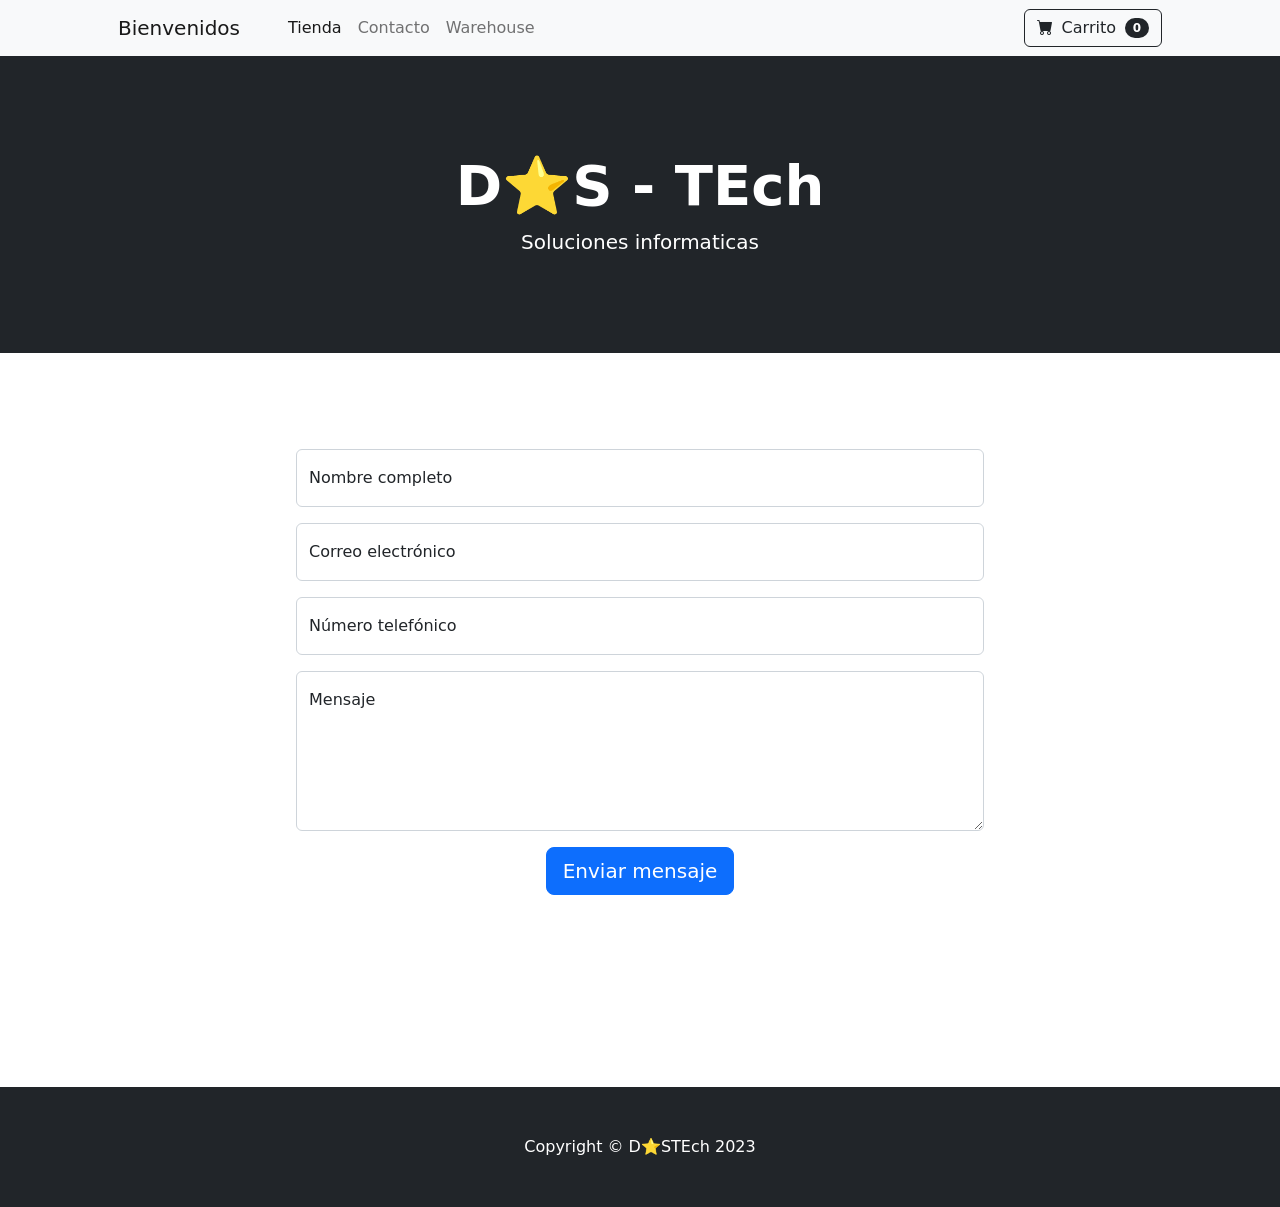
<file: contacto.html>
<!DOCTYPE html>
<html lang="en">
    <head>
        <meta charset="utf-8" />
        <meta name="viewport" content="width=device-width, initial-scale=1, shrink-to-fit=no" />
        <meta name="description" content="" />
        <meta name="author" content="" />
        <title>D⭐️STEch - Tienda de informatica</title>
        <!-- Favicon-->
        <link rel="icon" type="image/x-icon" href="assets/favicon.ico" />
        <!-- Bootstrap icons-->
        <link href="https://cdn.jsdelivr.net/npm/bootstrap-icons@1.5.0/font/bootstrap-icons.css" rel="stylesheet" />
        <!-- Core theme CSS (includes Bootstrap)-->
        <link href="css/styles.css" rel="stylesheet" />
    </head>
    <body>
        
            <!-- Navigation-->
     <nav class="navbar navbar-expand-lg navbar-light bg-light">
      <div class="container px-4 px-lg-5">
          <a class="navbar-brand" href="#!">Bienvenidos</a>
          <button class="navbar-toggler" type="button" data-bs-toggle="collapse" data-bs-target="#navbarSupportedContent" aria-controls="navbarSupportedContent" aria-expanded="false" aria-label="Toggle navigation"><span class="navbar-toggler-icon"></span></button>
          <div class="collapse navbar-collapse" id="navbarSupportedContent">
              <ul class="navbar-nav me-auto mb-2 mb-lg-0 ms-lg-4">
                  <li class="nav-item"><a class="nav-link active" aria-current="page" href="./index.html">Tienda</a></li>
                  
                  <li class="nav-item"><a class="nav-link" href="contacto.html">Contacto</a></li>
                  <li class="nav-item"><a class="nav-link" href="warehouse.html">Warehouse</a></li>
                  <!-- <li class="nav-item dropdown">
                      <a class="nav-link dropdown-toggle" id="navbarDropdown" href="#" role="button" data-bs-toggle="dropdown" aria-expanded="false">Tienda</a>
                      <ul class="dropdown-menu" aria-labelledby="navbarDropdown">
                          <li><a class="dropdown-item" href="#!">Todos los productos</a></li>
                          <li><hr class="dropdown-divider" /></li>
                          <li><a class="dropdown-item" href="#!">Los mas buscados</a></li>
                          <li><a class="dropdown-item" href="#!">Novedades</a></li>
                      </ul>
                  </li> -->
              </ul>
              <form class="d-flex">
                  <button class="btn btn-outline-dark" type="submit">
                      <i class="bi-cart-fill me-1"></i>
                      Carrito
                      <span class="badge bg-dark text-white ms-1 rounded-pill">0</span>
                  </button>
              </form>
          </div>
      </div>
  </nav>
        <!-- Header-->
        <header class="bg-dark py-5">
            <div class="container px-4 px-lg-5 my-5">
                <div class="text-center text-white">
                    <h1 class="display-4 fw-bolder">D⭐️S - TEch</h1>
                    <p class="lead fw-normal text-white mb-0">Soluciones informaticas</p>
                </div>
            </div>
        </header>
        <!-- Section-->
        <section class="py-5">
            <div class="container px-4 px-lg-5 mt-5">
              <div class="row justify-content-center">
                <div class="col-lg-8">
                  <form action="#" method="post" id="formContacto">
                    <div class="form-floating mb-3">
                      <input class="form-control" id="inputName" type="text" placeholder="Ingrese su nombre completo" required />
                      <label for="inputName">Nombre completo</label>
                    </div>
                    <div class="form-floating mb-3">
                      <input class="form-control" id="inputEmail" type="email" placeholder="Ingrese su correo electrónico" required />
                      <label for="inputEmail">Correo electrónico</label>
                    </div>
                    <div class="form-floating mb-3">
                      <input class="form-control" id="inputPhone" type="tel" placeholder="Ingrese su número telefónico" required />
                      <label for="inputPhone">Número telefónico</label>
                    </div>
                    <div class="form-floating mb-3">
                      <textarea class="form-control" id="inputMessage" placeholder="Ingrese su mensaje" style="height: 10rem" required></textarea>
                      <label for="inputMessage">Mensaje</label>
                    </div>
                    <div class="text-center">
                      <button class="btn btn-primary btn-lg" type="submit">Enviar mensaje</button>
                    </div>
                  </form>
                </div>
              </div>
            </div>
            <div id="registrosTable"></div>
          </section>
          
        <section class="py-5">
            <div class="container px-4 px-lg-5 mt-5">
                <div class="row gx-4 gx-lg-5 row-cols-2 row-cols-md-3 row-cols-xl-4 justify-content-center">

                </div>
            </div>

        </section>
        <!-- Footer-->
        <footer class="py-5 bg-dark">
            <div class="container"><p class="m-0 text-center text-white">Copyright &copy; D⭐️STEch 2023</p></div>
        </footer>
        <!-- Bootstrap core JS-->
        <script src="https://cdn.jsdelivr.net/npm/bootstrap@5.2.3/dist/js/bootstrap.bundle.min.js"></script>
        <!-- Core theme JS-->
        <script src="js/contacto.js"></script>
    </body>
</html>
</file>
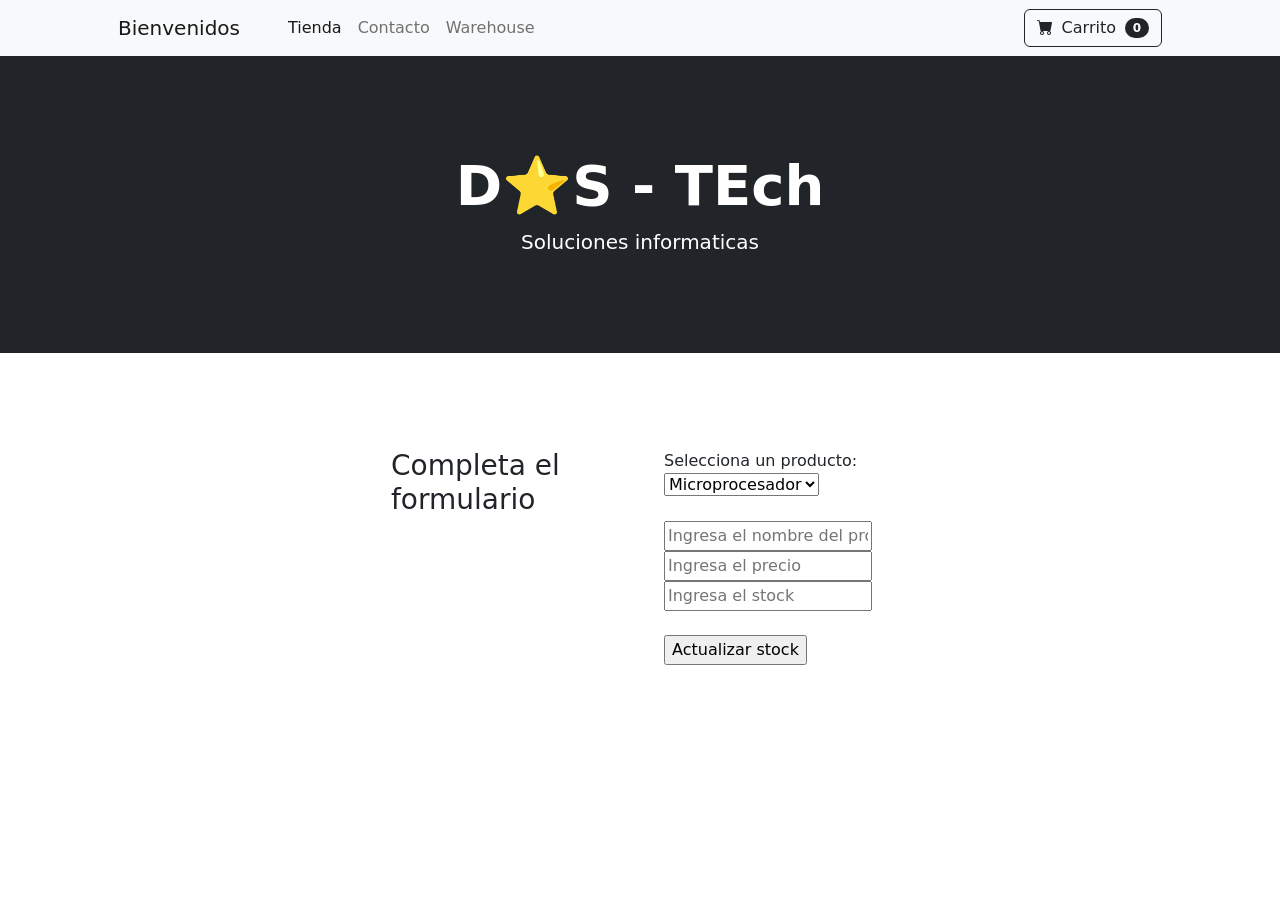
<file: warehouse.html>
<!DOCTYPE html>
<html lang="en">
  <head>
    <meta charset="utf-8" />
    <meta
      name="viewport"
      content="width=device-width, initial-scale=1, shrink-to-fit=no"
    />
    <meta name="description" content="" />
    <meta name="author" content="" />
    <title>D⭐️STEch - Tienda de informatica</title>
    <!-- Favicon-->
    <link rel="icon" type="image/x-icon" href="assets/favicon.ico" />
    <!-- Bootstrap icons-->
    <link
      href="https://cdn.jsdelivr.net/npm/bootstrap-icons@1.5.0/font/bootstrap-icons.css"
      rel="stylesheet"
    />
    <!-- Core theme CSS (includes Bootstrap)-->
    <link href="./css/stylewh.css" rel="stylesheet" />
  </head>
  <body>
    
     <!-- Navigation-->
     <nav class="navbar navbar-expand-lg navbar-light bg-light">
        <div class="container px-4 px-lg-5">
            <a class="navbar-brand" href="#!">Bienvenidos</a>
            <button class="navbar-toggler" type="button" data-bs-toggle="collapse" data-bs-target="#navbarSupportedContent" aria-controls="navbarSupportedContent" aria-expanded="false" aria-label="Toggle navigation"><span class="navbar-toggler-icon"></span></button>
            <div class="collapse navbar-collapse" id="navbarSupportedContent">
                <ul class="navbar-nav me-auto mb-2 mb-lg-0 ms-lg-4">
                    <li class="nav-item"><a class="nav-link active" aria-current="page" href="./index.html">Tienda</a></li>
                    
                    <li class="nav-item"><a class="nav-link" href="contacto.html">Contacto</a></li>
                    <li class="nav-item"><a class="nav-link" href="warehouse.html">Warehouse</a></li>
                    <!-- <li class="nav-item dropdown">
                        <a class="nav-link dropdown-toggle" id="navbarDropdown" href="#" role="button" data-bs-toggle="dropdown" aria-expanded="false">Tienda</a>
                        <ul class="dropdown-menu" aria-labelledby="navbarDropdown">
                            <li><a class="dropdown-item" href="#!">Todos los productos</a></li>
                            <li><hr class="dropdown-divider" /></li>
                            <li><a class="dropdown-item" href="#!">Los mas buscados</a></li>
                            <li><a class="dropdown-item" href="#!">Novedades</a></li>
                        </ul>
                    </li> -->
                </ul>
                <form class="d-flex">
                    <button class="btn btn-outline-dark" type="submit">
                        <i class="bi-cart-fill me-1"></i>
                        Carrito
                        <span class="badge bg-dark text-white ms-1 rounded-pill">0</span>
                    </button>
                </form>
            </div>
        </div>
    </nav>
    <!-- Header-->
    <header class="bg-dark py-5">
      <div class="container px-4 px-lg-5 my-5">
        <div class="text-center text-white">
          <h1 class="display-4 fw-bolder">D⭐️S - TEch</h1>
          <p class="lead fw-normal text-white mb-0">Soluciones informaticas</p>
        </div>
      </div>
    </header>
    <!-- Section-->

    <section class="py-5">
      <div class="container px-4 px-lg-5 mt-5">
        <div
          class="row gx-4 gx-lg-5 row-cols-2 row-cols-md-3 row-cols-xl-4 justify-content-center"
        >
          <h3>Completa el formulario</h3>
          <form id="productForm">
            <label for="tituloproducto">Selecciona un producto:</label>
            <select id="selproducto" name="selproducto">
              <option value="micro">Microprocesador</option>
              <option value="motherboard">Motherboard</option>
              <option value="ram">Memorias RAM</option>
              <option value="gpu">GPU</option>
              <option value="fuente">Fuente</option>
            </select>
            <br /><br />
        
            <input
              id="productName"
              type="text"
              placeholder="Ingresa el nombre del producto"
            />
            <input id="productPrice" type="number" placeholder="Ingresa el precio" />
            <input id="productStock" type="number" placeholder="Ingresa el stock" />
            <br /><br />
            <input type="submit" value="Actualizar stock" />
          
          </form>
        </div>
      </div>
    </section>

    <!-- Bootstrap core JS-->
    <script src="https://cdn.jsdelivr.net/npm/bootstrap@5.2.3/dist/js/bootstrap.bundle.min.js"></script>
    <script src="./js/warehouse.js"></script>
    <!-- Core theme JS-->
  </body>
</html>
</file>
<file: css/styles.css>
@charset "UTF-8";

:root {
  --bs-blue: #0d6efd;
  --bs-indigo: #6610f2;
  --bs-purple: #6f42c1;
  --bs-pink: #d63384;
  --bs-red: #dc3545;
  --bs-orange: #fd7e14;
  --bs-yellow: #ffc107;
  --bs-green: #198754;
  --bs-teal: #20c997;
  --bs-cyan: #0dcaf0;
  --bs-black: #000;
  --bs-white: #fff;
  --bs-gray: #6c757d;
  --bs-gray-dark: #343a40;
  --bs-gray-100: #f8f9fa;
  --bs-gray-200: #e9ecef;
  --bs-gray-300: #dee2e6;
  --bs-gray-400: #ced4da;
  --bs-gray-500: #adb5bd;
  --bs-gray-600: #6c757d;
  --bs-gray-700: #495057;
  --bs-gray-800: #343a40;
  --bs-gray-900: #212529;
  --bs-primary: #0d6efd;
  --bs-secondary: #6c757d;
  --bs-success: #198754;
  --bs-info: #0dcaf0;
  --bs-warning: #ffc107;
  --bs-danger: #dc3545;
  --bs-light: #f8f9fa;
  --bs-dark: #212529;
  --bs-primary-rgb: 13, 110, 253;
  --bs-secondary-rgb: 108, 117, 125;
  --bs-success-rgb: 25, 135, 84;
  --bs-info-rgb: 13, 202, 240;
  --bs-warning-rgb: 255, 193, 7;
  --bs-danger-rgb: 220, 53, 69;
  --bs-light-rgb: 248, 249, 250;
  --bs-dark-rgb: 33, 37, 41;
  --bs-white-rgb: 255, 255, 255;
  --bs-black-rgb: 0, 0, 0;
  --bs-body-color-rgb: 33, 37, 41;
  --bs-body-bg-rgb: 255, 255, 255;
  --bs-font-sans-serif: system-ui, -apple-system, "Segoe UI", Roboto, "Helvetica Neue", "Noto Sans", "Liberation Sans", Arial, sans-serif, "Apple Color Emoji", "Segoe UI Emoji", "Segoe UI Symbol", "Noto Color Emoji";
  --bs-font-monospace: SFMono-Regular, Menlo, Monaco, Consolas, "Liberation Mono", "Courier New", monospace;
  --bs-gradient: linear-gradient(180deg, rgba(255, 255, 255, 0.15), rgba(255, 255, 255, 0));
  --bs-body-font-family: var(--bs-font-sans-serif);
  --bs-body-font-size: 1rem;
  --bs-body-font-weight: 400;
  --bs-body-line-height: 1.5;
  --bs-body-color: #212529;
  --bs-body-bg: #fff;
  --bs-border-width: 1px;
  --bs-border-style: solid;
  --bs-border-color: #dee2e6;
  --bs-border-color-translucent: rgba(0, 0, 0, 0.175);
  --bs-border-radius: 0.375rem;
  --bs-border-radius-sm: 0.25rem;
  --bs-border-radius-lg: 0.5rem;
  --bs-border-radius-xl: 1rem;
  --bs-border-radius-2xl: 2rem;
  --bs-border-radius-pill: 50rem;
  --bs-link-color: #0d6efd;
  --bs-link-hover-color: #0a58ca;
  --bs-code-color: #d63384;
  --bs-highlight-bg: #fff3cd;
}

*,
*::before,
*::after {
  box-sizing: border-box;
}

@media (prefers-reduced-motion: no-preference) {
  :root {
    scroll-behavior: smooth;
  }
}

body {
  margin: 0;
  font-family: var(--bs-body-font-family);
  font-size: var(--bs-body-font-size);
  font-weight: var(--bs-body-font-weight);
  line-height: var(--bs-body-line-height);
  color: var(--bs-body-color);
  text-align: var(--bs-body-text-align);
  background-color: var(--bs-body-bg);
  -webkit-text-size-adjust: 100%;
  -webkit-tap-highlight-color: rgba(0, 0, 0, 0);
}

hr {
  margin: 1rem 0;
  color: inherit;
  border: 0;
  border-top: 1px solid;
  opacity: 0.25;
}

h6, .h6, h5, .h5, h4, .h4, h3, .h3, h2, .h2, h1, .h1 {
  margin-top: 0;
  margin-bottom: 0.5rem;
  font-weight: 500;
  line-height: 1.2;
}

h1, .h1 {
  font-size: calc(1.375rem + 1.5vw);
}
@media (min-width: 1200px) {
  h1, .h1 {
    font-size: 2.5rem;
  }
}

h2, .h2 {
  font-size: calc(1.325rem + 0.9vw);
}
@media (min-width: 1200px) {
  h2, .h2 {
    font-size: 2rem;
  }
}

h3, .h3 {
  font-size: calc(1.3rem + 0.6vw);
}
@media (min-width: 1200px) {
  h3, .h3 {
    font-size: 1.75rem;
  }
}

h4, .h4 {
  font-size: calc(1.275rem + 0.3vw);
}
@media (min-width: 1200px) {
  h4, .h4 {
    font-size: 1.5rem;
  }
}

h5, .h5 {
  font-size: 1.25rem;
}

h6, .h6 {
  font-size: 1rem;
}

p {
  margin-top: 0;
  margin-bottom: 1rem;
}

abbr[title] {
  -webkit-text-decoration: underline dotted;
          text-decoration: underline dotted;
  cursor: help;
  -webkit-text-decoration-skip-ink: none;
          text-decoration-skip-ink: none;
}

address {
  margin-bottom: 1rem;
  font-style: normal;
  line-height: inherit;
}

ol,
ul {
  padding-left: 2rem;
}

ol,
ul,
dl {
  margin-top: 0;
  margin-bottom: 1rem;
}

ol ol,
ul ul,
ol ul,
ul ol {
  margin-bottom: 0;
}

dt {
  font-weight: 700;
}

dd {
  margin-bottom: 0.5rem;
  margin-left: 0;
}

blockquote {
  margin: 0 0 1rem;
}

b,
strong {
  font-weight: bolder;
}

small, .small {
  font-size: 0.875em;
}

mark, .mark {
  padding: 0.1875em;
  background-color: var(--bs-highlight-bg);
}

sub,
sup {
  position: relative;
  font-size: 0.75em;
  line-height: 0;
  vertical-align: baseline;
}

sub {
  bottom: -0.25em;
}

sup {
  top: -0.5em;
}

a {
  color: var(--bs-link-color);
  text-decoration: underline;
}
a:hover {
  color: var(--bs-link-hover-color);
}

a:not([href]):not([class]), a:not([href]):not([class]):hover {
  color: inherit;
  text-decoration: none;
}

pre,
code,
kbd,
samp {
  font-family: var(--bs-font-monospace);
  font-size: 1em;
}

pre {
  display: block;
  margin-top: 0;
  margin-bottom: 1rem;
  overflow: auto;
  font-size: 0.875em;
}
pre code {
  font-size: inherit;
  color: inherit;
  word-break: normal;
}

code {
  font-size: 0.875em;
  color: var(--bs-code-color);
  word-wrap: break-word;
}
a > code {
  color: inherit;
}

kbd {
  padding: 0.1875rem 0.375rem;
  font-size: 0.875em;
  color: var(--bs-body-bg);
  background-color: var(--bs-body-color);
  border-radius: 0.25rem;
}
kbd kbd {
  padding: 0;
  font-size: 1em;
}

figure {
  margin: 0 0 1rem;
}

img,
svg {
  vertical-align: middle;
}

table {
  caption-side: bottom;
  border-collapse: collapse;
}

caption {
  padding-top: 0.5rem;
  padding-bottom: 0.5rem;
  color: #6c757d;
  text-align: left;
}

th {
  text-align: inherit;
  text-align: -webkit-match-parent;
}

thead,
tbody,
tfoot,
tr,
td,
th {
  border-color: inherit;
  border-style: solid;
  border-width: 0;
}

label {
  display: inline-block;
}

button {
  border-radius: 0;
}

button:focus:not(:focus-visible) {
  outline: 0;
}

input,
button,
select,
optgroup,
textarea {
  margin: 0;
  font-family: inherit;
  font-size: inherit;
  line-height: inherit;
}

button,
select {
  text-transform: none;
}

[role=button] {
  cursor: pointer;
}

select {
  word-wrap: normal;
}
select:disabled {
  opacity: 1;
}

[list]:not([type=date]):not([type=datetime-local]):not([type=month]):not([type=week]):not([type=time])::-webkit-calendar-picker-indicator {
  display: none !important;
}

button,
[type=button],
[type=reset],
[type=submit] {
  -webkit-appearance: button;
}
button:not(:disabled),
[type=button]:not(:disabled),
[type=reset]:not(:disabled),
[type=submit]:not(:disabled) {
  cursor: pointer;
}

::-moz-focus-inner {
  padding: 0;
  border-style: none;
}

textarea {
  resize: vertical;
}

fieldset {
  min-width: 0;
  padding: 0;
  margin: 0;
  border: 0;
}

legend {
  float: left;
  width: 100%;
  padding: 0;
  margin-bottom: 0.5rem;
  font-size: calc(1.275rem + 0.3vw);
  line-height: inherit;
}
@media (min-width: 1200px) {
  legend {
    font-size: 1.5rem;
  }
}
legend + * {
  clear: left;
}

::-webkit-datetime-edit-fields-wrapper,
::-webkit-datetime-edit-text,
::-webkit-datetime-edit-minute,
::-webkit-datetime-edit-hour-field,
::-webkit-datetime-edit-day-field,
::-webkit-datetime-edit-month-field,
::-webkit-datetime-edit-year-field {
  padding: 0;
}

::-webkit-inner-spin-button {
  height: auto;
}

[type=search] {
  outline-offset: -2px;
  -webkit-appearance: textfield;
}

/* rtl:raw:
[type="tel"],
[type="url"],
[type="email"],
[type="number"] {
  direction: ltr;
}
*/
::-webkit-search-decoration {
  -webkit-appearance: none;
}

::-webkit-color-swatch-wrapper {
  padding: 0;
}

::file-selector-button {
  font: inherit;
  -webkit-appearance: button;
}

output {
  display: inline-block;
}

iframe {
  border: 0;
}

summary {
  display: list-item;
  cursor: pointer;
}

progress {
  vertical-align: baseline;
}

[hidden] {
  display: none !important;
}

.lead {
  font-size: 1.25rem;
  font-weight: 300;
}

.display-1 {
  font-size: calc(1.625rem + 4.5vw);
  font-weight: 300;
  line-height: 1.2;
}
@media (min-width: 1200px) {
  .display-1 {
    font-size: 5rem;
  }
}

.display-2 {
  font-size: calc(1.575rem + 3.9vw);
  font-weight: 300;
  line-height: 1.2;
}
@media (min-width: 1200px) {
  .display-2 {
    font-size: 4.5rem;
  }
}

.display-3 {
  font-size: calc(1.525rem + 3.3vw);
  font-weight: 300;
  line-height: 1.2;
}
@media (min-width: 1200px) {
  .display-3 {
    font-size: 4rem;
  }
}

.display-4 {
  font-size: calc(1.475rem + 2.7vw);
  font-weight: 300;
  line-height: 1.2;
}
@media (min-width: 1200px) {
  .display-4 {
    font-size: 3.5rem;
  }
}

.display-5 {
  font-size: calc(1.425rem + 2.1vw);
  font-weight: 300;
  line-height: 1.2;
}
@media (min-width: 1200px) {
  .display-5 {
    font-size: 3rem;
  }
}

.display-6 {
  font-size: calc(1.375rem + 1.5vw);
  font-weight: 300;
  line-height: 1.2;
}
@media (min-width: 1200px) {
  .display-6 {
    font-size: 2.5rem;
  }
}

.list-unstyled {
  padding-left: 0;
  list-style: none;
}

.list-inline {
  padding-left: 0;
  list-style: none;
}

.list-inline-item {
  display: inline-block;
}
.list-inline-item:not(:last-child) {
  margin-right: 0.5rem;
}

.initialism {
  font-size: 0.875em;
  text-transform: uppercase;
}

.blockquote {
  margin-bottom: 1rem;
  font-size: 1.25rem;
}
.blockquote > :last-child {
  margin-bottom: 0;
}

.blockquote-footer {
  margin-top: -1rem;
  margin-bottom: 1rem;
  font-size: 0.875em;
  color: #6c757d;
}
.blockquote-footer::before {
  content: "— ";
}

.img-fluid {
  max-width: 100%;
  height: auto;
}

.img-thumbnail {
  padding: 0.25rem;
  background-color: #fff;
  border: 1px solid var(--bs-border-color);
  border-radius: 0.375rem;
  max-width: 100%;
  height: auto;
}

.figure {
  display: inline-block;
}

.figure-img {
  margin-bottom: 0.5rem;
  line-height: 1;
}

.figure-caption {
  font-size: 0.875em;
  color: #6c757d;
}

.container,
.container-fluid,
.container-xxl,
.container-xl,
.container-lg,
.container-md,
.container-sm {
  --bs-gutter-x: 1.5rem;
  --bs-gutter-y: 0;
  width: 100%;
  padding-right: calc(var(--bs-gutter-x) * 0.5);
  padding-left: calc(var(--bs-gutter-x) * 0.5);
  margin-right: auto;
  margin-left: auto;
}

@media (min-width: 576px) {
  .container-sm, .container {
    max-width: 540px;
  }
}
@media (min-width: 768px) {
  .container-md, .container-sm, .container {
    max-width: 720px;
  }
}
@media (min-width: 992px) {
  .container-lg, .container-md, .container-sm, .container {
    max-width: 960px;
  }
}
@media (min-width: 1200px) {
  .container-xl, .container-lg, .container-md, .container-sm, .container {
    max-width: 1140px;
  }
}
@media (min-width: 1400px) {
  .container-xxl, .container-xl, .container-lg, .container-md, .container-sm, .container {
    max-width: 1320px;
  }
}
.row {
  --bs-gutter-x: 1.5rem;
  --bs-gutter-y: 0;
  display: flex;
  flex-wrap: wrap;
  margin-top: calc(-1 * var(--bs-gutter-y));
  margin-right: calc(-0.5 * var(--bs-gutter-x));
  margin-left: calc(-0.5 * var(--bs-gutter-x));
}
.row > * {
  flex-shrink: 0;
  width: 100%;
  max-width: 100%;
  padding-right: calc(var(--bs-gutter-x) * 0.5);
  padding-left: calc(var(--bs-gutter-x) * 0.5);
  margin-top: var(--bs-gutter-y);
}

.col {
  flex: 1 0 0%;
}

.row-cols-auto > * {
  flex: 0 0 auto;
  width: auto;
}

.row-cols-1 > * {
  flex: 0 0 auto;
  width: 100%;
}

.row-cols-2 > * {
  flex: 0 0 auto;
  width: 50%;
}

.row-cols-3 > * {
  flex: 0 0 auto;
  width: 33.3333333333%;
}

.row-cols-4 > * {
  flex: 0 0 auto;
  width: 25%;
}

.row-cols-5 > * {
  flex: 0 0 auto;
  width: 20%;
}

.row-cols-6 > * {
  flex: 0 0 auto;
  width: 16.6666666667%;
}

.col-auto {
  flex: 0 0 auto;
  width: auto;
}

.col-1 {
  flex: 0 0 auto;
  width: 8.33333333%;
}

.col-2 {
  flex: 0 0 auto;
  width: 16.66666667%;
}

.col-3 {
  flex: 0 0 auto;
  width: 25%;
}

.col-4 {
  flex: 0 0 auto;
  width: 33.33333333%;
}

.col-5 {
  flex: 0 0 auto;
  width: 41.66666667%;
}

.col-6 {
  flex: 0 0 auto;
  width: 50%;
}

.col-7 {
  flex: 0 0 auto;
  width: 58.33333333%;
}

.col-8 {
  flex: 0 0 auto;
  width: 66.66666667%;
}

.col-9 {
  flex: 0 0 auto;
  width: 75%;
}

.col-10 {
  flex: 0 0 auto;
  width: 83.33333333%;
}

.col-11 {
  flex: 0 0 auto;
  width: 91.66666667%;
}

.col-12 {
  flex: 0 0 auto;
  width: 100%;
}

.offset-1 {
  margin-left: 8.33333333%;
}

.offset-2 {
  margin-left: 16.66666667%;
}

.offset-3 {
  margin-left: 25%;
}

.offset-4 {
  margin-left: 33.33333333%;
}

.offset-5 {
  margin-left: 41.66666667%;
}

.offset-6 {
  margin-left: 50%;
}

.offset-7 {
  margin-left: 58.33333333%;
}

.offset-8 {
  margin-left: 66.66666667%;
}

.offset-9 {
  margin-left: 75%;
}

.offset-10 {
  margin-left: 83.33333333%;
}

.offset-11 {
  margin-left: 91.66666667%;
}

.g-0,
.gx-0 {
  --bs-gutter-x: 0;
}

.g-0,
.gy-0 {
  --bs-gutter-y: 0;
}

.g-1,
.gx-1 {
  --bs-gutter-x: 0.25rem;
}

.g-1,
.gy-1 {
  --bs-gutter-y: 0.25rem;
}

.g-2,
.gx-2 {
  --bs-gutter-x: 0.5rem;
}

.g-2,
.gy-2 {
  --bs-gutter-y: 0.5rem;
}

.g-3,
.gx-3 {
  --bs-gutter-x: 1rem;
}

.g-3,
.gy-3 {
  --bs-gutter-y: 1rem;
}

.g-4,
.gx-4 {
  --bs-gutter-x: 1.5rem;
}

.g-4,
.gy-4 {
  --bs-gutter-y: 1.5rem;
}

.g-5,
.gx-5 {
  --bs-gutter-x: 3rem;
}

.g-5,
.gy-5 {
  --bs-gutter-y: 3rem;
}

@media (min-width: 576px) {
  .col-sm {
    flex: 1 0 0%;
  }
  .row-cols-sm-auto > * {
    flex: 0 0 auto;
    width: auto;
  }
  .row-cols-sm-1 > * {
    flex: 0 0 auto;
    width: 100%;
  }
  .row-cols-sm-2 > * {
    flex: 0 0 auto;
    width: 50%;
  }
  .row-cols-sm-3 > * {
    flex: 0 0 auto;
    width: 33.3333333333%;
  }
  .row-cols-sm-4 > * {
    flex: 0 0 auto;
    width: 25%;
  }
  .row-cols-sm-5 > * {
    flex: 0 0 auto;
    width: 20%;
  }
  .row-cols-sm-6 > * {
    flex: 0 0 auto;
    width: 16.6666666667%;
  }
  .col-sm-auto {
    flex: 0 0 auto;
    width: auto;
  }
  .col-sm-1 {
    flex: 0 0 auto;
    width: 8.33333333%;
  }
  .col-sm-2 {
    flex: 0 0 auto;
    width: 16.66666667%;
  }
  .col-sm-3 {
    flex: 0 0 auto;
    width: 25%;
  }
  .col-sm-4 {
    flex: 0 0 auto;
    width: 33.33333333%;
  }
  .col-sm-5 {
    flex: 0 0 auto;
    width: 41.66666667%;
  }
  .col-sm-6 {
    flex: 0 0 auto;
    width: 50%;
  }
  .col-sm-7 {
    flex: 0 0 auto;
    width: 58.33333333%;
  }
  .col-sm-8 {
    flex: 0 0 auto;
    width: 66.66666667%;
  }
  .col-sm-9 {
    flex: 0 0 auto;
    width: 75%;
  }
  .col-sm-10 {
    flex: 0 0 auto;
    width: 83.33333333%;
  }
  .col-sm-11 {
    flex: 0 0 auto;
    width: 91.66666667%;
  }
  .col-sm-12 {
    flex: 0 0 auto;
    width: 100%;
  }
  .offset-sm-0 {
    margin-left: 0;
  }
  .offset-sm-1 {
    margin-left: 8.33333333%;
  }
  .offset-sm-2 {
    margin-left: 16.66666667%;
  }
  .offset-sm-3 {
    margin-left: 25%;
  }
  .offset-sm-4 {
    margin-left: 33.33333333%;
  }
  .offset-sm-5 {
    margin-left: 41.66666667%;
  }
  .offset-sm-6 {
    margin-left: 50%;
  }
  .offset-sm-7 {
    margin-left: 58.33333333%;
  }
  .offset-sm-8 {
    margin-left: 66.66666667%;
  }
  .offset-sm-9 {
    margin-left: 75%;
  }
  .offset-sm-10 {
    margin-left: 83.33333333%;
  }
  .offset-sm-11 {
    margin-left: 91.66666667%;
  }
  .g-sm-0,
  .gx-sm-0 {
    --bs-gutter-x: 0;
  }
  .g-sm-0,
  .gy-sm-0 {
    --bs-gutter-y: 0;
  }
  .g-sm-1,
  .gx-sm-1 {
    --bs-gutter-x: 0.25rem;
  }
  .g-sm-1,
  .gy-sm-1 {
    --bs-gutter-y: 0.25rem;
  }
  .g-sm-2,
  .gx-sm-2 {
    --bs-gutter-x: 0.5rem;
  }
  .g-sm-2,
  .gy-sm-2 {
    --bs-gutter-y: 0.5rem;
  }
  .g-sm-3,
  .gx-sm-3 {
    --bs-gutter-x: 1rem;
  }
  .g-sm-3,
  .gy-sm-3 {
    --bs-gutter-y: 1rem;
  }
  .g-sm-4,
  .gx-sm-4 {
    --bs-gutter-x: 1.5rem;
  }
  .g-sm-4,
  .gy-sm-4 {
    --bs-gutter-y: 1.5rem;
  }
  .g-sm-5,
  .gx-sm-5 {
    --bs-gutter-x: 3rem;
  }
  .g-sm-5,
  .gy-sm-5 {
    --bs-gutter-y: 3rem;
  }
}
@media (min-width: 768px) {
  .col-md {
    flex: 1 0 0%;
  }
  .row-cols-md-auto > * {
    flex: 0 0 auto;
    width: auto;
  }
  .row-cols-md-1 > * {
    flex: 0 0 auto;
    width: 100%;
  }
  .row-cols-md-2 > * {
    flex: 0 0 auto;
    width: 50%;
  }
  .row-cols-md-3 > * {
    flex: 0 0 auto;
    width: 33.3333333333%;
  }
  .row-cols-md-4 > * {
    flex: 0 0 auto;
    width: 25%;
  }
  .row-cols-md-5 > * {
    flex: 0 0 auto;
    width: 20%;
  }
  .row-cols-md-6 > * {
    flex: 0 0 auto;
    width: 16.6666666667%;
  }
  .col-md-auto {
    flex: 0 0 auto;
    width: auto;
  }
  .col-md-1 {
    flex: 0 0 auto;
    width: 8.33333333%;
  }
  .col-md-2 {
    flex: 0 0 auto;
    width: 16.66666667%;
  }
  .col-md-3 {
    flex: 0 0 auto;
    width: 25%;
  }
  .col-md-4 {
    flex: 0 0 auto;
    width: 33.33333333%;
  }
  .col-md-5 {
    flex: 0 0 auto;
    width: 41.66666667%;
  }
  .col-md-6 {
    flex: 0 0 auto;
    width: 50%;
  }
  .col-md-7 {
    flex: 0 0 auto;
    width: 58.33333333%;
  }
  .col-md-8 {
    flex: 0 0 auto;
    width: 66.66666667%;
  }
  .col-md-9 {
    flex: 0 0 auto;
    width: 75%;
  }
  .col-md-10 {
    flex: 0 0 auto;
    width: 83.33333333%;
  }
  .col-md-11 {
    flex: 0 0 auto;
    width: 91.66666667%;
  }
  .col-md-12 {
    flex: 0 0 auto;
    width: 100%;
  }
  .offset-md-0 {
    margin-left: 0;
  }
  .offset-md-1 {
    margin-left: 8.33333333%;
  }
  .offset-md-2 {
    margin-left: 16.66666667%;
  }
  .offset-md-3 {
    margin-left: 25%;
  }
  .offset-md-4 {
    margin-left: 33.33333333%;
  }
  .offset-md-5 {
    margin-left: 41.66666667%;
  }
  .offset-md-6 {
    margin-left: 50%;
  }
  .offset-md-7 {
    margin-left: 58.33333333%;
  }
  .offset-md-8 {
    margin-left: 66.66666667%;
  }
  .offset-md-9 {
    margin-left: 75%;
  }
  .offset-md-10 {
    margin-left: 83.33333333%;
  }
  .offset-md-11 {
    margin-left: 91.66666667%;
  }
  .g-md-0,
  .gx-md-0 {
    --bs-gutter-x: 0;
  }
  .g-md-0,
  .gy-md-0 {
    --bs-gutter-y: 0;
  }
  .g-md-1,
  .gx-md-1 {
    --bs-gutter-x: 0.25rem;
  }
  .g-md-1,
  .gy-md-1 {
    --bs-gutter-y: 0.25rem;
  }
  .g-md-2,
  .gx-md-2 {
    --bs-gutter-x: 0.5rem;
  }
  .g-md-2,
  .gy-md-2 {
    --bs-gutter-y: 0.5rem;
  }
  .g-md-3,
  .gx-md-3 {
    --bs-gutter-x: 1rem;
  }
  .g-md-3,
  .gy-md-3 {
    --bs-gutter-y: 1rem;
  }
  .g-md-4,
  .gx-md-4 {
    --bs-gutter-x: 1.5rem;
  }
  .g-md-4,
  .gy-md-4 {
    --bs-gutter-y: 1.5rem;
  }
  .g-md-5,
  .gx-md-5 {
    --bs-gutter-x: 3rem;
  }
  .g-md-5,
  .gy-md-5 {
    --bs-gutter-y: 3rem;
  }
}
@media (min-width: 992px) {
  .col-lg {
    flex: 1 0 0%;
  }
  .row-cols-lg-auto > * {
    flex: 0 0 auto;
    width: auto;
  }
  .row-cols-lg-1 > * {
    flex: 0 0 auto;
    width: 100%;
  }
  .row-cols-lg-2 > * {
    flex: 0 0 auto;
    width: 50%;
  }
  .row-cols-lg-3 > * {
    flex: 0 0 auto;
    width: 33.3333333333%;
  }
  .row-cols-lg-4 > * {
    flex: 0 0 auto;
    width: 25%;
  }
  .row-cols-lg-5 > * {
    flex: 0 0 auto;
    width: 20%;
  }
  .row-cols-lg-6 > * {
    flex: 0 0 auto;
    width: 16.6666666667%;
  }
  .col-lg-auto {
    flex: 0 0 auto;
    width: auto;
  }
  .col-lg-1 {
    flex: 0 0 auto;
    width: 8.33333333%;
  }
  .col-lg-2 {
    flex: 0 0 auto;
    width: 16.66666667%;
  }
  .col-lg-3 {
    flex: 0 0 auto;
    width: 25%;
  }
  .col-lg-4 {
    flex: 0 0 auto;
    width: 33.33333333%;
  }
  .col-lg-5 {
    flex: 0 0 auto;
    width: 41.66666667%;
  }
  .col-lg-6 {
    flex: 0 0 auto;
    width: 50%;
  }
  .col-lg-7 {
    flex: 0 0 auto;
    width: 58.33333333%;
  }
  .col-lg-8 {
    flex: 0 0 auto;
    width: 66.66666667%;
  }
  .col-lg-9 {
    flex: 0 0 auto;
    width: 75%;
  }
  .col-lg-10 {
    flex: 0 0 auto;
    width: 83.33333333%;
  }
  .col-lg-11 {
    flex: 0 0 auto;
    width: 91.66666667%;
  }
  .col-lg-12 {
    flex: 0 0 auto;
    width: 100%;
  }
  .offset-lg-0 {
    margin-left: 0;
  }
  .offset-lg-1 {
    margin-left: 8.33333333%;
  }
  .offset-lg-2 {
    margin-left: 16.66666667%;
  }
  .offset-lg-3 {
    margin-left: 25%;
  }
  .offset-lg-4 {
    margin-left: 33.33333333%;
  }
  .offset-lg-5 {
    margin-left: 41.66666667%;
  }
  .offset-lg-6 {
    margin-left: 50%;
  }
  .offset-lg-7 {
    margin-left: 58.33333333%;
  }
  .offset-lg-8 {
    margin-left: 66.66666667%;
  }
  .offset-lg-9 {
    margin-left: 75%;
  }
  .offset-lg-10 {
    margin-left: 83.33333333%;
  }
  .offset-lg-11 {
    margin-left: 91.66666667%;
  }
  .g-lg-0,
  .gx-lg-0 {
    --bs-gutter-x: 0;
  }
  .g-lg-0,
  .gy-lg-0 {
    --bs-gutter-y: 0;
  }
  .g-lg-1,
  .gx-lg-1 {
    --bs-gutter-x: 0.25rem;
  }
  .g-lg-1,
  .gy-lg-1 {
    --bs-gutter-y: 0.25rem;
  }
  .g-lg-2,
  .gx-lg-2 {
    --bs-gutter-x: 0.5rem;
  }
  .g-lg-2,
  .gy-lg-2 {
    --bs-gutter-y: 0.5rem;
  }
  .g-lg-3,
  .gx-lg-3 {
    --bs-gutter-x: 1rem;
  }
  .g-lg-3,
  .gy-lg-3 {
    --bs-gutter-y: 1rem;
  }
  .g-lg-4,
  .gx-lg-4 {
    --bs-gutter-x: 1.5rem;
  }
  .g-lg-4,
  .gy-lg-4 {
    --bs-gutter-y: 1.5rem;
  }
  .g-lg-5,
  .gx-lg-5 {
    --bs-gutter-x: 3rem;
  }
  .g-lg-5,
  .gy-lg-5 {
    --bs-gutter-y: 3rem;
  }
}
@media (min-width: 1200px) {
  .col-xl {
    flex: 1 0 0%;
  }
  .row-cols-xl-auto > * {
    flex: 0 0 auto;
    width: auto;
  }
  .row-cols-xl-1 > * {
    flex: 0 0 auto;
    width: 100%;
  }
  .row-cols-xl-2 > * {
    flex: 0 0 auto;
    width: 50%;
  }
  .row-cols-xl-3 > * {
    flex: 0 0 auto;
    width: 33.3333333333%;
  }
  .row-cols-xl-4 > * {
    flex: 0 0 auto;
    width: 25%;
  }
  .row-cols-xl-5 > * {
    flex: 0 0 auto;
    width: 20%;
  }
  .row-cols-xl-6 > * {
    flex: 0 0 auto;
    width: 16.6666666667%;
  }
  .col-xl-auto {
    flex: 0 0 auto;
    width: auto;
  }
  .col-xl-1 {
    flex: 0 0 auto;
    width: 8.33333333%;
  }
  .col-xl-2 {
    flex: 0 0 auto;
    width: 16.66666667%;
  }
  .col-xl-3 {
    flex: 0 0 auto;
    width: 25%;
  }
  .col-xl-4 {
    flex: 0 0 auto;
    width: 33.33333333%;
  }
  .col-xl-5 {
    flex: 0 0 auto;
    width: 41.66666667%;
  }
  .col-xl-6 {
    flex: 0 0 auto;
    width: 50%;
  }
  .col-xl-7 {
    flex: 0 0 auto;
    width: 58.33333333%;
  }
  .col-xl-8 {
    flex: 0 0 auto;
    width: 66.66666667%;
  }
  .col-xl-9 {
    flex: 0 0 auto;
    width: 75%;
  }
  .col-xl-10 {
    flex: 0 0 auto;
    width: 83.33333333%;
  }
  .col-xl-11 {
    flex: 0 0 auto;
    width: 91.66666667%;
  }
  .col-xl-12 {
    flex: 0 0 auto;
    width: 100%;
  }
  .offset-xl-0 {
    margin-left: 0;
  }
  .offset-xl-1 {
    margin-left: 8.33333333%;
  }
  .offset-xl-2 {
    margin-left: 16.66666667%;
  }
  .offset-xl-3 {
    margin-left: 25%;
  }
  .offset-xl-4 {
    margin-left: 33.33333333%;
  }
  .offset-xl-5 {
    margin-left: 41.66666667%;
  }
  .offset-xl-6 {
    margin-left: 50%;
  }
  .offset-xl-7 {
    margin-left: 58.33333333%;
  }
  .offset-xl-8 {
    margin-left: 66.66666667%;
  }
  .offset-xl-9 {
    margin-left: 75%;
  }
  .offset-xl-10 {
    margin-left: 83.33333333%;
  }
  .offset-xl-11 {
    margin-left: 91.66666667%;
  }
  .g-xl-0,
  .gx-xl-0 {
    --bs-gutter-x: 0;
  }
  .g-xl-0,
  .gy-xl-0 {
    --bs-gutter-y: 0;
  }
  .g-xl-1,
  .gx-xl-1 {
    --bs-gutter-x: 0.25rem;
  }
  .g-xl-1,
  .gy-xl-1 {
    --bs-gutter-y: 0.25rem;
  }
  .g-xl-2,
  .gx-xl-2 {
    --bs-gutter-x: 0.5rem;
  }
  .g-xl-2,
  .gy-xl-2 {
    --bs-gutter-y: 0.5rem;
  }
  .g-xl-3,
  .gx-xl-3 {
    --bs-gutter-x: 1rem;
  }
  .g-xl-3,
  .gy-xl-3 {
    --bs-gutter-y: 1rem;
  }
  .g-xl-4,
  .gx-xl-4 {
    --bs-gutter-x: 1.5rem;
  }
  .g-xl-4,
  .gy-xl-4 {
    --bs-gutter-y: 1.5rem;
  }
  .g-xl-5,
  .gx-xl-5 {
    --bs-gutter-x: 3rem;
  }
  .g-xl-5,
  .gy-xl-5 {
    --bs-gutter-y: 3rem;
  }
}
@media (min-width: 1400px) {
  .col-xxl {
    flex: 1 0 0%;
  }
  .row-cols-xxl-auto > * {
    flex: 0 0 auto;
    width: auto;
  }
  .row-cols-xxl-1 > * {
    flex: 0 0 auto;
    width: 100%;
  }
  .row-cols-xxl-2 > * {
    flex: 0 0 auto;
    width: 50%;
  }
  .row-cols-xxl-3 > * {
    flex: 0 0 auto;
    width: 33.3333333333%;
  }
  .row-cols-xxl-4 > * {
    flex: 0 0 auto;
    width: 25%;
  }
  .row-cols-xxl-5 > * {
    flex: 0 0 auto;
    width: 20%;
  }
  .row-cols-xxl-6 > * {
    flex: 0 0 auto;
    width: 16.6666666667%;
  }
  .col-xxl-auto {
    flex: 0 0 auto;
    width: auto;
  }
  .col-xxl-1 {
    flex: 0 0 auto;
    width: 8.33333333%;
  }
  .col-xxl-2 {
    flex: 0 0 auto;
    width: 16.66666667%;
  }
  .col-xxl-3 {
    flex: 0 0 auto;
    width: 25%;
  }
  .col-xxl-4 {
    flex: 0 0 auto;
    width: 33.33333333%;
  }
  .col-xxl-5 {
    flex: 0 0 auto;
    width: 41.66666667%;
  }
  .col-xxl-6 {
    flex: 0 0 auto;
    width: 50%;
  }
  .col-xxl-7 {
    flex: 0 0 auto;
    width: 58.33333333%;
  }
  .col-xxl-8 {
    flex: 0 0 auto;
    width: 66.66666667%;
  }
  .col-xxl-9 {
    flex: 0 0 auto;
    width: 75%;
  }
  .col-xxl-10 {
    flex: 0 0 auto;
    width: 83.33333333%;
  }
  .col-xxl-11 {
    flex: 0 0 auto;
    width: 91.66666667%;
  }
  .col-xxl-12 {
    flex: 0 0 auto;
    width: 100%;
  }
  .offset-xxl-0 {
    margin-left: 0;
  }
  .offset-xxl-1 {
    margin-left: 8.33333333%;
  }
  .offset-xxl-2 {
    margin-left: 16.66666667%;
  }
  .offset-xxl-3 {
    margin-left: 25%;
  }
  .offset-xxl-4 {
    margin-left: 33.33333333%;
  }
  .offset-xxl-5 {
    margin-left: 41.66666667%;
  }
  .offset-xxl-6 {
    margin-left: 50%;
  }
  .offset-xxl-7 {
    margin-left: 58.33333333%;
  }
  .offset-xxl-8 {
    margin-left: 66.66666667%;
  }
  .offset-xxl-9 {
    margin-left: 75%;
  }
  .offset-xxl-10 {
    margin-left: 83.33333333%;
  }
  .offset-xxl-11 {
    margin-left: 91.66666667%;
  }
  .g-xxl-0,
  .gx-xxl-0 {
    --bs-gutter-x: 0;
  }
  .g-xxl-0,
  .gy-xxl-0 {
    --bs-gutter-y: 0;
  }
  .g-xxl-1,
  .gx-xxl-1 {
    --bs-gutter-x: 0.25rem;
  }
  .g-xxl-1,
  .gy-xxl-1 {
    --bs-gutter-y: 0.25rem;
  }
  .g-xxl-2,
  .gx-xxl-2 {
    --bs-gutter-x: 0.5rem;
  }
  .g-xxl-2,
  .gy-xxl-2 {
    --bs-gutter-y: 0.5rem;
  }
  .g-xxl-3,
  .gx-xxl-3 {
    --bs-gutter-x: 1rem;
  }
  .g-xxl-3,
  .gy-xxl-3 {
    --bs-gutter-y: 1rem;
  }
  .g-xxl-4,
  .gx-xxl-4 {
    --bs-gutter-x: 1.5rem;
  }
  .g-xxl-4,
  .gy-xxl-4 {
    --bs-gutter-y: 1.5rem;
  }
  .g-xxl-5,
  .gx-xxl-5 {
    --bs-gutter-x: 3rem;
  }
  .g-xxl-5,
  .gy-xxl-5 {
    --bs-gutter-y: 3rem;
  }
}
.table {
  --bs-table-color: var(--bs-body-color);
  --bs-table-bg: transparent;
  --bs-table-border-color: var(--bs-border-color);
  --bs-table-accent-bg: transparent;
  --bs-table-striped-color: var(--bs-body-color);
  --bs-table-striped-bg: rgba(0, 0, 0, 0.05);
  --bs-table-active-color: var(--bs-body-color);
  --bs-table-active-bg: rgba(0, 0, 0, 0.1);
  --bs-table-hover-color: var(--bs-body-color);
  --bs-table-hover-bg: rgba(0, 0, 0, 0.075);
  width: 100%;
  margin-bottom: 1rem;
  color: var(--bs-table-color);
  vertical-align: top;
  border-color: var(--bs-table-border-color);
}
.table > :not(caption) > * > * {
  padding: 0.5rem 0.5rem;
  background-color: var(--bs-table-bg);
  border-bottom-width: 1px;
  box-shadow: inset 0 0 0 9999px var(--bs-table-accent-bg);
}
.table > tbody {
  vertical-align: inherit;
}
.table > thead {
  vertical-align: bottom;
}

.table-group-divider {
  border-top: 2px solid currentcolor;
}

.caption-top {
  caption-side: top;
}

.table-sm > :not(caption) > * > * {
  padding: 0.25rem 0.25rem;
}

.table-bordered > :not(caption) > * {
  border-width: 1px 0;
}
.table-bordered > :not(caption) > * > * {
  border-width: 0 1px;
}

.table-borderless > :not(caption) > * > * {
  border-bottom-width: 0;
}
.table-borderless > :not(:first-child) {
  border-top-width: 0;
}

.table-striped > tbody > tr:nth-of-type(odd) > * {
  --bs-table-accent-bg: var(--bs-table-striped-bg);
  color: var(--bs-table-striped-color);
}

.table-striped-columns > :not(caption) > tr > :nth-child(even) {
  --bs-table-accent-bg: var(--bs-table-striped-bg);
  color: var(--bs-table-striped-color);
}

.table-active {
  --bs-table-accent-bg: var(--bs-table-active-bg);
  color: var(--bs-table-active-color);
}

.table-hover > tbody > tr:hover > * {
  --bs-table-accent-bg: var(--bs-table-hover-bg);
  color: var(--bs-table-hover-color);
}

.table-primary {
  --bs-table-color: #000;
  --bs-table-bg: #cfe2ff;
  --bs-table-border-color: #bacbe6;
  --bs-table-striped-bg: #c5d7f2;
  --bs-table-striped-color: #000;
  --bs-table-active-bg: #bacbe6;
  --bs-table-active-color: #000;
  --bs-table-hover-bg: #bfd1ec;
  --bs-table-hover-color: #000;
  color: var(--bs-table-color);
  border-color: var(--bs-table-border-color);
}

.table-secondary {
  --bs-table-color: #000;
  --bs-table-bg: #e2e3e5;
  --bs-table-border-color: #cbccce;
  --bs-table-striped-bg: #d7d8da;
  --bs-table-striped-color: #000;
  --bs-table-active-bg: #cbccce;
  --bs-table-active-color: #000;
  --bs-table-hover-bg: #d1d2d4;
  --bs-table-hover-color: #000;
  color: var(--bs-table-color);
  border-color: var(--bs-table-border-color);
}

.table-success {
  --bs-table-color: #000;
  --bs-table-bg: #d1e7dd;
  --bs-table-border-color: #bcd0c7;
  --bs-table-striped-bg: #c7dbd2;
  --bs-table-striped-color: #000;
  --bs-table-active-bg: #bcd0c7;
  --bs-table-active-color: #000;
  --bs-table-hover-bg: #c1d6cc;
  --bs-table-hover-color: #000;
  color: var(--bs-table-color);
  border-color: var(--bs-table-border-color);
}

.table-info {
  --bs-table-color: #000;
  --bs-table-bg: #cff4fc;
  --bs-table-border-color: #badce3;
  --bs-table-striped-bg: #c5e8ef;
  --bs-table-striped-color: #000;
  --bs-table-active-bg: #badce3;
  --bs-table-active-color: #000;
  --bs-table-hover-bg: #bfe2e9;
  --bs-table-hover-color: #000;
  color: var(--bs-table-color);
  border-color: var(--bs-table-border-color);
}

.table-warning {
  --bs-table-color: #000;
  --bs-table-bg: #fff3cd;
  --bs-table-border-color: #e6dbb9;
  --bs-table-striped-bg: #f2e7c3;
  --bs-table-striped-color: #000;
  --bs-table-active-bg: #e6dbb9;
  --bs-table-active-color: #000;
  --bs-table-hover-bg: #ece1be;
  --bs-table-hover-color: #000;
  color: var(--bs-table-color);
  border-color: var(--bs-table-border-color);
}

.table-danger {
  --bs-table-color: #000;
  --bs-table-bg: #f8d7da;
  --bs-table-border-color: #dfc2c4;
  --bs-table-striped-bg: #eccccf;
  --bs-table-striped-color: #000;
  --bs-table-active-bg: #dfc2c4;
  --bs-table-active-color: #000;
  --bs-table-hover-bg: #e5c7ca;
  --bs-table-hover-color: #000;
  color: var(--bs-table-color);
  border-color: var(--bs-table-border-color);
}

.table-light {
  --bs-table-color: #000;
  --bs-table-bg: #f8f9fa;
  --bs-table-border-color: #dfe0e1;
  --bs-table-striped-bg: #ecedee;
  --bs-table-striped-color: #000;
  --bs-table-active-bg: #dfe0e1;
  --bs-table-active-color: #000;
  --bs-table-hover-bg: #e5e6e7;
  --bs-table-hover-color: #000;
  color: var(--bs-table-color);
  border-color: var(--bs-table-border-color);
}

.table-dark {
  --bs-table-color: #fff;
  --bs-table-bg: #212529;
  --bs-table-border-color: #373b3e;
  --bs-table-striped-bg: #2c3034;
  --bs-table-striped-color: #fff;
  --bs-table-active-bg: #373b3e;
  --bs-table-active-color: #fff;
  --bs-table-hover-bg: #323539;
  --bs-table-hover-color: #fff;
  color: var(--bs-table-color);
  border-color: var(--bs-table-border-color);
}

.table-responsive {
  overflow-x: auto;
  -webkit-overflow-scrolling: touch;
}

@media (max-width: 575.98px) {
  .table-responsive-sm {
    overflow-x: auto;
    -webkit-overflow-scrolling: touch;
  }
}
@media (max-width: 767.98px) {
  .table-responsive-md {
    overflow-x: auto;
    -webkit-overflow-scrolling: touch;
  }
}
@media (max-width: 991.98px) {
  .table-responsive-lg {
    overflow-x: auto;
    -webkit-overflow-scrolling: touch;
  }
}
@media (max-width: 1199.98px) {
  .table-responsive-xl {
    overflow-x: auto;
    -webkit-overflow-scrolling: touch;
  }
}
@media (max-width: 1399.98px) {
  .table-responsive-xxl {
    overflow-x: auto;
    -webkit-overflow-scrolling: touch;
  }
}
.form-label {
  margin-bottom: 0.5rem;
}

.col-form-label {
  padding-top: calc(0.375rem + 1px);
  padding-bottom: calc(0.375rem + 1px);
  margin-bottom: 0;
  font-size: inherit;
  line-height: 1.5;
}

.col-form-label-lg {
  padding-top: calc(0.5rem + 1px);
  padding-bottom: calc(0.5rem + 1px);
  font-size: 1.25rem;
}

.col-form-label-sm {
  padding-top: calc(0.25rem + 1px);
  padding-bottom: calc(0.25rem + 1px);
  font-size: 0.875rem;
}

.form-text {
  margin-top: 0.25rem;
  font-size: 0.875em;
  color: #6c757d;
}

.form-control {
  display: block;
  width: 100%;
  padding: 0.375rem 0.75rem;
  font-size: 1rem;
  font-weight: 400;
  line-height: 1.5;
  color: #212529;
  background-color: #fff;
  background-clip: padding-box;
  border: 1px solid #ced4da;
  -webkit-appearance: none;
     -moz-appearance: none;
          appearance: none;
  border-radius: 0.375rem;
  transition: border-color 0.15s ease-in-out, box-shadow 0.15s ease-in-out;
}
@media (prefers-reduced-motion: reduce) {
  .form-control {
    transition: none;
  }
}
.form-control[type=file] {
  overflow: hidden;
}
.form-control[type=file]:not(:disabled):not([readonly]) {
  cursor: pointer;
}
.form-control:focus {
  color: #212529;
  background-color: #fff;
  border-color: #86b7fe;
  outline: 0;
  box-shadow: 0 0 0 0.25rem rgba(13, 110, 253, 0.25);
}
.form-control::-webkit-date-and-time-value {
  height: 1.5em;
}
.form-control::-moz-placeholder {
  color: #6c757d;
  opacity: 1;
}
.form-control::placeholder {
  color: #6c757d;
  opacity: 1;
}
.form-control:disabled {
  background-color: #e9ecef;
  opacity: 1;
}
.form-control::file-selector-button {
  padding: 0.375rem 0.75rem;
  margin: -0.375rem -0.75rem;
  -webkit-margin-end: 0.75rem;
          margin-inline-end: 0.75rem;
  color: #212529;
  background-color: #e9ecef;
  pointer-events: none;
  border-color: inherit;
  border-style: solid;
  border-width: 0;
  border-inline-end-width: 1px;
  border-radius: 0;
  transition: color 0.15s ease-in-out, background-color 0.15s ease-in-out, border-color 0.15s ease-in-out, box-shadow 0.15s ease-in-out;
}
@media (prefers-reduced-motion: reduce) {
  .form-control::file-selector-button {
    transition: none;
  }
}
.form-control:hover:not(:disabled):not([readonly])::file-selector-button {
  background-color: #dde0e3;
}

.form-control-plaintext {
  display: block;
  width: 100%;
  padding: 0.375rem 0;
  margin-bottom: 0;
  line-height: 1.5;
  color: #212529;
  background-color: transparent;
  border: solid transparent;
  border-width: 1px 0;
}
.form-control-plaintext:focus {
  outline: 0;
}
.form-control-plaintext.form-control-sm, .form-control-plaintext.form-control-lg {
  padding-right: 0;
  padding-left: 0;
}

.form-control-sm {
  min-height: calc(1.5em + 0.5rem + 2px);
  padding: 0.25rem 0.5rem;
  font-size: 0.875rem;
  border-radius: 0.25rem;
}
.form-control-sm::file-selector-button {
  padding: 0.25rem 0.5rem;
  margin: -0.25rem -0.5rem;
  -webkit-margin-end: 0.5rem;
          margin-inline-end: 0.5rem;
}

.form-control-lg {
  min-height: calc(1.5em + 1rem + 2px);
  padding: 0.5rem 1rem;
  font-size: 1.25rem;
  border-radius: 0.5rem;
}
.form-control-lg::file-selector-button {
  padding: 0.5rem 1rem;
  margin: -0.5rem -1rem;
  -webkit-margin-end: 1rem;
          margin-inline-end: 1rem;
}

textarea.form-control {
  min-height: calc(1.5em + 0.75rem + 2px);
}
textarea.form-control-sm {
  min-height: calc(1.5em + 0.5rem + 2px);
}
textarea.form-control-lg {
  min-height: calc(1.5em + 1rem + 2px);
}

.form-control-color {
  width: 3rem;
  height: calc(1.5em + 0.75rem + 2px);
  padding: 0.375rem;
}
.form-control-color:not(:disabled):not([readonly]) {
  cursor: pointer;
}
.form-control-color::-moz-color-swatch {
  border: 0 !important;
  border-radius: 0.375rem;
}
.form-control-color::-webkit-color-swatch {
  border-radius: 0.375rem;
}
.form-control-color.form-control-sm {
  height: calc(1.5em + 0.5rem + 2px);
}
.form-control-color.form-control-lg {
  height: calc(1.5em + 1rem + 2px);
}

.form-select {
  display: block;
  width: 100%;
  padding: 0.375rem 2.25rem 0.375rem 0.75rem;
  -moz-padding-start: calc(0.75rem - 3px);
  font-size: 1rem;
  font-weight: 400;
  line-height: 1.5;
  color: #212529;
  background-color: #fff;
  background-image: url("data:image/svg+xml,%3csvg xmlns='http://www.w3.org/2000/svg' viewBox='0 0 16 16'%3e%3cpath fill='none' stroke='%23343a40' stroke-linecap='round' stroke-linejoin='round' stroke-width='2' d='m2 5 6 6 6-6'/%3e%3c/svg%3e");
  background-repeat: no-repeat;
  background-position: right 0.75rem center;
  background-size: 16px 12px;
  border: 1px solid #ced4da;
  border-radius: 0.375rem;
  transition: border-color 0.15s ease-in-out, box-shadow 0.15s ease-in-out;
  -webkit-appearance: none;
     -moz-appearance: none;
          appearance: none;
}
@media (prefers-reduced-motion: reduce) {
  .form-select {
    transition: none;
  }
}
.form-select:focus {
  border-color: #86b7fe;
  outline: 0;
  box-shadow: 0 0 0 0.25rem rgba(13, 110, 253, 0.25);
}
.form-select[multiple], .form-select[size]:not([size="1"]) {
  padding-right: 0.75rem;
  background-image: none;
}
.form-select:disabled {
  background-color: #e9ecef;
}
.form-select:-moz-focusring {
  color: transparent;
  text-shadow: 0 0 0 #212529;
}

.form-select-sm {
  padding-top: 0.25rem;
  padding-bottom: 0.25rem;
  padding-left: 0.5rem;
  font-size: 0.875rem;
  border-radius: 0.25rem;
}

.form-select-lg {
  padding-top: 0.5rem;
  padding-bottom: 0.5rem;
  padding-left: 1rem;
  font-size: 1.25rem;
  border-radius: 0.5rem;
}

.form-check {
  display: block;
  min-height: 1.5rem;
  padding-left: 1.5em;
  margin-bottom: 0.125rem;
}
.form-check .form-check-input {
  float: left;
  margin-left: -1.5em;
}

.form-check-reverse {
  padding-right: 1.5em;
  padding-left: 0;
  text-align: right;
}
.form-check-reverse .form-check-input {
  float: right;
  margin-right: -1.5em;
  margin-left: 0;
}

.form-check-input {
  width: 1em;
  height: 1em;
  margin-top: 0.25em;
  vertical-align: top;
  background-color: #fff;
  background-repeat: no-repeat;
  background-position: center;
  background-size: contain;
  border: 1px solid rgba(0, 0, 0, 0.25);
  -webkit-appearance: none;
     -moz-appearance: none;
          appearance: none;
  -webkit-print-color-adjust: exact;
          print-color-adjust: exact;
}
.form-check-input[type=checkbox] {
  border-radius: 0.25em;
}
.form-check-input[type=radio] {
  border-radius: 50%;
}
.form-check-input:active {
  filter: brightness(90%);
}
.form-check-input:focus {
  border-color: #86b7fe;
  outline: 0;
  box-shadow: 0 0 0 0.25rem rgba(13, 110, 253, 0.25);
}
.form-check-input:checked {
  background-color: #0d6efd;
  border-color: #0d6efd;
}
.form-check-input:checked[type=checkbox] {
  background-image: url("data:image/svg+xml,%3csvg xmlns='http://www.w3.org/2000/svg' viewBox='0 0 20 20'%3e%3cpath fill='none' stroke='%23fff' stroke-linecap='round' stroke-linejoin='round' stroke-width='3' d='m6 10 3 3 6-6'/%3e%3c/svg%3e");
}
.form-check-input:checked[type=radio] {
  background-image: url("data:image/svg+xml,%3csvg xmlns='http://www.w3.org/2000/svg' viewBox='-4 -4 8 8'%3e%3ccircle r='2' fill='%23fff'/%3e%3c/svg%3e");
}
.form-check-input[type=checkbox]:indeterminate {
  background-color: #0d6efd;
  border-color: #0d6efd;
  background-image: url("data:image/svg+xml,%3csvg xmlns='http://www.w3.org/2000/svg' viewBox='0 0 20 20'%3e%3cpath fill='none' stroke='%23fff' stroke-linecap='round' stroke-linejoin='round' stroke-width='3' d='M6 10h8'/%3e%3c/svg%3e");
}
.form-check-input:disabled {
  pointer-events: none;
  filter: none;
  opacity: 0.5;
}
.form-check-input[disabled] ~ .form-check-label, .form-check-input:disabled ~ .form-check-label {
  cursor: default;
  opacity: 0.5;
}

.form-switch {
  padding-left: 2.5em;
}
.form-switch .form-check-input {
  width: 2em;
  margin-left: -2.5em;
  background-image: url("data:image/svg+xml,%3csvg xmlns='http://www.w3.org/2000/svg' viewBox='-4 -4 8 8'%3e%3ccircle r='3' fill='rgba%280, 0, 0, 0.25%29'/%3e%3c/svg%3e");
  background-position: left center;
  border-radius: 2em;
  transition: background-position 0.15s ease-in-out;
}
@media (prefers-reduced-motion: reduce) {
  .form-switch .form-check-input {
    transition: none;
  }
}
.form-switch .form-check-input:focus {
  background-image: url("data:image/svg+xml,%3csvg xmlns='http://www.w3.org/2000/svg' viewBox='-4 -4 8 8'%3e%3ccircle r='3' fill='%2386b7fe'/%3e%3c/svg%3e");
}
.form-switch .form-check-input:checked {
  background-position: right center;
  background-image: url("data:image/svg+xml,%3csvg xmlns='http://www.w3.org/2000/svg' viewBox='-4 -4 8 8'%3e%3ccircle r='3' fill='%23fff'/%3e%3c/svg%3e");
}
.form-switch.form-check-reverse {
  padding-right: 2.5em;
  padding-left: 0;
}
.form-switch.form-check-reverse .form-check-input {
  margin-right: -2.5em;
  margin-left: 0;
}

.form-check-inline {
  display: inline-block;
  margin-right: 1rem;
}

.btn-check {
  position: absolute;
  clip: rect(0, 0, 0, 0);
  pointer-events: none;
}
.btn-check[disabled] + .btn, .btn-check:disabled + .btn {
  pointer-events: none;
  filter: none;
  opacity: 0.65;
}

.form-range {
  width: 100%;
  height: 1.5rem;
  padding: 0;
  background-color: transparent;
  -webkit-appearance: none;
     -moz-appearance: none;
          appearance: none;
}
.form-range:focus {
  outline: 0;
}
.form-range:focus::-webkit-slider-thumb {
  box-shadow: 0 0 0 1px #fff, 0 0 0 0.25rem rgba(13, 110, 253, 0.25);
}
.form-range:focus::-moz-range-thumb {
  box-shadow: 0 0 0 1px #fff, 0 0 0 0.25rem rgba(13, 110, 253, 0.25);
}
.form-range::-moz-focus-outer {
  border: 0;
}
.form-range::-webkit-slider-thumb {
  width: 1rem;
  height: 1rem;
  margin-top: -0.25rem;
  background-color: #0d6efd;
  border: 0;
  border-radius: 1rem;
  -webkit-transition: background-color 0.15s ease-in-out, border-color 0.15s ease-in-out, box-shadow 0.15s ease-in-out;
  transition: background-color 0.15s ease-in-out, border-color 0.15s ease-in-out, box-shadow 0.15s ease-in-out;
  -webkit-appearance: none;
          appearance: none;
}
@media (prefers-reduced-motion: reduce) {
  .form-range::-webkit-slider-thumb {
    -webkit-transition: none;
    transition: none;
  }
}
.form-range::-webkit-slider-thumb:active {
  background-color: #b6d4fe;
}
.form-range::-webkit-slider-runnable-track {
  width: 100%;
  height: 0.5rem;
  color: transparent;
  cursor: pointer;
  background-color: #dee2e6;
  border-color: transparent;
  border-radius: 1rem;
}
.form-range::-moz-range-thumb {
  width: 1rem;
  height: 1rem;
  background-color: #0d6efd;
  border: 0;
  border-radius: 1rem;
  -moz-transition: background-color 0.15s ease-in-out, border-color 0.15s ease-in-out, box-shadow 0.15s ease-in-out;
  transition: background-color 0.15s ease-in-out, border-color 0.15s ease-in-out, box-shadow 0.15s ease-in-out;
  -moz-appearance: none;
       appearance: none;
}
@media (prefers-reduced-motion: reduce) {
  .form-range::-moz-range-thumb {
    -moz-transition: none;
    transition: none;
  }
}
.form-range::-moz-range-thumb:active {
  background-color: #b6d4fe;
}
.form-range::-moz-range-track {
  width: 100%;
  height: 0.5rem;
  color: transparent;
  cursor: pointer;
  background-color: #dee2e6;
  border-color: transparent;
  border-radius: 1rem;
}
.form-range:disabled {
  pointer-events: none;
}
.form-range:disabled::-webkit-slider-thumb {
  background-color: #adb5bd;
}
.form-range:disabled::-moz-range-thumb {
  background-color: #adb5bd;
}

.form-floating {
  position: relative;
}
.form-floating > .form-control,
.form-floating > .form-control-plaintext,
.form-floating > .form-select {
  height: calc(3.5rem + 2px);
  line-height: 1.25;
}
.form-floating > label {
  position: absolute;
  top: 0;
  left: 0;
  width: 100%;
  height: 100%;
  padding: 1rem 0.75rem;
  overflow: hidden;
  text-align: start;
  text-overflow: ellipsis;
  white-space: nowrap;
  pointer-events: none;
  border: 1px solid transparent;
  transform-origin: 0 0;
  transition: opacity 0.1s ease-in-out, transform 0.1s ease-in-out;
}
@media (prefers-reduced-motion: reduce) {
  .form-floating > label {
    transition: none;
  }
}
.form-floating > .form-control,
.form-floating > .form-control-plaintext {
  padding: 1rem 0.75rem;
}
.form-floating > .form-control::-moz-placeholder, .form-floating > .form-control-plaintext::-moz-placeholder {
  color: transparent;
}
.form-floating > .form-control::placeholder,
.form-floating > .form-control-plaintext::placeholder {
  color: transparent;
}
.form-floating > .form-control:not(:-moz-placeholder-shown), .form-floating > .form-control-plaintext:not(:-moz-placeholder-shown) {
  padding-top: 1.625rem;
  padding-bottom: 0.625rem;
}
.form-floating > .form-control:focus, .form-floating > .form-control:not(:placeholder-shown),
.form-floating > .form-control-plaintext:focus,
.form-floating > .form-control-plaintext:not(:placeholder-shown) {
  padding-top: 1.625rem;
  padding-bottom: 0.625rem;
}
.form-floating > .form-control:-webkit-autofill,
.form-floating > .form-control-plaintext:-webkit-autofill {
  padding-top: 1.625rem;
  padding-bottom: 0.625rem;
}
.form-floating > .form-select {
  padding-top: 1.625rem;
  padding-bottom: 0.625rem;
}
.form-floating > .form-control:not(:-moz-placeholder-shown) ~ label {
  opacity: 0.65;
  transform: scale(0.85) translateY(-0.5rem) translateX(0.15rem);
}
.form-floating > .form-control:focus ~ label,
.form-floating > .form-control:not(:placeholder-shown) ~ label,
.form-floating > .form-control-plaintext ~ label,
.form-floating > .form-select ~ label {
  opacity: 0.65;
  transform: scale(0.85) translateY(-0.5rem) translateX(0.15rem);
}
.form-floating > .form-control:-webkit-autofill ~ label {
  opacity: 0.65;
  transform: scale(0.85) translateY(-0.5rem) translateX(0.15rem);
}
.form-floating > .form-control-plaintext ~ label {
  border-width: 1px 0;
}

.input-group {
  position: relative;
  display: flex;
  flex-wrap: wrap;
  align-items: stretch;
  width: 100%;
}
.input-group > .form-control,
.input-group > .form-select,
.input-group > .form-floating {
  position: relative;
  flex: 1 1 auto;
  width: 1%;
  min-width: 0;
}
.input-group > .form-control:focus,
.input-group > .form-select:focus,
.input-group > .form-floating:focus-within {
  z-index: 5;
}
.input-group .btn {
  position: relative;
  z-index: 2;
}
.input-group .btn:focus {
  z-index: 5;
}

.input-group-text {
  display: flex;
  align-items: center;
  padding: 0.375rem 0.75rem;
  font-size: 1rem;
  font-weight: 400;
  line-height: 1.5;
  color: #212529;
  text-align: center;
  white-space: nowrap;
  background-color: #e9ecef;
  border: 1px solid #ced4da;
  border-radius: 0.375rem;
}

.input-group-lg > .form-control,
.input-group-lg > .form-select,
.input-group-lg > .input-group-text,
.input-group-lg > .btn {
  padding: 0.5rem 1rem;
  font-size: 1.25rem;
  border-radius: 0.5rem;
}

.input-group-sm > .form-control,
.input-group-sm > .form-select,
.input-group-sm > .input-group-text,
.input-group-sm > .btn {
  padding: 0.25rem 0.5rem;
  font-size: 0.875rem;
  border-radius: 0.25rem;
}

.input-group-lg > .form-select,
.input-group-sm > .form-select {
  padding-right: 3rem;
}

.input-group:not(.has-validation) > :not(:last-child):not(.dropdown-toggle):not(.dropdown-menu):not(.form-floating),
.input-group:not(.has-validation) > .dropdown-toggle:nth-last-child(n+3),
.input-group:not(.has-validation) > .form-floating:not(:last-child) > .form-control,
.input-group:not(.has-validation) > .form-floating:not(:last-child) > .form-select {
  border-top-right-radius: 0;
  border-bottom-right-radius: 0;
}
.input-group.has-validation > :nth-last-child(n+3):not(.dropdown-toggle):not(.dropdown-menu):not(.form-floating),
.input-group.has-validation > .dropdown-toggle:nth-last-child(n+4),
.input-group.has-validation > .form-floating:nth-last-child(n+3) > .form-control,
.input-group.has-validation > .form-floating:nth-last-child(n+3) > .form-select {
  border-top-right-radius: 0;
  border-bottom-right-radius: 0;
}
.input-group > :not(:first-child):not(.dropdown-menu):not(.valid-tooltip):not(.valid-feedback):not(.invalid-tooltip):not(.invalid-feedback) {
  margin-left: -1px;
  border-top-left-radius: 0;
  border-bottom-left-radius: 0;
}
.input-group > .form-floating:not(:first-child) > .form-control,
.input-group > .form-floating:not(:first-child) > .form-select {
  border-top-left-radius: 0;
  border-bottom-left-radius: 0;
}

.valid-feedback {
  display: none;
  width: 100%;
  margin-top: 0.25rem;
  font-size: 0.875em;
  color: #198754;
}

.valid-tooltip {
  position: absolute;
  top: 100%;
  z-index: 5;
  display: none;
  max-width: 100%;
  padding: 0.25rem 0.5rem;
  margin-top: 0.1rem;
  font-size: 0.875rem;
  color: #fff;
  background-color: rgba(25, 135, 84, 0.9);
  border-radius: 0.375rem;
}

.was-validated :valid ~ .valid-feedback,
.was-validated :valid ~ .valid-tooltip,
.is-valid ~ .valid-feedback,
.is-valid ~ .valid-tooltip {
  display: block;
}

.was-validated .form-control:valid, .form-control.is-valid {
  border-color: #198754;
  padding-right: calc(1.5em + 0.75rem);
  background-image: url("data:image/svg+xml,%3csvg xmlns='http://www.w3.org/2000/svg' viewBox='0 0 8 8'%3e%3cpath fill='%23198754' d='M2.3 6.73.6 4.53c-.4-1.04.46-1.4 1.1-.8l1.1 1.4 3.4-3.8c.6-.63 1.6-.27 1.2.7l-4 4.6c-.43.5-.8.4-1.1.1z'/%3e%3c/svg%3e");
  background-repeat: no-repeat;
  background-position: right calc(0.375em + 0.1875rem) center;
  background-size: calc(0.75em + 0.375rem) calc(0.75em + 0.375rem);
}
.was-validated .form-control:valid:focus, .form-control.is-valid:focus {
  border-color: #198754;
  box-shadow: 0 0 0 0.25rem rgba(25, 135, 84, 0.25);
}

.was-validated textarea.form-control:valid, textarea.form-control.is-valid {
  padding-right: calc(1.5em + 0.75rem);
  background-position: top calc(0.375em + 0.1875rem) right calc(0.375em + 0.1875rem);
}

.was-validated .form-select:valid, .form-select.is-valid {
  border-color: #198754;
}
.was-validated .form-select:valid:not([multiple]):not([size]), .was-validated .form-select:valid:not([multiple])[size="1"], .form-select.is-valid:not([multiple]):not([size]), .form-select.is-valid:not([multiple])[size="1"] {
  padding-right: 4.125rem;
  background-image: url("data:image/svg+xml,%3csvg xmlns='http://www.w3.org/2000/svg' viewBox='0 0 16 16'%3e%3cpath fill='none' stroke='%23343a40' stroke-linecap='round' stroke-linejoin='round' stroke-width='2' d='m2 5 6 6 6-6'/%3e%3c/svg%3e"), url("data:image/svg+xml,%3csvg xmlns='http://www.w3.org/2000/svg' viewBox='0 0 8 8'%3e%3cpath fill='%23198754' d='M2.3 6.73.6 4.53c-.4-1.04.46-1.4 1.1-.8l1.1 1.4 3.4-3.8c.6-.63 1.6-.27 1.2.7l-4 4.6c-.43.5-.8.4-1.1.1z'/%3e%3c/svg%3e");
  background-position: right 0.75rem center, center right 2.25rem;
  background-size: 16px 12px, calc(0.75em + 0.375rem) calc(0.75em + 0.375rem);
}
.was-validated .form-select:valid:focus, .form-select.is-valid:focus {
  border-color: #198754;
  box-shadow: 0 0 0 0.25rem rgba(25, 135, 84, 0.25);
}

.was-validated .form-control-color:valid, .form-control-color.is-valid {
  width: calc(3rem + calc(1.5em + 0.75rem));
}

.was-validated .form-check-input:valid, .form-check-input.is-valid {
  border-color: #198754;
}
.was-validated .form-check-input:valid:checked, .form-check-input.is-valid:checked {
  background-color: #198754;
}
.was-validated .form-check-input:valid:focus, .form-check-input.is-valid:focus {
  box-shadow: 0 0 0 0.25rem rgba(25, 135, 84, 0.25);
}
.was-validated .form-check-input:valid ~ .form-check-label, .form-check-input.is-valid ~ .form-check-label {
  color: #198754;
}

.form-check-inline .form-check-input ~ .valid-feedback {
  margin-left: 0.5em;
}

.was-validated .input-group > .form-control:not(:focus):valid, .input-group > .form-control:not(:focus).is-valid,
.was-validated .input-group > .form-select:not(:focus):valid,
.input-group > .form-select:not(:focus).is-valid,
.was-validated .input-group > .form-floating:not(:focus-within):valid,
.input-group > .form-floating:not(:focus-within).is-valid {
  z-index: 3;
}

.invalid-feedback {
  display: none;
  width: 100%;
  margin-top: 0.25rem;
  font-size: 0.875em;
  color: #dc3545;
}

.invalid-tooltip {
  position: absolute;
  top: 100%;
  z-index: 5;
  display: none;
  max-width: 100%;
  padding: 0.25rem 0.5rem;
  margin-top: 0.1rem;
  font-size: 0.875rem;
  color: #fff;
  background-color: rgba(220, 53, 69, 0.9);
  border-radius: 0.375rem;
}

.was-validated :invalid ~ .invalid-feedback,
.was-validated :invalid ~ .invalid-tooltip,
.is-invalid ~ .invalid-feedback,
.is-invalid ~ .invalid-tooltip {
  display: block;
}

.was-validated .form-control:invalid, .form-control.is-invalid {
  border-color: #dc3545;
  padding-right: calc(1.5em + 0.75rem);
  background-image: url("data:image/svg+xml,%3csvg xmlns='http://www.w3.org/2000/svg' viewBox='0 0 12 12' width='12' height='12' fill='none' stroke='%23dc3545'%3e%3ccircle cx='6' cy='6' r='4.5'/%3e%3cpath stroke-linejoin='round' d='M5.8 3.6h.4L6 6.5z'/%3e%3ccircle cx='6' cy='8.2' r='.6' fill='%23dc3545' stroke='none'/%3e%3c/svg%3e");
  background-repeat: no-repeat;
  background-position: right calc(0.375em + 0.1875rem) center;
  background-size: calc(0.75em + 0.375rem) calc(0.75em + 0.375rem);
}
.was-validated .form-control:invalid:focus, .form-control.is-invalid:focus {
  border-color: #dc3545;
  box-shadow: 0 0 0 0.25rem rgba(220, 53, 69, 0.25);
}

.was-validated textarea.form-control:invalid, textarea.form-control.is-invalid {
  padding-right: calc(1.5em + 0.75rem);
  background-position: top calc(0.375em + 0.1875rem) right calc(0.375em + 0.1875rem);
}

.was-validated .form-select:invalid, .form-select.is-invalid {
  border-color: #dc3545;
}
.was-validated .form-select:invalid:not([multiple]):not([size]), .was-validated .form-select:invalid:not([multiple])[size="1"], .form-select.is-invalid:not([multiple]):not([size]), .form-select.is-invalid:not([multiple])[size="1"] {
  padding-right: 4.125rem;
  background-image: url("data:image/svg+xml,%3csvg xmlns='http://www.w3.org/2000/svg' viewBox='0 0 16 16'%3e%3cpath fill='none' stroke='%23343a40' stroke-linecap='round' stroke-linejoin='round' stroke-width='2' d='m2 5 6 6 6-6'/%3e%3c/svg%3e"), url("data:image/svg+xml,%3csvg xmlns='http://www.w3.org/2000/svg' viewBox='0 0 12 12' width='12' height='12' fill='none' stroke='%23dc3545'%3e%3ccircle cx='6' cy='6' r='4.5'/%3e%3cpath stroke-linejoin='round' d='M5.8 3.6h.4L6 6.5z'/%3e%3ccircle cx='6' cy='8.2' r='.6' fill='%23dc3545' stroke='none'/%3e%3c/svg%3e");
  background-position: right 0.75rem center, center right 2.25rem;
  background-size: 16px 12px, calc(0.75em + 0.375rem) calc(0.75em + 0.375rem);
}
.was-validated .form-select:invalid:focus, .form-select.is-invalid:focus {
  border-color: #dc3545;
  box-shadow: 0 0 0 0.25rem rgba(220, 53, 69, 0.25);
}

.was-validated .form-control-color:invalid, .form-control-color.is-invalid {
  width: calc(3rem + calc(1.5em + 0.75rem));
}

.was-validated .form-check-input:invalid, .form-check-input.is-invalid {
  border-color: #dc3545;
}
.was-validated .form-check-input:invalid:checked, .form-check-input.is-invalid:checked {
  background-color: #dc3545;
}
.was-validated .form-check-input:invalid:focus, .form-check-input.is-invalid:focus {
  box-shadow: 0 0 0 0.25rem rgba(220, 53, 69, 0.25);
}
.was-validated .form-check-input:invalid ~ .form-check-label, .form-check-input.is-invalid ~ .form-check-label {
  color: #dc3545;
}

.form-check-inline .form-check-input ~ .invalid-feedback {
  margin-left: 0.5em;
}

.was-validated .input-group > .form-control:not(:focus):invalid, .input-group > .form-control:not(:focus).is-invalid,
.was-validated .input-group > .form-select:not(:focus):invalid,
.input-group > .form-select:not(:focus).is-invalid,
.was-validated .input-group > .form-floating:not(:focus-within):invalid,
.input-group > .form-floating:not(:focus-within).is-invalid {
  z-index: 4;
}

.btn {
  --bs-btn-padding-x: 0.75rem;
  --bs-btn-padding-y: 0.375rem;
  --bs-btn-font-family: ;
  --bs-btn-font-size: 1rem;
  --bs-btn-font-weight: 400;
  --bs-btn-line-height: 1.5;
  --bs-btn-color: #212529;
  --bs-btn-bg: transparent;
  --bs-btn-border-width: 1px;
  --bs-btn-border-color: transparent;
  --bs-btn-border-radius: 0.375rem;
  --bs-btn-hover-border-color: transparent;
  --bs-btn-box-shadow: inset 0 1px 0 rgba(255, 255, 255, 0.15), 0 1px 1px rgba(0, 0, 0, 0.075);
  --bs-btn-disabled-opacity: 0.65;
  --bs-btn-focus-box-shadow: 0 0 0 0.25rem rgba(var(--bs-btn-focus-shadow-rgb), .5);
  display: inline-block;
  padding: var(--bs-btn-padding-y) var(--bs-btn-padding-x);
  font-family: var(--bs-btn-font-family);
  font-size: var(--bs-btn-font-size);
  font-weight: var(--bs-btn-font-weight);
  line-height: var(--bs-btn-line-height);
  color: var(--bs-btn-color);
  text-align: center;
  text-decoration: none;
  vertical-align: middle;
  cursor: pointer;
  -webkit-user-select: none;
     -moz-user-select: none;
          user-select: none;
  border: var(--bs-btn-border-width) solid var(--bs-btn-border-color);
  border-radius: var(--bs-btn-border-radius);
  background-color: var(--bs-btn-bg);
  transition: color 0.15s ease-in-out, background-color 0.15s ease-in-out, border-color 0.15s ease-in-out, box-shadow 0.15s ease-in-out;
}
@media (prefers-reduced-motion: reduce) {
  .btn {
    transition: none;
  }
}
.btn:hover {
  color: var(--bs-btn-hover-color);
  background-color: var(--bs-btn-hover-bg);
  border-color: var(--bs-btn-hover-border-color);
}
.btn-check + .btn:hover {
  color: var(--bs-btn-color);
  background-color: var(--bs-btn-bg);
  border-color: var(--bs-btn-border-color);
}
.btn:focus-visible {
  color: var(--bs-btn-hover-color);
  background-color: var(--bs-btn-hover-bg);
  border-color: var(--bs-btn-hover-border-color);
  outline: 0;
  box-shadow: var(--bs-btn-focus-box-shadow);
}
.btn-check:focus-visible + .btn {
  border-color: var(--bs-btn-hover-border-color);
  outline: 0;
  box-shadow: var(--bs-btn-focus-box-shadow);
}
.btn-check:checked + .btn, :not(.btn-check) + .btn:active, .btn:first-child:active, .btn.active, .btn.show {
  color: var(--bs-btn-active-color);
  background-color: var(--bs-btn-active-bg);
  border-color: var(--bs-btn-active-border-color);
}
.btn-check:checked + .btn:focus-visible, :not(.btn-check) + .btn:active:focus-visible, .btn:first-child:active:focus-visible, .btn.active:focus-visible, .btn.show:focus-visible {
  box-shadow: var(--bs-btn-focus-box-shadow);
}
.btn:disabled, .btn.disabled, fieldset:disabled .btn {
  color: var(--bs-btn-disabled-color);
  pointer-events: none;
  background-color: var(--bs-btn-disabled-bg);
  border-color: var(--bs-btn-disabled-border-color);
  opacity: var(--bs-btn-disabled-opacity);
}

.btn-primary {
  --bs-btn-color: #fff;
  --bs-btn-bg: #0d6efd;
  --bs-btn-border-color: #0d6efd;
  --bs-btn-hover-color: #fff;
  --bs-btn-hover-bg: #0b5ed7;
  --bs-btn-hover-border-color: #0a58ca;
  --bs-btn-focus-shadow-rgb: 49, 132, 253;
  --bs-btn-active-color: #fff;
  --bs-btn-active-bg: #0a58ca;
  --bs-btn-active-border-color: #0a53be;
  --bs-btn-active-shadow: inset 0 3px 5px rgba(0, 0, 0, 0.125);
  --bs-btn-disabled-color: #fff;
  --bs-btn-disabled-bg: #0d6efd;
  --bs-btn-disabled-border-color: #0d6efd;
}

.btn-secondary {
  --bs-btn-color: #fff;
  --bs-btn-bg: #6c757d;
  --bs-btn-border-color: #6c757d;
  --bs-btn-hover-color: #fff;
  --bs-btn-hover-bg: #5c636a;
  --bs-btn-hover-border-color: #565e64;
  --bs-btn-focus-shadow-rgb: 130, 138, 145;
  --bs-btn-active-color: #fff;
  --bs-btn-active-bg: #565e64;
  --bs-btn-active-border-color: #51585e;
  --bs-btn-active-shadow: inset 0 3px 5px rgba(0, 0, 0, 0.125);
  --bs-btn-disabled-color: #fff;
  --bs-btn-disabled-bg: #6c757d;
  --bs-btn-disabled-border-color: #6c757d;
}

.btn-success {
  --bs-btn-color: #fff;
  --bs-btn-bg: #198754;
  --bs-btn-border-color: #198754;
  --bs-btn-hover-color: #fff;
  --bs-btn-hover-bg: #157347;
  --bs-btn-hover-border-color: #146c43;
  --bs-btn-focus-shadow-rgb: 60, 153, 110;
  --bs-btn-active-color: #fff;
  --bs-btn-active-bg: #146c43;
  --bs-btn-active-border-color: #13653f;
  --bs-btn-active-shadow: inset 0 3px 5px rgba(0, 0, 0, 0.125);
  --bs-btn-disabled-color: #fff;
  --bs-btn-disabled-bg: #198754;
  --bs-btn-disabled-border-color: #198754;
}

.btn-info {
  --bs-btn-color: #000;
  --bs-btn-bg: #0dcaf0;
  --bs-btn-border-color: #0dcaf0;
  --bs-btn-hover-color: #000;
  --bs-btn-hover-bg: #31d2f2;
  --bs-btn-hover-border-color: #25cff2;
  --bs-btn-focus-shadow-rgb: 11, 172, 204;
  --bs-btn-active-color: #000;
  --bs-btn-active-bg: #3dd5f3;
  --bs-btn-active-border-color: #25cff2;
  --bs-btn-active-shadow: inset 0 3px 5px rgba(0, 0, 0, 0.125);
  --bs-btn-disabled-color: #000;
  --bs-btn-disabled-bg: #0dcaf0;
  --bs-btn-disabled-border-color: #0dcaf0;
}

.btn-warning {
  --bs-btn-color: #000;
  --bs-btn-bg: #ffc107;
  --bs-btn-border-color: #ffc107;
  --bs-btn-hover-color: #000;
  --bs-btn-hover-bg: #ffca2c;
  --bs-btn-hover-border-color: #ffc720;
  --bs-btn-focus-shadow-rgb: 217, 164, 6;
  --bs-btn-active-color: #000;
  --bs-btn-active-bg: #ffcd39;
  --bs-btn-active-border-color: #ffc720;
  --bs-btn-active-shadow: inset 0 3px 5px rgba(0, 0, 0, 0.125);
  --bs-btn-disabled-color: #000;
  --bs-btn-disabled-bg: #ffc107;
  --bs-btn-disabled-border-color: #ffc107;
}

.btn-danger {
  --bs-btn-color: #fff;
  --bs-btn-bg: #dc3545;
  --bs-btn-border-color: #dc3545;
  --bs-btn-hover-color: #fff;
  --bs-btn-hover-bg: #bb2d3b;
  --bs-btn-hover-border-color: #b02a37;
  --bs-btn-focus-shadow-rgb: 225, 83, 97;
  --bs-btn-active-color: #fff;
  --bs-btn-active-bg: #b02a37;
  --bs-btn-active-border-color: #a52834;
  --bs-btn-active-shadow: inset 0 3px 5px rgba(0, 0, 0, 0.125);
  --bs-btn-disabled-color: #fff;
  --bs-btn-disabled-bg: #dc3545;
  --bs-btn-disabled-border-color: #dc3545;
}

.btn-light {
  --bs-btn-color: #000;
  --bs-btn-bg: #f8f9fa;
  --bs-btn-border-color: #f8f9fa;
  --bs-btn-hover-color: #000;
  --bs-btn-hover-bg: #d3d4d5;
  --bs-btn-hover-border-color: #c6c7c8;
  --bs-btn-focus-shadow-rgb: 211, 212, 213;
  --bs-btn-active-color: #000;
  --bs-btn-active-bg: #c6c7c8;
  --bs-btn-active-border-color: #babbbc;
  --bs-btn-active-shadow: inset 0 3px 5px rgba(0, 0, 0, 0.125);
  --bs-btn-disabled-color: #000;
  --bs-btn-disabled-bg: #f8f9fa;
  --bs-btn-disabled-border-color: #f8f9fa;
}

.btn-dark {
  --bs-btn-color: #fff;
  --bs-btn-bg: #212529;
  --bs-btn-border-color: #212529;
  --bs-btn-hover-color: #fff;
  --bs-btn-hover-bg: #424649;
  --bs-btn-hover-border-color: #373b3e;
  --bs-btn-focus-shadow-rgb: 66, 70, 73;
  --bs-btn-active-color: #fff;
  --bs-btn-active-bg: #4d5154;
  --bs-btn-active-border-color: #373b3e;
  --bs-btn-active-shadow: inset 0 3px 5px rgba(0, 0, 0, 0.125);
  --bs-btn-disabled-color: #fff;
  --bs-btn-disabled-bg: #212529;
  --bs-btn-disabled-border-color: #212529;
}

.btn-outline-primary {
  --bs-btn-color: #0d6efd;
  --bs-btn-border-color: #0d6efd;
  --bs-btn-hover-color: #fff;
  --bs-btn-hover-bg: #0d6efd;
  --bs-btn-hover-border-color: #0d6efd;
  --bs-btn-focus-shadow-rgb: 13, 110, 253;
  --bs-btn-active-color: #fff;
  --bs-btn-active-bg: #0d6efd;
  --bs-btn-active-border-color: #0d6efd;
  --bs-btn-active-shadow: inset 0 3px 5px rgba(0, 0, 0, 0.125);
  --bs-btn-disabled-color: #0d6efd;
  --bs-btn-disabled-bg: transparent;
  --bs-btn-disabled-border-color: #0d6efd;
  --bs-gradient: none;
}

.btn-outline-secondary {
  --bs-btn-color: #6c757d;
  --bs-btn-border-color: #6c757d;
  --bs-btn-hover-color: #fff;
  --bs-btn-hover-bg: #6c757d;
  --bs-btn-hover-border-color: #6c757d;
  --bs-btn-focus-shadow-rgb: 108, 117, 125;
  --bs-btn-active-color: #fff;
  --bs-btn-active-bg: #6c757d;
  --bs-btn-active-border-color: #6c757d;
  --bs-btn-active-shadow: inset 0 3px 5px rgba(0, 0, 0, 0.125);
  --bs-btn-disabled-color: #6c757d;
  --bs-btn-disabled-bg: transparent;
  --bs-btn-disabled-border-color: #6c757d;
  --bs-gradient: none;
}

.btn-outline-success {
  --bs-btn-color: #198754;
  --bs-btn-border-color: #198754;
  --bs-btn-hover-color: #fff;
  --bs-btn-hover-bg: #198754;
  --bs-btn-hover-border-color: #198754;
  --bs-btn-focus-shadow-rgb: 25, 135, 84;
  --bs-btn-active-color: #fff;
  --bs-btn-active-bg: #198754;
  --bs-btn-active-border-color: #198754;
  --bs-btn-active-shadow: inset 0 3px 5px rgba(0, 0, 0, 0.125);
  --bs-btn-disabled-color: #198754;
  --bs-btn-disabled-bg: transparent;
  --bs-btn-disabled-border-color: #198754;
  --bs-gradient: none;
}

.btn-outline-info {
  --bs-btn-color: #0dcaf0;
  --bs-btn-border-color: #0dcaf0;
  --bs-btn-hover-color: #000;
  --bs-btn-hover-bg: #0dcaf0;
  --bs-btn-hover-border-color: #0dcaf0;
  --bs-btn-focus-shadow-rgb: 13, 202, 240;
  --bs-btn-active-color: #000;
  --bs-btn-active-bg: #0dcaf0;
  --bs-btn-active-border-color: #0dcaf0;
  --bs-btn-active-shadow: inset 0 3px 5px rgba(0, 0, 0, 0.125);
  --bs-btn-disabled-color: #0dcaf0;
  --bs-btn-disabled-bg: transparent;
  --bs-btn-disabled-border-color: #0dcaf0;
  --bs-gradient: none;
}

.btn-outline-warning {
  --bs-btn-color: #ffc107;
  --bs-btn-border-color: #ffc107;
  --bs-btn-hover-color: #000;
  --bs-btn-hover-bg: #ffc107;
  --bs-btn-hover-border-color: #ffc107;
  --bs-btn-focus-shadow-rgb: 255, 193, 7;
  --bs-btn-active-color: #000;
  --bs-btn-active-bg: #ffc107;
  --bs-btn-active-border-color: #ffc107;
  --bs-btn-active-shadow: inset 0 3px 5px rgba(0, 0, 0, 0.125);
  --bs-btn-disabled-color: #ffc107;
  --bs-btn-disabled-bg: transparent;
  --bs-btn-disabled-border-color: #ffc107;
  --bs-gradient: none;
}

.btn-outline-danger {
  --bs-btn-color: #dc3545;
  --bs-btn-border-color: #dc3545;
  --bs-btn-hover-color: #fff;
  --bs-btn-hover-bg: #dc3545;
  --bs-btn-hover-border-color: #dc3545;
  --bs-btn-focus-shadow-rgb: 220, 53, 69;
  --bs-btn-active-color: #fff;
  --bs-btn-active-bg: #dc3545;
  --bs-btn-active-border-color: #dc3545;
  --bs-btn-active-shadow: inset 0 3px 5px rgba(0, 0, 0, 0.125);
  --bs-btn-disabled-color: #dc3545;
  --bs-btn-disabled-bg: transparent;
  --bs-btn-disabled-border-color: #dc3545;
  --bs-gradient: none;
}

.btn-outline-light {
  --bs-btn-color: #f8f9fa;
  --bs-btn-border-color: #f8f9fa;
  --bs-btn-hover-color: #000;
  --bs-btn-hover-bg: #f8f9fa;
  --bs-btn-hover-border-color: #f8f9fa;
  --bs-btn-focus-shadow-rgb: 248, 249, 250;
  --bs-btn-active-color: #000;
  --bs-btn-active-bg: #f8f9fa;
  --bs-btn-active-border-color: #f8f9fa;
  --bs-btn-active-shadow: inset 0 3px 5px rgba(0, 0, 0, 0.125);
  --bs-btn-disabled-color: #f8f9fa;
  --bs-btn-disabled-bg: transparent;
  --bs-btn-disabled-border-color: #f8f9fa;
  --bs-gradient: none;
}

.btn-outline-dark {
  --bs-btn-color: #212529;
  --bs-btn-border-color: #212529;
  --bs-btn-hover-color: #fff;
  --bs-btn-hover-bg: #212529;
  --bs-btn-hover-border-color: #212529;
  --bs-btn-focus-shadow-rgb: 33, 37, 41;
  --bs-btn-active-color: #fff;
  --bs-btn-active-bg: #212529;
  --bs-btn-active-border-color: #212529;
  --bs-btn-active-shadow: inset 0 3px 5px rgba(0, 0, 0, 0.125);
  --bs-btn-disabled-color: #212529;
  --bs-btn-disabled-bg: transparent;
  --bs-btn-disabled-border-color: #212529;
  --bs-gradient: none;
}

.btn-link {
  --bs-btn-font-weight: 400;
  --bs-btn-color: var(--bs-link-color);
  --bs-btn-bg: transparent;
  --bs-btn-border-color: transparent;
  --bs-btn-hover-color: var(--bs-link-hover-color);
  --bs-btn-hover-border-color: transparent;
  --bs-btn-active-color: var(--bs-link-hover-color);
  --bs-btn-active-border-color: transparent;
  --bs-btn-disabled-color: #6c757d;
  --bs-btn-disabled-border-color: transparent;
  --bs-btn-box-shadow: none;
  --bs-btn-focus-shadow-rgb: 49, 132, 253;
  text-decoration: underline;
}
.btn-link:focus-visible {
  color: var(--bs-btn-color);
}
.btn-link:hover {
  color: var(--bs-btn-hover-color);
}

.btn-lg, .btn-group-lg > .btn {
  --bs-btn-padding-y: 0.5rem;
  --bs-btn-padding-x: 1rem;
  --bs-btn-font-size: 1.25rem;
  --bs-btn-border-radius: 0.5rem;
}

.btn-sm, .btn-group-sm > .btn {
  --bs-btn-padding-y: 0.25rem;
  --bs-btn-padding-x: 0.5rem;
  --bs-btn-font-size: 0.875rem;
  --bs-btn-border-radius: 0.25rem;
}

.fade {
  transition: opacity 0.15s linear;
}
@media (prefers-reduced-motion: reduce) {
  .fade {
    transition: none;
  }
}
.fade:not(.show) {
  opacity: 0;
}

.collapse:not(.show) {
  display: none;
}

.collapsing {
  height: 0;
  overflow: hidden;
  transition: height 0.35s ease;
}
@media (prefers-reduced-motion: reduce) {
  .collapsing {
    transition: none;
  }
}
.collapsing.collapse-horizontal {
  width: 0;
  height: auto;
  transition: width 0.35s ease;
}
@media (prefers-reduced-motion: reduce) {
  .collapsing.collapse-horizontal {
    transition: none;
  }
}

.dropup,
.dropend,
.dropdown,
.dropstart,
.dropup-center,
.dropdown-center {
  position: relative;
}

.dropdown-toggle {
  white-space: nowrap;
}
.dropdown-toggle::after {
  display: inline-block;
  margin-left: 0.255em;
  vertical-align: 0.255em;
  content: "";
  border-top: 0.3em solid;
  border-right: 0.3em solid transparent;
  border-bottom: 0;
  border-left: 0.3em solid transparent;
}
.dropdown-toggle:empty::after {
  margin-left: 0;
}

.dropdown-menu {
  --bs-dropdown-zindex: 1000;
  --bs-dropdown-min-width: 10rem;
  --bs-dropdown-padding-x: 0;
  --bs-dropdown-padding-y: 0.5rem;
  --bs-dropdown-spacer: 0.125rem;
  --bs-dropdown-font-size: 1rem;
  --bs-dropdown-color: #212529;
  --bs-dropdown-bg: #fff;
  --bs-dropdown-border-color: var(--bs-border-color-translucent);
  --bs-dropdown-border-radius: 0.375rem;
  --bs-dropdown-border-width: 1px;
  --bs-dropdown-inner-border-radius: calc(0.375rem - 1px);
  --bs-dropdown-divider-bg: var(--bs-border-color-translucent);
  --bs-dropdown-divider-margin-y: 0.5rem;
  --bs-dropdown-box-shadow: 0 0.5rem 1rem rgba(0, 0, 0, 0.15);
  --bs-dropdown-link-color: #212529;
  --bs-dropdown-link-hover-color: #1e2125;
  --bs-dropdown-link-hover-bg: #e9ecef;
  --bs-dropdown-link-active-color: #fff;
  --bs-dropdown-link-active-bg: #0d6efd;
  --bs-dropdown-link-disabled-color: #adb5bd;
  --bs-dropdown-item-padding-x: 1rem;
  --bs-dropdown-item-padding-y: 0.25rem;
  --bs-dropdown-header-color: #6c757d;
  --bs-dropdown-header-padding-x: 1rem;
  --bs-dropdown-header-padding-y: 0.5rem;
  position: absolute;
  z-index: var(--bs-dropdown-zindex);
  display: none;
  min-width: var(--bs-dropdown-min-width);
  padding: var(--bs-dropdown-padding-y) var(--bs-dropdown-padding-x);
  margin: 0;
  font-size: var(--bs-dropdown-font-size);
  color: var(--bs-dropdown-color);
  text-align: left;
  list-style: none;
  background-color: var(--bs-dropdown-bg);
  background-clip: padding-box;
  border: var(--bs-dropdown-border-width) solid var(--bs-dropdown-border-color);
  border-radius: var(--bs-dropdown-border-radius);
}
.dropdown-menu[data-bs-popper] {
  top: 100%;
  left: 0;
  margin-top: var(--bs-dropdown-spacer);
}

.dropdown-menu-start {
  --bs-position: start;
}
.dropdown-menu-start[data-bs-popper] {
  right: auto;
  left: 0;
}

.dropdown-menu-end {
  --bs-position: end;
}
.dropdown-menu-end[data-bs-popper] {
  right: 0;
  left: auto;
}

@media (min-width: 576px) {
  .dropdown-menu-sm-start {
    --bs-position: start;
  }
  .dropdown-menu-sm-start[data-bs-popper] {
    right: auto;
    left: 0;
  }
  .dropdown-menu-sm-end {
    --bs-position: end;
  }
  .dropdown-menu-sm-end[data-bs-popper] {
    right: 0;
    left: auto;
  }
}
@media (min-width: 768px) {
  .dropdown-menu-md-start {
    --bs-position: start;
  }
  .dropdown-menu-md-start[data-bs-popper] {
    right: auto;
    left: 0;
  }
  .dropdown-menu-md-end {
    --bs-position: end;
  }
  .dropdown-menu-md-end[data-bs-popper] {
    right: 0;
    left: auto;
  }
}
@media (min-width: 992px) {
  .dropdown-menu-lg-start {
    --bs-position: start;
  }
  .dropdown-menu-lg-start[data-bs-popper] {
    right: auto;
    left: 0;
  }
  .dropdown-menu-lg-end {
    --bs-position: end;
  }
  .dropdown-menu-lg-end[data-bs-popper] {
    right: 0;
    left: auto;
  }
}
@media (min-width: 1200px) {
  .dropdown-menu-xl-start {
    --bs-position: start;
  }
  .dropdown-menu-xl-start[data-bs-popper] {
    right: auto;
    left: 0;
  }
  .dropdown-menu-xl-end {
    --bs-position: end;
  }
  .dropdown-menu-xl-end[data-bs-popper] {
    right: 0;
    left: auto;
  }
}
@media (min-width: 1400px) {
  .dropdown-menu-xxl-start {
    --bs-position: start;
  }
  .dropdown-menu-xxl-start[data-bs-popper] {
    right: auto;
    left: 0;
  }
  .dropdown-menu-xxl-end {
    --bs-position: end;
  }
  .dropdown-menu-xxl-end[data-bs-popper] {
    right: 0;
    left: auto;
  }
}
.dropup .dropdown-menu[data-bs-popper] {
  top: auto;
  bottom: 100%;
  margin-top: 0;
  margin-bottom: var(--bs-dropdown-spacer);
}
.dropup .dropdown-toggle::after {
  display: inline-block;
  margin-left: 0.255em;
  vertical-align: 0.255em;
  content: "";
  border-top: 0;
  border-right: 0.3em solid transparent;
  border-bottom: 0.3em solid;
  border-left: 0.3em solid transparent;
}
.dropup .dropdown-toggle:empty::after {
  margin-left: 0;
}

.dropend .dropdown-menu[data-bs-popper] {
  top: 0;
  right: auto;
  left: 100%;
  margin-top: 0;
  margin-left: var(--bs-dropdown-spacer);
}
.dropend .dropdown-toggle::after {
  display: inline-block;
  margin-left: 0.255em;
  vertical-align: 0.255em;
  content: "";
  border-top: 0.3em solid transparent;
  border-right: 0;
  border-bottom: 0.3em solid transparent;
  border-left: 0.3em solid;
}
.dropend .dropdown-toggle:empty::after {
  margin-left: 0;
}
.dropend .dropdown-toggle::after {
  vertical-align: 0;
}

.dropstart .dropdown-menu[data-bs-popper] {
  top: 0;
  right: 100%;
  left: auto;
  margin-top: 0;
  margin-right: var(--bs-dropdown-spacer);
}
.dropstart .dropdown-toggle::after {
  display: inline-block;
  margin-left: 0.255em;
  vertical-align: 0.255em;
  content: "";
}
.dropstart .dropdown-toggle::after {
  display: none;
}
.dropstart .dropdown-toggle::before {
  display: inline-block;
  margin-right: 0.255em;
  vertical-align: 0.255em;
  content: "";
  border-top: 0.3em solid transparent;
  border-right: 0.3em solid;
  border-bottom: 0.3em solid transparent;
}
.dropstart .dropdown-toggle:empty::after {
  margin-left: 0;
}
.dropstart .dropdown-toggle::before {
  vertical-align: 0;
}

.dropdown-divider {
  height: 0;
  margin: var(--bs-dropdown-divider-margin-y) 0;
  overflow: hidden;
  border-top: 1px solid var(--bs-dropdown-divider-bg);
  opacity: 1;
}

.dropdown-item {
  display: block;
  width: 100%;
  padding: var(--bs-dropdown-item-padding-y) var(--bs-dropdown-item-padding-x);
  clear: both;
  font-weight: 400;
  color: var(--bs-dropdown-link-color);
  text-align: inherit;
  text-decoration: none;
  white-space: nowrap;
  background-color: transparent;
  border: 0;
}
.dropdown-item:hover, .dropdown-item:focus {
  color: var(--bs-dropdown-link-hover-color);
  background-color: var(--bs-dropdown-link-hover-bg);
}
.dropdown-item.active, .dropdown-item:active {
  color: var(--bs-dropdown-link-active-color);
  text-decoration: none;
  background-color: var(--bs-dropdown-link-active-bg);
}
.dropdown-item.disabled, .dropdown-item:disabled {
  color: var(--bs-dropdown-link-disabled-color);
  pointer-events: none;
  background-color: transparent;
}

.dropdown-menu.show {
  display: block;
}

.dropdown-header {
  display: block;
  padding: var(--bs-dropdown-header-padding-y) var(--bs-dropdown-header-padding-x);
  margin-bottom: 0;
  font-size: 0.875rem;
  color: var(--bs-dropdown-header-color);
  white-space: nowrap;
}

.dropdown-item-text {
  display: block;
  padding: var(--bs-dropdown-item-padding-y) var(--bs-dropdown-item-padding-x);
  color: var(--bs-dropdown-link-color);
}

.dropdown-menu-dark {
  --bs-dropdown-color: #dee2e6;
  --bs-dropdown-bg: #343a40;
  --bs-dropdown-border-color: var(--bs-border-color-translucent);
  --bs-dropdown-box-shadow: ;
  --bs-dropdown-link-color: #dee2e6;
  --bs-dropdown-link-hover-color: #fff;
  --bs-dropdown-divider-bg: var(--bs-border-color-translucent);
  --bs-dropdown-link-hover-bg: rgba(255, 255, 255, 0.15);
  --bs-dropdown-link-active-color: #fff;
  --bs-dropdown-link-active-bg: #0d6efd;
  --bs-dropdown-link-disabled-color: #adb5bd;
  --bs-dropdown-header-color: #adb5bd;
}

.btn-group,
.btn-group-vertical {
  position: relative;
  display: inline-flex;
  vertical-align: middle;
}
.btn-group > .btn,
.btn-group-vertical > .btn {
  position: relative;
  flex: 1 1 auto;
}
.btn-group > .btn-check:checked + .btn,
.btn-group > .btn-check:focus + .btn,
.btn-group > .btn:hover,
.btn-group > .btn:focus,
.btn-group > .btn:active,
.btn-group > .btn.active,
.btn-group-vertical > .btn-check:checked + .btn,
.btn-group-vertical > .btn-check:focus + .btn,
.btn-group-vertical > .btn:hover,
.btn-group-vertical > .btn:focus,
.btn-group-vertical > .btn:active,
.btn-group-vertical > .btn.active {
  z-index: 1;
}

.btn-toolbar {
  display: flex;
  flex-wrap: wrap;
  justify-content: flex-start;
}
.btn-toolbar .input-group {
  width: auto;
}

.btn-group {
  border-radius: 0.375rem;
}
.btn-group > :not(.btn-check:first-child) + .btn,
.btn-group > .btn-group:not(:first-child) {
  margin-left: -1px;
}
.btn-group > .btn:not(:last-child):not(.dropdown-toggle),
.btn-group > .btn.dropdown-toggle-split:first-child,
.btn-group > .btn-group:not(:last-child) > .btn {
  border-top-right-radius: 0;
  border-bottom-right-radius: 0;
}
.btn-group > .btn:nth-child(n+3),
.btn-group > :not(.btn-check) + .btn,
.btn-group > .btn-group:not(:first-child) > .btn {
  border-top-left-radius: 0;
  border-bottom-left-radius: 0;
}

.dropdown-toggle-split {
  padding-right: 0.5625rem;
  padding-left: 0.5625rem;
}
.dropdown-toggle-split::after, .dropup .dropdown-toggle-split::after, .dropend .dropdown-toggle-split::after {
  margin-left: 0;
}
.dropstart .dropdown-toggle-split::before {
  margin-right: 0;
}

.btn-sm + .dropdown-toggle-split, .btn-group-sm > .btn + .dropdown-toggle-split {
  padding-right: 0.375rem;
  padding-left: 0.375rem;
}

.btn-lg + .dropdown-toggle-split, .btn-group-lg > .btn + .dropdown-toggle-split {
  padding-right: 0.75rem;
  padding-left: 0.75rem;
}

.btn-group-vertical {
  flex-direction: column;
  align-items: flex-start;
  justify-content: center;
}
.btn-group-vertical > .btn,
.btn-group-vertical > .btn-group {
  width: 100%;
}
.btn-group-vertical > .btn:not(:first-child),
.btn-group-vertical > .btn-group:not(:first-child) {
  margin-top: -1px;
}
.btn-group-vertical > .btn:not(:last-child):not(.dropdown-toggle),
.btn-group-vertical > .btn-group:not(:last-child) > .btn {
  border-bottom-right-radius: 0;
  border-bottom-left-radius: 0;
}
.btn-group-vertical > .btn ~ .btn,
.btn-group-vertical > .btn-group:not(:first-child) > .btn {
  border-top-left-radius: 0;
  border-top-right-radius: 0;
}

.nav {
  --bs-nav-link-padding-x: 1rem;
  --bs-nav-link-padding-y: 0.5rem;
  --bs-nav-link-font-weight: ;
  --bs-nav-link-color: var(--bs-link-color);
  --bs-nav-link-hover-color: var(--bs-link-hover-color);
  --bs-nav-link-disabled-color: #6c757d;
  display: flex;
  flex-wrap: wrap;
  padding-left: 0;
  margin-bottom: 0;
  list-style: none;
}

.nav-link {
  display: block;
  padding: var(--bs-nav-link-padding-y) var(--bs-nav-link-padding-x);
  font-size: var(--bs-nav-link-font-size);
  font-weight: var(--bs-nav-link-font-weight);
  color: var(--bs-nav-link-color);
  text-decoration: none;
  transition: color 0.15s ease-in-out, background-color 0.15s ease-in-out, border-color 0.15s ease-in-out;
}
@media (prefers-reduced-motion: reduce) {
  .nav-link {
    transition: none;
  }
}
.nav-link:hover, .nav-link:focus {
  color: var(--bs-nav-link-hover-color);
}
.nav-link.disabled {
  color: var(--bs-nav-link-disabled-color);
  pointer-events: none;
  cursor: default;
}

.nav-tabs {
  --bs-nav-tabs-border-width: 1px;
  --bs-nav-tabs-border-color: #dee2e6;
  --bs-nav-tabs-border-radius: 0.375rem;
  --bs-nav-tabs-link-hover-border-color: #e9ecef #e9ecef #dee2e6;
  --bs-nav-tabs-link-active-color: #495057;
  --bs-nav-tabs-link-active-bg: #fff;
  --bs-nav-tabs-link-active-border-color: #dee2e6 #dee2e6 #fff;
  border-bottom: var(--bs-nav-tabs-border-width) solid var(--bs-nav-tabs-border-color);
}
.nav-tabs .nav-link {
  margin-bottom: calc(-1 * var(--bs-nav-tabs-border-width));
  background: none;
  border: var(--bs-nav-tabs-border-width) solid transparent;
  border-top-left-radius: var(--bs-nav-tabs-border-radius);
  border-top-right-radius: var(--bs-nav-tabs-border-radius);
}
.nav-tabs .nav-link:hover, .nav-tabs .nav-link:focus {
  isolation: isolate;
  border-color: var(--bs-nav-tabs-link-hover-border-color);
}
.nav-tabs .nav-link.disabled, .nav-tabs .nav-link:disabled {
  color: var(--bs-nav-link-disabled-color);
  background-color: transparent;
  border-color: transparent;
}
.nav-tabs .nav-link.active,
.nav-tabs .nav-item.show .nav-link {
  color: var(--bs-nav-tabs-link-active-color);
  background-color: var(--bs-nav-tabs-link-active-bg);
  border-color: var(--bs-nav-tabs-link-active-border-color);
}
.nav-tabs .dropdown-menu {
  margin-top: calc(-1 * var(--bs-nav-tabs-border-width));
  border-top-left-radius: 0;
  border-top-right-radius: 0;
}

.nav-pills {
  --bs-nav-pills-border-radius: 0.375rem;
  --bs-nav-pills-link-active-color: #fff;
  --bs-nav-pills-link-active-bg: #0d6efd;
}
.nav-pills .nav-link {
  background: none;
  border: 0;
  border-radius: var(--bs-nav-pills-border-radius);
}
.nav-pills .nav-link:disabled {
  color: var(--bs-nav-link-disabled-color);
  background-color: transparent;
  border-color: transparent;
}
.nav-pills .nav-link.active,
.nav-pills .show > .nav-link {
  color: var(--bs-nav-pills-link-active-color);
  background-color: var(--bs-nav-pills-link-active-bg);
}

.nav-fill > .nav-link,
.nav-fill .nav-item {
  flex: 1 1 auto;
  text-align: center;
}

.nav-justified > .nav-link,
.nav-justified .nav-item {
  flex-basis: 0;
  flex-grow: 1;
  text-align: center;
}

.nav-fill .nav-item .nav-link,
.nav-justified .nav-item .nav-link {
  width: 100%;
}

.tab-content > .tab-pane {
  display: none;
}
.tab-content > .active {
  display: block;
}

.navbar {
  --bs-navbar-padding-x: 0;
  --bs-navbar-padding-y: 0.5rem;
  --bs-navbar-color: rgba(0, 0, 0, 0.55);
  --bs-navbar-hover-color: rgba(0, 0, 0, 0.7);
  --bs-navbar-disabled-color: rgba(0, 0, 0, 0.3);
  --bs-navbar-active-color: rgba(0, 0, 0, 0.9);
  --bs-navbar-brand-padding-y: 0.3125rem;
  --bs-navbar-brand-margin-end: 1rem;
  --bs-navbar-brand-font-size: 1.25rem;
  --bs-navbar-brand-color: rgba(0, 0, 0, 0.9);
  --bs-navbar-brand-hover-color: rgba(0, 0, 0, 0.9);
  --bs-navbar-nav-link-padding-x: 0.5rem;
  --bs-navbar-toggler-padding-y: 0.25rem;
  --bs-navbar-toggler-padding-x: 0.75rem;
  --bs-navbar-toggler-font-size: 1.25rem;
  --bs-navbar-toggler-icon-bg: url("data:image/svg+xml,%3csvg xmlns='http://www.w3.org/2000/svg' viewBox='0 0 30 30'%3e%3cpath stroke='rgba%280, 0, 0, 0.55%29' stroke-linecap='round' stroke-miterlimit='10' stroke-width='2' d='M4 7h22M4 15h22M4 23h22'/%3e%3c/svg%3e");
  --bs-navbar-toggler-border-color: rgba(0, 0, 0, 0.1);
  --bs-navbar-toggler-border-radius: 0.375rem;
  --bs-navbar-toggler-focus-width: 0.25rem;
  --bs-navbar-toggler-transition: box-shadow 0.15s ease-in-out;
  position: relative;
  display: flex;
  flex-wrap: wrap;
  align-items: center;
  justify-content: space-between;
  padding: var(--bs-navbar-padding-y) var(--bs-navbar-padding-x);
}
.navbar > .container,
.navbar > .container-fluid,
.navbar > .container-sm,
.navbar > .container-md,
.navbar > .container-lg,
.navbar > .container-xl,
.navbar > .container-xxl {
  display: flex;
  flex-wrap: inherit;
  align-items: center;
  justify-content: space-between;
}
.navbar-brand {
  padding-top: var(--bs-navbar-brand-padding-y);
  padding-bottom: var(--bs-navbar-brand-padding-y);
  margin-right: var(--bs-navbar-brand-margin-end);
  font-size: var(--bs-navbar-brand-font-size);
  color: var(--bs-navbar-brand-color);
  text-decoration: none;
  white-space: nowrap;
}
.navbar-brand:hover, .navbar-brand:focus {
  color: var(--bs-navbar-brand-hover-color);
}

.navbar-nav {
  --bs-nav-link-padding-x: 0;
  --bs-nav-link-padding-y: 0.5rem;
  --bs-nav-link-font-weight: ;
  --bs-nav-link-color: var(--bs-navbar-color);
  --bs-nav-link-hover-color: var(--bs-navbar-hover-color);
  --bs-nav-link-disabled-color: var(--bs-navbar-disabled-color);
  display: flex;
  flex-direction: column;
  padding-left: 0;
  margin-bottom: 0;
  list-style: none;
}
.navbar-nav .show > .nav-link,
.navbar-nav .nav-link.active {
  color: var(--bs-navbar-active-color);
}
.navbar-nav .dropdown-menu {
  position: static;
}

.navbar-text {
  padding-top: 0.5rem;
  padding-bottom: 0.5rem;
  color: var(--bs-navbar-color);
}
.navbar-text a,
.navbar-text a:hover,
.navbar-text a:focus {
  color: var(--bs-navbar-active-color);
}

.navbar-collapse {
  flex-basis: 100%;
  flex-grow: 1;
  align-items: center;
}

.navbar-toggler {
  padding: var(--bs-navbar-toggler-padding-y) var(--bs-navbar-toggler-padding-x);
  font-size: var(--bs-navbar-toggler-font-size);
  line-height: 1;
  color: var(--bs-navbar-color);
  background-color: transparent;
  border: var(--bs-border-width) solid var(--bs-navbar-toggler-border-color);
  border-radius: var(--bs-navbar-toggler-border-radius);
  transition: var(--bs-navbar-toggler-transition);
}
@media (prefers-reduced-motion: reduce) {
  .navbar-toggler {
    transition: none;
  }
}
.navbar-toggler:hover {
  text-decoration: none;
}
.navbar-toggler:focus {
  text-decoration: none;
  outline: 0;
  box-shadow: 0 0 0 var(--bs-navbar-toggler-focus-width);
}

.navbar-toggler-icon {
  display: inline-block;
  width: 1.5em;
  height: 1.5em;
  vertical-align: middle;
  background-image: var(--bs-navbar-toggler-icon-bg);
  background-repeat: no-repeat;
  background-position: center;
  background-size: 100%;
}

.navbar-nav-scroll {
  max-height: var(--bs-scroll-height, 75vh);
  overflow-y: auto;
}

@media (min-width: 576px) {
  .navbar-expand-sm {
    flex-wrap: nowrap;
    justify-content: flex-start;
  }
  .navbar-expand-sm .navbar-nav {
    flex-direction: row;
  }
  .navbar-expand-sm .navbar-nav .dropdown-menu {
    position: absolute;
  }
  .navbar-expand-sm .navbar-nav .nav-link {
    padding-right: var(--bs-navbar-nav-link-padding-x);
    padding-left: var(--bs-navbar-nav-link-padding-x);
  }
  .navbar-expand-sm .navbar-nav-scroll {
    overflow: visible;
  }
  .navbar-expand-sm .navbar-collapse {
    display: flex !important;
    flex-basis: auto;
  }
  .navbar-expand-sm .navbar-toggler {
    display: none;
  }
  .navbar-expand-sm .offcanvas {
    position: static;
    z-index: auto;
    flex-grow: 1;
    width: auto !important;
    height: auto !important;
    visibility: visible !important;
    background-color: transparent !important;
    border: 0 !important;
    transform: none !important;
    transition: none;
  }
  .navbar-expand-sm .offcanvas .offcanvas-header {
    display: none;
  }
  .navbar-expand-sm .offcanvas .offcanvas-body {
    display: flex;
    flex-grow: 0;
    padding: 0;
    overflow-y: visible;
  }
}
@media (min-width: 768px) {
  .navbar-expand-md {
    flex-wrap: nowrap;
    justify-content: flex-start;
  }
  .navbar-expand-md .navbar-nav {
    flex-direction: row;
  }
  .navbar-expand-md .navbar-nav .dropdown-menu {
    position: absolute;
  }
  .navbar-expand-md .navbar-nav .nav-link {
    padding-right: var(--bs-navbar-nav-link-padding-x);
    padding-left: var(--bs-navbar-nav-link-padding-x);
  }
  .navbar-expand-md .navbar-nav-scroll {
    overflow: visible;
  }
  .navbar-expand-md .navbar-collapse {
    display: flex !important;
    flex-basis: auto;
  }
  .navbar-expand-md .navbar-toggler {
    display: none;
  }
  .navbar-expand-md .offcanvas {
    position: static;
    z-index: auto;
    flex-grow: 1;
    width: auto !important;
    height: auto !important;
    visibility: visible !important;
    background-color: transparent !important;
    border: 0 !important;
    transform: none !important;
    transition: none;
  }
  .navbar-expand-md .offcanvas .offcanvas-header {
    display: none;
  }
  .navbar-expand-md .offcanvas .offcanvas-body {
    display: flex;
    flex-grow: 0;
    padding: 0;
    overflow-y: visible;
  }
}
@media (min-width: 992px) {
  .navbar-expand-lg {
    flex-wrap: nowrap;
    justify-content: flex-start;
  }
  .navbar-expand-lg .navbar-nav {
    flex-direction: row;
  }
  .navbar-expand-lg .navbar-nav .dropdown-menu {
    position: absolute;
  }
  .navbar-expand-lg .navbar-nav .nav-link {
    padding-right: var(--bs-navbar-nav-link-padding-x);
    padding-left: var(--bs-navbar-nav-link-padding-x);
  }
  .navbar-expand-lg .navbar-nav-scroll {
    overflow: visible;
  }
  .navbar-expand-lg .navbar-collapse {
    display: flex !important;
    flex-basis: auto;
  }
  .navbar-expand-lg .navbar-toggler {
    display: none;
  }
  .navbar-expand-lg .offcanvas {
    position: static;
    z-index: auto;
    flex-grow: 1;
    width: auto !important;
    height: auto !important;
    visibility: visible !important;
    background-color: transparent !important;
    border: 0 !important;
    transform: none !important;
    transition: none;
  }
  .navbar-expand-lg .offcanvas .offcanvas-header {
    display: none;
  }
  .navbar-expand-lg .offcanvas .offcanvas-body {
    display: flex;
    flex-grow: 0;
    padding: 0;
    overflow-y: visible;
  }
}
@media (min-width: 1200px) {
  .navbar-expand-xl {
    flex-wrap: nowrap;
    justify-content: flex-start;
  }
  .navbar-expand-xl .navbar-nav {
    flex-direction: row;
  }
  .navbar-expand-xl .navbar-nav .dropdown-menu {
    position: absolute;
  }
  .navbar-expand-xl .navbar-nav .nav-link {
    padding-right: var(--bs-navbar-nav-link-padding-x);
    padding-left: var(--bs-navbar-nav-link-padding-x);
  }
  .navbar-expand-xl .navbar-nav-scroll {
    overflow: visible;
  }
  .navbar-expand-xl .navbar-collapse {
    display: flex !important;
    flex-basis: auto;
  }
  .navbar-expand-xl .navbar-toggler {
    display: none;
  }
  .navbar-expand-xl .offcanvas {
    position: static;
    z-index: auto;
    flex-grow: 1;
    width: auto !important;
    height: auto !important;
    visibility: visible !important;
    background-color: transparent !important;
    border: 0 !important;
    transform: none !important;
    transition: none;
  }
  .navbar-expand-xl .offcanvas .offcanvas-header {
    display: none;
  }
  .navbar-expand-xl .offcanvas .offcanvas-body {
    display: flex;
    flex-grow: 0;
    padding: 0;
    overflow-y: visible;
  }
}
@media (min-width: 1400px) {
  .navbar-expand-xxl {
    flex-wrap: nowrap;
    justify-content: flex-start;
  }
  .navbar-expand-xxl .navbar-nav {
    flex-direction: row;
  }
  .navbar-expand-xxl .navbar-nav .dropdown-menu {
    position: absolute;
  }
  .navbar-expand-xxl .navbar-nav .nav-link {
    padding-right: var(--bs-navbar-nav-link-padding-x);
    padding-left: var(--bs-navbar-nav-link-padding-x);
  }
  .navbar-expand-xxl .navbar-nav-scroll {
    overflow: visible;
  }
  .navbar-expand-xxl .navbar-collapse {
    display: flex !important;
    flex-basis: auto;
  }
  .navbar-expand-xxl .navbar-toggler {
    display: none;
  }
  .navbar-expand-xxl .offcanvas {
    position: static;
    z-index: auto;
    flex-grow: 1;
    width: auto !important;
    height: auto !important;
    visibility: visible !important;
    background-color: transparent !important;
    border: 0 !important;
    transform: none !important;
    transition: none;
  }
  .navbar-expand-xxl .offcanvas .offcanvas-header {
    display: none;
  }
  .navbar-expand-xxl .offcanvas .offcanvas-body {
    display: flex;
    flex-grow: 0;
    padding: 0;
    overflow-y: visible;
  }
}
.navbar-expand {
  flex-wrap: nowrap;
  justify-content: flex-start;
}
.navbar-expand .navbar-nav {
  flex-direction: row;
}
.navbar-expand .navbar-nav .dropdown-menu {
  position: absolute;
}
.navbar-expand .navbar-nav .nav-link {
  padding-right: var(--bs-navbar-nav-link-padding-x);
  padding-left: var(--bs-navbar-nav-link-padding-x);
}
.navbar-expand .navbar-nav-scroll {
  overflow: visible;
}
.navbar-expand .navbar-collapse {
  display: flex !important;
  flex-basis: auto;
}
.navbar-expand .navbar-toggler {
  display: none;
}
.navbar-expand .offcanvas {
  position: static;
  z-index: auto;
  flex-grow: 1;
  width: auto !important;
  height: auto !important;
  visibility: visible !important;
  background-color: transparent !important;
  border: 0 !important;
  transform: none !important;
  transition: none;
}
.navbar-expand .offcanvas .offcanvas-header {
  display: none;
}
.navbar-expand .offcanvas .offcanvas-body {
  display: flex;
  flex-grow: 0;
  padding: 0;
  overflow-y: visible;
}

.navbar-dark {
  --bs-navbar-color: rgba(255, 255, 255, 0.55);
  --bs-navbar-hover-color: rgba(255, 255, 255, 0.75);
  --bs-navbar-disabled-color: rgba(255, 255, 255, 0.25);
  --bs-navbar-active-color: #fff;
  --bs-navbar-brand-color: #fff;
  --bs-navbar-brand-hover-color: #fff;
  --bs-navbar-toggler-border-color: rgba(255, 255, 255, 0.1);
  --bs-navbar-toggler-icon-bg: url("data:image/svg+xml,%3csvg xmlns='http://www.w3.org/2000/svg' viewBox='0 0 30 30'%3e%3cpath stroke='rgba%28255, 255, 255, 0.55%29' stroke-linecap='round' stroke-miterlimit='10' stroke-width='2' d='M4 7h22M4 15h22M4 23h22'/%3e%3c/svg%3e");
}

.card {
  --bs-card-spacer-y: 1rem;
  --bs-card-spacer-x: 1rem;
  --bs-card-title-spacer-y: 0.5rem;
  --bs-card-border-width: 1px;
  --bs-card-border-color: var(--bs-border-color-translucent);
  --bs-card-border-radius: 0.375rem;
  --bs-card-box-shadow: ;
  --bs-card-inner-border-radius: calc(0.375rem - 1px);
  --bs-card-cap-padding-y: 0.5rem;
  --bs-card-cap-padding-x: 1rem;
  --bs-card-cap-bg: rgba(0, 0, 0, 0.03);
  --bs-card-cap-color: ;
  --bs-card-height: ;
  --bs-card-color: ;
  --bs-card-bg: #fff;
  --bs-card-img-overlay-padding: 1rem;
  --bs-card-group-margin: 0.75rem;
  position: relative;
  display: flex;
  flex-direction: column;
  min-width: 0;
  height: var(--bs-card-height);
  word-wrap: break-word;
  background-color: var(--bs-card-bg);
  background-clip: border-box;
  border: var(--bs-card-border-width) solid var(--bs-card-border-color);
  border-radius: var(--bs-card-border-radius);
}
.card > hr {
  margin-right: 0;
  margin-left: 0;
}
.card > .list-group {
  border-top: inherit;
  border-bottom: inherit;
}
.card > .list-group:first-child {
  border-top-width: 0;
  border-top-left-radius: var(--bs-card-inner-border-radius);
  border-top-right-radius: var(--bs-card-inner-border-radius);
}
.card > .list-group:last-child {
  border-bottom-width: 0;
  border-bottom-right-radius: var(--bs-card-inner-border-radius);
  border-bottom-left-radius: var(--bs-card-inner-border-radius);
}
.card > .card-header + .list-group,
.card > .list-group + .card-footer {
  border-top: 0;
}

.card-body {
  flex: 1 1 auto;
  padding: var(--bs-card-spacer-y) var(--bs-card-spacer-x);
  color: var(--bs-card-color);
}

.card-title {
  margin-bottom: var(--bs-card-title-spacer-y);
}

.card-subtitle {
  margin-top: calc(-0.5 * var(--bs-card-title-spacer-y));
  margin-bottom: 0;
}

.card-text:last-child {
  margin-bottom: 0;
}

.card-link + .card-link {
  margin-left: var(--bs-card-spacer-x);
}

.card-header {
  padding: var(--bs-card-cap-padding-y) var(--bs-card-cap-padding-x);
  margin-bottom: 0;
  color: var(--bs-card-cap-color);
  background-color: var(--bs-card-cap-bg);
  border-bottom: var(--bs-card-border-width) solid var(--bs-card-border-color);
}
.card-header:first-child {
  border-radius: var(--bs-card-inner-border-radius) var(--bs-card-inner-border-radius) 0 0;
}

.card-footer {
  padding: var(--bs-card-cap-padding-y) var(--bs-card-cap-padding-x);
  color: var(--bs-card-cap-color);
  background-color: var(--bs-card-cap-bg);
  border-top: var(--bs-card-border-width) solid var(--bs-card-border-color);
}
.card-footer:last-child {
  border-radius: 0 0 var(--bs-card-inner-border-radius) var(--bs-card-inner-border-radius);
}

.card-header-tabs {
  margin-right: calc(-0.5 * var(--bs-card-cap-padding-x));
  margin-bottom: calc(-1 * var(--bs-card-cap-padding-y));
  margin-left: calc(-0.5 * var(--bs-card-cap-padding-x));
  border-bottom: 0;
}
.card-header-tabs .nav-link.active {
  background-color: var(--bs-card-bg);
  border-bottom-color: var(--bs-card-bg);
}

.card-header-pills {
  margin-right: calc(-0.5 * var(--bs-card-cap-padding-x));
  margin-left: calc(-0.5 * var(--bs-card-cap-padding-x));
}

.card-img-overlay {
  position: absolute;
  top: 0;
  right: 0;
  bottom: 0;
  left: 0;
  padding: var(--bs-card-img-overlay-padding);
  border-radius: var(--bs-card-inner-border-radius);
}

.card-img,
.card-img-top,
.card-img-top-1,
.card-img-top-2,
.card-img-top-3,
.card-img-top-4,
.card-img-top-5,
.card-img-top-6,
.card-img-top-7,
.card-img-top-8,
.card-img-bottom {
  width: 100%;
}

.card-img
 {
  border-top-left-radius: var(--bs-card-inner-border-radius);
  border-top-right-radius: var(--bs-card-inner-border-radius);
}

.card-img,
.card-img-bottom {
  border-bottom-right-radius: var(--bs-card-inner-border-radius);
  border-bottom-left-radius: var(--bs-card-inner-border-radius);
}

.card-group > .card {
  margin-bottom: var(--bs-card-group-margin);
}
@media (min-width: 576px) {
  .card-group {
    display: flex;
    flex-flow: row wrap;
  }
  .card-group > .card {
    flex: 1 0 0%;
    margin-bottom: 0;
  }
  .card-group > .card + .card {
    margin-left: 0;
    border-left: 0;
  }
  .card-group > .card:not(:last-child) {
    border-top-right-radius: 0;
    border-bottom-right-radius: 0;
  }
  .card-group > .card:not(:last-child) .card-img-top
  .card-group > .card:not(:last-child) .card-header {
    border-top-right-radius: 0;
  }
  .card-group > .card:not(:last-child) .card-img-bottom,
  .card-group > .card:not(:last-child) .card-footer {
    border-bottom-right-radius: 0;
  }
  .card-group > .card:not(:first-child) {
    border-top-left-radius: 0;
    border-bottom-left-radius: 0;
  }
  .card-group > .card:not(:first-child) .card-img-top
  .card-group > .card:not(:first-child) .card-header {
    border-top-left-radius: 0;
  }
  .card-group > .card:not(:first-child) .card-img-bottom,
  .card-group > .card:not(:first-child) .card-footer {
    border-bottom-left-radius: 0;
  }
}

.accordion {
  --bs-accordion-color: #212529;
  --bs-accordion-bg: #fff;
  --bs-accordion-transition: color 0.15s ease-in-out, background-color 0.15s ease-in-out, border-color 0.15s ease-in-out, box-shadow 0.15s ease-in-out, border-radius 0.15s ease;
  --bs-accordion-border-color: var(--bs-border-color);
  --bs-accordion-border-width: 1px;
  --bs-accordion-border-radius: 0.375rem;
  --bs-accordion-inner-border-radius: calc(0.375rem - 1px);
  --bs-accordion-btn-padding-x: 1.25rem;
  --bs-accordion-btn-padding-y: 1rem;
  --bs-accordion-btn-color: #212529;
  --bs-accordion-btn-bg: var(--bs-accordion-bg);
  --bs-accordion-btn-icon: url("data:image/svg+xml,%3csvg xmlns='http://www.w3.org/2000/svg' viewBox='0 0 16 16' fill='%23212529'%3e%3cpath fill-rule='evenodd' d='M1.646 4.646a.5.5 0 0 1 .708 0L8 10.293l5.646-5.647a.5.5 0 0 1 .708.708l-6 6a.5.5 0 0 1-.708 0l-6-6a.5.5 0 0 1 0-.708z'/%3e%3c/svg%3e");
  --bs-accordion-btn-icon-width: 1.25rem;
  --bs-accordion-btn-icon-transform: rotate(-180deg);
  --bs-accordion-btn-icon-transition: transform 0.2s ease-in-out;
  --bs-accordion-btn-active-icon: url("data:image/svg+xml,%3csvg xmlns='http://www.w3.org/2000/svg' viewBox='0 0 16 16' fill='%230c63e4'%3e%3cpath fill-rule='evenodd' d='M1.646 4.646a.5.5 0 0 1 .708 0L8 10.293l5.646-5.647a.5.5 0 0 1 .708.708l-6 6a.5.5 0 0 1-.708 0l-6-6a.5.5 0 0 1 0-.708z'/%3e%3c/svg%3e");
  --bs-accordion-btn-focus-border-color: #86b7fe;
  --bs-accordion-btn-focus-box-shadow: 0 0 0 0.25rem rgba(13, 110, 253, 0.25);
  --bs-accordion-body-padding-x: 1.25rem;
  --bs-accordion-body-padding-y: 1rem;
  --bs-accordion-active-color: #0c63e4;
  --bs-accordion-active-bg: #e7f1ff;
}

.accordion-button {
  position: relative;
  display: flex;
  align-items: center;
  width: 100%;
  padding: var(--bs-accordion-btn-padding-y) var(--bs-accordion-btn-padding-x);
  font-size: 1rem;
  color: var(--bs-accordion-btn-color);
  text-align: left;
  background-color: var(--bs-accordion-btn-bg);
  border: 0;
  border-radius: 0;
  overflow-anchor: none;
  transition: var(--bs-accordion-transition);
}
@media (prefers-reduced-motion: reduce) {
  .accordion-button {
    transition: none;
  }
}
.accordion-button:not(.collapsed) {
  color: var(--bs-accordion-active-color);
  background-color: var(--bs-accordion-active-bg);
  box-shadow: inset 0 calc(-1 * var(--bs-accordion-border-width)) 0 var(--bs-accordion-border-color);
}
.accordion-button:not(.collapsed)::after {
  background-image: var(--bs-accordion-btn-active-icon);
  transform: var(--bs-accordion-btn-icon-transform);
}
.accordion-button::after {
  flex-shrink: 0;
  width: var(--bs-accordion-btn-icon-width);
  height: var(--bs-accordion-btn-icon-width);
  margin-left: auto;
  content: "";
  background-image: var(--bs-accordion-btn-icon);
  background-repeat: no-repeat;
  background-size: var(--bs-accordion-btn-icon-width);
  transition: var(--bs-accordion-btn-icon-transition);
}
@media (prefers-reduced-motion: reduce) {
  .accordion-button::after {
    transition: none;
  }
}
.accordion-button:hover {
  z-index: 2;
}
.accordion-button:focus {
  z-index: 3;
  border-color: var(--bs-accordion-btn-focus-border-color);
  outline: 0;
  box-shadow: var(--bs-accordion-btn-focus-box-shadow);
}

.accordion-header {
  margin-bottom: 0;
}

.accordion-item {
  color: var(--bs-accordion-color);
  background-color: var(--bs-accordion-bg);
  border: var(--bs-accordion-border-width) solid var(--bs-accordion-border-color);
}
.accordion-item:first-of-type {
  border-top-left-radius: var(--bs-accordion-border-radius);
  border-top-right-radius: var(--bs-accordion-border-radius);
}
.accordion-item:first-of-type .accordion-button {
  border-top-left-radius: var(--bs-accordion-inner-border-radius);
  border-top-right-radius: var(--bs-accordion-inner-border-radius);
}
.accordion-item:not(:first-of-type) {
  border-top: 0;
}
.accordion-item:last-of-type {
  border-bottom-right-radius: var(--bs-accordion-border-radius);
  border-bottom-left-radius: var(--bs-accordion-border-radius);
}
.accordion-item:last-of-type .accordion-button.collapsed {
  border-bottom-right-radius: var(--bs-accordion-inner-border-radius);
  border-bottom-left-radius: var(--bs-accordion-inner-border-radius);
}
.accordion-item:last-of-type .accordion-collapse {
  border-bottom-right-radius: var(--bs-accordion-border-radius);
  border-bottom-left-radius: var(--bs-accordion-border-radius);
}

.accordion-body {
  padding: var(--bs-accordion-body-padding-y) var(--bs-accordion-body-padding-x);
}

.accordion-flush .accordion-collapse {
  border-width: 0;
}
.accordion-flush .accordion-item {
  border-right: 0;
  border-left: 0;
  border-radius: 0;
}
.accordion-flush .accordion-item:first-child {
  border-top: 0;
}
.accordion-flush .accordion-item:last-child {
  border-bottom: 0;
}
.accordion-flush .accordion-item .accordion-button, .accordion-flush .accordion-item .accordion-button.collapsed {
  border-radius: 0;
}

.breadcrumb {
  --bs-breadcrumb-padding-x: 0;
  --bs-breadcrumb-padding-y: 0;
  --bs-breadcrumb-margin-bottom: 1rem;
  --bs-breadcrumb-bg: ;
  --bs-breadcrumb-border-radius: ;
  --bs-breadcrumb-divider-color: #6c757d;
  --bs-breadcrumb-item-padding-x: 0.5rem;
  --bs-breadcrumb-item-active-color: #6c757d;
  display: flex;
  flex-wrap: wrap;
  padding: var(--bs-breadcrumb-padding-y) var(--bs-breadcrumb-padding-x);
  margin-bottom: var(--bs-breadcrumb-margin-bottom);
  font-size: var(--bs-breadcrumb-font-size);
  list-style: none;
  background-color: var(--bs-breadcrumb-bg);
  border-radius: var(--bs-breadcrumb-border-radius);
}

.breadcrumb-item + .breadcrumb-item {
  padding-left: var(--bs-breadcrumb-item-padding-x);
}
.breadcrumb-item + .breadcrumb-item::before {
  float: left;
  padding-right: var(--bs-breadcrumb-item-padding-x);
  color: var(--bs-breadcrumb-divider-color);
  content: var(--bs-breadcrumb-divider, "/") /* rtl: var(--bs-breadcrumb-divider, "/") */;
}
.breadcrumb-item.active {
  color: var(--bs-breadcrumb-item-active-color);
}

.pagination {
  --bs-pagination-padding-x: 0.75rem;
  --bs-pagination-padding-y: 0.375rem;
  --bs-pagination-font-size: 1rem;
  --bs-pagination-color: var(--bs-link-color);
  --bs-pagination-bg: #fff;
  --bs-pagination-border-width: 1px;
  --bs-pagination-border-color: #dee2e6;
  --bs-pagination-border-radius: 0.375rem;
  --bs-pagination-hover-color: var(--bs-link-hover-color);
  --bs-pagination-hover-bg: #e9ecef;
  --bs-pagination-hover-border-color: #dee2e6;
  --bs-pagination-focus-color: var(--bs-link-hover-color);
  --bs-pagination-focus-bg: #e9ecef;
  --bs-pagination-focus-box-shadow: 0 0 0 0.25rem rgba(13, 110, 253, 0.25);
  --bs-pagination-active-color: #fff;
  --bs-pagination-active-bg: #0d6efd;
  --bs-pagination-active-border-color: #0d6efd;
  --bs-pagination-disabled-color: #6c757d;
  --bs-pagination-disabled-bg: #fff;
  --bs-pagination-disabled-border-color: #dee2e6;
  display: flex;
  padding-left: 0;
  list-style: none;
}

.page-link {
  position: relative;
  display: block;
  padding: var(--bs-pagination-padding-y) var(--bs-pagination-padding-x);
  font-size: var(--bs-pagination-font-size);
  color: var(--bs-pagination-color);
  text-decoration: none;
  background-color: var(--bs-pagination-bg);
  border: var(--bs-pagination-border-width) solid var(--bs-pagination-border-color);
  transition: color 0.15s ease-in-out, background-color 0.15s ease-in-out, border-color 0.15s ease-in-out, box-shadow 0.15s ease-in-out;
}
@media (prefers-reduced-motion: reduce) {
  .page-link {
    transition: none;
  }
}
.page-link:hover {
  z-index: 2;
  color: var(--bs-pagination-hover-color);
  background-color: var(--bs-pagination-hover-bg);
  border-color: var(--bs-pagination-hover-border-color);
}
.page-link:focus {
  z-index: 3;
  color: var(--bs-pagination-focus-color);
  background-color: var(--bs-pagination-focus-bg);
  outline: 0;
  box-shadow: var(--bs-pagination-focus-box-shadow);
}
.page-link.active, .active > .page-link {
  z-index: 3;
  color: var(--bs-pagination-active-color);
  background-color: var(--bs-pagination-active-bg);
  border-color: var(--bs-pagination-active-border-color);
}
.page-link.disabled, .disabled > .page-link {
  color: var(--bs-pagination-disabled-color);
  pointer-events: none;
  background-color: var(--bs-pagination-disabled-bg);
  border-color: var(--bs-pagination-disabled-border-color);
}

.page-item:not(:first-child) .page-link {
  margin-left: -1px;
}
.page-item:first-child .page-link {
  border-top-left-radius: var(--bs-pagination-border-radius);
  border-bottom-left-radius: var(--bs-pagination-border-radius);
}
.page-item:last-child .page-link {
  border-top-right-radius: var(--bs-pagination-border-radius);
  border-bottom-right-radius: var(--bs-pagination-border-radius);
}

.pagination-lg {
  --bs-pagination-padding-x: 1.5rem;
  --bs-pagination-padding-y: 0.75rem;
  --bs-pagination-font-size: 1.25rem;
  --bs-pagination-border-radius: 0.5rem;
}

.pagination-sm {
  --bs-pagination-padding-x: 0.5rem;
  --bs-pagination-padding-y: 0.25rem;
  --bs-pagination-font-size: 0.875rem;
  --bs-pagination-border-radius: 0.25rem;
}

.badge {
  --bs-badge-padding-x: 0.65em;
  --bs-badge-padding-y: 0.35em;
  --bs-badge-font-size: 0.75em;
  --bs-badge-font-weight: 700;
  --bs-badge-color: #fff;
  --bs-badge-border-radius: 0.375rem;
  display: inline-block;
  padding: var(--bs-badge-padding-y) var(--bs-badge-padding-x);
  font-size: var(--bs-badge-font-size);
  font-weight: var(--bs-badge-font-weight);
  line-height: 1;
  color: var(--bs-badge-color);
  text-align: center;
  white-space: nowrap;
  vertical-align: baseline;
  border-radius: var(--bs-badge-border-radius);
}
.badge:empty {
  display: none;
}

.btn .badge {
  position: relative;
  top: -1px;
}

.alert {
  --bs-alert-bg: transparent;
  --bs-alert-padding-x: 1rem;
  --bs-alert-padding-y: 1rem;
  --bs-alert-margin-bottom: 1rem;
  --bs-alert-color: inherit;
  --bs-alert-border-color: transparent;
  --bs-alert-border: 1px solid var(--bs-alert-border-color);
  --bs-alert-border-radius: 0.375rem;
  position: relative;
  padding: var(--bs-alert-padding-y) var(--bs-alert-padding-x);
  margin-bottom: var(--bs-alert-margin-bottom);
  color: var(--bs-alert-color);
  background-color: var(--bs-alert-bg);
  border: var(--bs-alert-border);
  border-radius: var(--bs-alert-border-radius);
}

.alert-heading {
  color: inherit;
}

.alert-link {
  font-weight: 700;
}

.alert-dismissible {
  padding-right: 3rem;
}
.alert-dismissible .btn-close {
  position: absolute;
  top: 0;
  right: 0;
  z-index: 2;
  padding: 1.25rem 1rem;
}

.alert-primary {
  --bs-alert-color: #084298;
  --bs-alert-bg: #cfe2ff;
  --bs-alert-border-color: #b6d4fe;
}
.alert-primary .alert-link {
  color: #06357a;
}

.alert-secondary {
  --bs-alert-color: #41464b;
  --bs-alert-bg: #e2e3e5;
  --bs-alert-border-color: #d3d6d8;
}
.alert-secondary .alert-link {
  color: #34383c;
}

.alert-success {
  --bs-alert-color: #0f5132;
  --bs-alert-bg: #d1e7dd;
  --bs-alert-border-color: #badbcc;
}
.alert-success .alert-link {
  color: #0c4128;
}

.alert-info {
  --bs-alert-color: #055160;
  --bs-alert-bg: #cff4fc;
  --bs-alert-border-color: #b6effb;
}
.alert-info .alert-link {
  color: #04414d;
}

.alert-warning {
  --bs-alert-color: #664d03;
  --bs-alert-bg: #fff3cd;
  --bs-alert-border-color: #ffecb5;
}
.alert-warning .alert-link {
  color: #523e02;
}

.alert-danger {
  --bs-alert-color: #842029;
  --bs-alert-bg: #f8d7da;
  --bs-alert-border-color: #f5c2c7;
}
.alert-danger .alert-link {
  color: #6a1a21;
}

.alert-light {
  --bs-alert-color: #636464;
  --bs-alert-bg: #fefefe;
  --bs-alert-border-color: #fdfdfe;
}
.alert-light .alert-link {
  color: #4f5050;
}

.alert-dark {
  --bs-alert-color: #141619;
  --bs-alert-bg: #d3d3d4;
  --bs-alert-border-color: #bcbebf;
}
.alert-dark .alert-link {
  color: #101214;
}

@keyframes progress-bar-stripes {
  0% {
    background-position-x: 1rem;
  }
}
.progress {
  --bs-progress-height: 1rem;
  --bs-progress-font-size: 0.75rem;
  --bs-progress-bg: #e9ecef;
  --bs-progress-border-radius: 0.375rem;
  --bs-progress-box-shadow: inset 0 1px 2px rgba(0, 0, 0, 0.075);
  --bs-progress-bar-color: #fff;
  --bs-progress-bar-bg: #0d6efd;
  --bs-progress-bar-transition: width 0.6s ease;
  display: flex;
  height: var(--bs-progress-height);
  overflow: hidden;
  font-size: var(--bs-progress-font-size);
  background-color: var(--bs-progress-bg);
  border-radius: var(--bs-progress-border-radius);
}

.progress-bar {
  display: flex;
  flex-direction: column;
  justify-content: center;
  overflow: hidden;
  color: var(--bs-progress-bar-color);
  text-align: center;
  white-space: nowrap;
  background-color: var(--bs-progress-bar-bg);
  transition: var(--bs-progress-bar-transition);
}
@media (prefers-reduced-motion: reduce) {
  .progress-bar {
    transition: none;
  }
}

.progress-bar-striped {
  background-image: linear-gradient(45deg, rgba(255, 255, 255, 0.15) 25%, transparent 25%, transparent 50%, rgba(255, 255, 255, 0.15) 50%, rgba(255, 255, 255, 0.15) 75%, transparent 75%, transparent);
  background-size: var(--bs-progress-height) var(--bs-progress-height);
}

.progress-bar-animated {
  animation: 1s linear infinite progress-bar-stripes;
}
@media (prefers-reduced-motion: reduce) {
  .progress-bar-animated {
    animation: none;
  }
}

.list-group {
  --bs-list-group-color: #212529;
  --bs-list-group-bg: #fff;
  --bs-list-group-border-color: rgba(0, 0, 0, 0.125);
  --bs-list-group-border-width: 1px;
  --bs-list-group-border-radius: 0.375rem;
  --bs-list-group-item-padding-x: 1rem;
  --bs-list-group-item-padding-y: 0.5rem;
  --bs-list-group-action-color: #495057;
  --bs-list-group-action-hover-color: #495057;
  --bs-list-group-action-hover-bg: #f8f9fa;
  --bs-list-group-action-active-color: #212529;
  --bs-list-group-action-active-bg: #e9ecef;
  --bs-list-group-disabled-color: #6c757d;
  --bs-list-group-disabled-bg: #fff;
  --bs-list-group-active-color: #fff;
  --bs-list-group-active-bg: #0d6efd;
  --bs-list-group-active-border-color: #0d6efd;
  display: flex;
  flex-direction: column;
  padding-left: 0;
  margin-bottom: 0;
  border-radius: var(--bs-list-group-border-radius);
}

.list-group-numbered {
  list-style-type: none;
  counter-reset: section;
}
.list-group-numbered > .list-group-item::before {
  content: counters(section, ".") ". ";
  counter-increment: section;
}

.list-group-item-action {
  width: 100%;
  color: var(--bs-list-group-action-color);
  text-align: inherit;
}
.list-group-item-action:hover, .list-group-item-action:focus {
  z-index: 1;
  color: var(--bs-list-group-action-hover-color);
  text-decoration: none;
  background-color: var(--bs-list-group-action-hover-bg);
}
.list-group-item-action:active {
  color: var(--bs-list-group-action-active-color);
  background-color: var(--bs-list-group-action-active-bg);
}

.list-group-item {
  position: relative;
  display: block;
  padding: var(--bs-list-group-item-padding-y) var(--bs-list-group-item-padding-x);
  color: var(--bs-list-group-color);
  text-decoration: none;
  background-color: var(--bs-list-group-bg);
  border: var(--bs-list-group-border-width) solid var(--bs-list-group-border-color);
}
.list-group-item:first-child {
  border-top-left-radius: inherit;
  border-top-right-radius: inherit;
}
.list-group-item:last-child {
  border-bottom-right-radius: inherit;
  border-bottom-left-radius: inherit;
}
.list-group-item.disabled, .list-group-item:disabled {
  color: var(--bs-list-group-disabled-color);
  pointer-events: none;
  background-color: var(--bs-list-group-disabled-bg);
}
.list-group-item.active {
  z-index: 2;
  color: var(--bs-list-group-active-color);
  background-color: var(--bs-list-group-active-bg);
  border-color: var(--bs-list-group-active-border-color);
}
.list-group-item + .list-group-item {
  border-top-width: 0;
}
.list-group-item + .list-group-item.active {
  margin-top: calc(-1 * var(--bs-list-group-border-width));
  border-top-width: var(--bs-list-group-border-width);
}

.list-group-horizontal {
  flex-direction: row;
}
.list-group-horizontal > .list-group-item:first-child:not(:last-child) {
  border-bottom-left-radius: var(--bs-list-group-border-radius);
  border-top-right-radius: 0;
}
.list-group-horizontal > .list-group-item:last-child:not(:first-child) {
  border-top-right-radius: var(--bs-list-group-border-radius);
  border-bottom-left-radius: 0;
}
.list-group-horizontal > .list-group-item.active {
  margin-top: 0;
}
.list-group-horizontal > .list-group-item + .list-group-item {
  border-top-width: var(--bs-list-group-border-width);
  border-left-width: 0;
}
.list-group-horizontal > .list-group-item + .list-group-item.active {
  margin-left: calc(-1 * var(--bs-list-group-border-width));
  border-left-width: var(--bs-list-group-border-width);
}

@media (min-width: 576px) {
  .list-group-horizontal-sm {
    flex-direction: row;
  }
  .list-group-horizontal-sm > .list-group-item:first-child:not(:last-child) {
    border-bottom-left-radius: var(--bs-list-group-border-radius);
    border-top-right-radius: 0;
  }
  .list-group-horizontal-sm > .list-group-item:last-child:not(:first-child) {
    border-top-right-radius: var(--bs-list-group-border-radius);
    border-bottom-left-radius: 0;
  }
  .list-group-horizontal-sm > .list-group-item.active {
    margin-top: 0;
  }
  .list-group-horizontal-sm > .list-group-item + .list-group-item {
    border-top-width: var(--bs-list-group-border-width);
    border-left-width: 0;
  }
  .list-group-horizontal-sm > .list-group-item + .list-group-item.active {
    margin-left: calc(-1 * var(--bs-list-group-border-width));
    border-left-width: var(--bs-list-group-border-width);
  }
}
@media (min-width: 768px) {
  .list-group-horizontal-md {
    flex-direction: row;
  }
  .list-group-horizontal-md > .list-group-item:first-child:not(:last-child) {
    border-bottom-left-radius: var(--bs-list-group-border-radius);
    border-top-right-radius: 0;
  }
  .list-group-horizontal-md > .list-group-item:last-child:not(:first-child) {
    border-top-right-radius: var(--bs-list-group-border-radius);
    border-bottom-left-radius: 0;
  }
  .list-group-horizontal-md > .list-group-item.active {
    margin-top: 0;
  }
  .list-group-horizontal-md > .list-group-item + .list-group-item {
    border-top-width: var(--bs-list-group-border-width);
    border-left-width: 0;
  }
  .list-group-horizontal-md > .list-group-item + .list-group-item.active {
    margin-left: calc(-1 * var(--bs-list-group-border-width));
    border-left-width: var(--bs-list-group-border-width);
  }
}
@media (min-width: 992px) {
  .list-group-horizontal-lg {
    flex-direction: row;
  }
  .list-group-horizontal-lg > .list-group-item:first-child:not(:last-child) {
    border-bottom-left-radius: var(--bs-list-group-border-radius);
    border-top-right-radius: 0;
  }
  .list-group-horizontal-lg > .list-group-item:last-child:not(:first-child) {
    border-top-right-radius: var(--bs-list-group-border-radius);
    border-bottom-left-radius: 0;
  }
  .list-group-horizontal-lg > .list-group-item.active {
    margin-top: 0;
  }
  .list-group-horizontal-lg > .list-group-item + .list-group-item {
    border-top-width: var(--bs-list-group-border-width);
    border-left-width: 0;
  }
  .list-group-horizontal-lg > .list-group-item + .list-group-item.active {
    margin-left: calc(-1 * var(--bs-list-group-border-width));
    border-left-width: var(--bs-list-group-border-width);
  }
}
@media (min-width: 1200px) {
  .list-group-horizontal-xl {
    flex-direction: row;
  }
  .list-group-horizontal-xl > .list-group-item:first-child:not(:last-child) {
    border-bottom-left-radius: var(--bs-list-group-border-radius);
    border-top-right-radius: 0;
  }
  .list-group-horizontal-xl > .list-group-item:last-child:not(:first-child) {
    border-top-right-radius: var(--bs-list-group-border-radius);
    border-bottom-left-radius: 0;
  }
  .list-group-horizontal-xl > .list-group-item.active {
    margin-top: 0;
  }
  .list-group-horizontal-xl > .list-group-item + .list-group-item {
    border-top-width: var(--bs-list-group-border-width);
    border-left-width: 0;
  }
  .list-group-horizontal-xl > .list-group-item + .list-group-item.active {
    margin-left: calc(-1 * var(--bs-list-group-border-width));
    border-left-width: var(--bs-list-group-border-width);
  }
}
@media (min-width: 1400px) {
  .list-group-horizontal-xxl {
    flex-direction: row;
  }
  .list-group-horizontal-xxl > .list-group-item:first-child:not(:last-child) {
    border-bottom-left-radius: var(--bs-list-group-border-radius);
    border-top-right-radius: 0;
  }
  .list-group-horizontal-xxl > .list-group-item:last-child:not(:first-child) {
    border-top-right-radius: var(--bs-list-group-border-radius);
    border-bottom-left-radius: 0;
  }
  .list-group-horizontal-xxl > .list-group-item.active {
    margin-top: 0;
  }
  .list-group-horizontal-xxl > .list-group-item + .list-group-item {
    border-top-width: var(--bs-list-group-border-width);
    border-left-width: 0;
  }
  .list-group-horizontal-xxl > .list-group-item + .list-group-item.active {
    margin-left: calc(-1 * var(--bs-list-group-border-width));
    border-left-width: var(--bs-list-group-border-width);
  }
}
.list-group-flush {
  border-radius: 0;
}
.list-group-flush > .list-group-item {
  border-width: 0 0 var(--bs-list-group-border-width);
}
.list-group-flush > .list-group-item:last-child {
  border-bottom-width: 0;
}

.list-group-item-primary {
  color: #084298;
  background-color: #cfe2ff;
}
.list-group-item-primary.list-group-item-action:hover, .list-group-item-primary.list-group-item-action:focus {
  color: #084298;
  background-color: #bacbe6;
}
.list-group-item-primary.list-group-item-action.active {
  color: #fff;
  background-color: #084298;
  border-color: #084298;
}

.list-group-item-secondary {
  color: #41464b;
  background-color: #e2e3e5;
}
.list-group-item-secondary.list-group-item-action:hover, .list-group-item-secondary.list-group-item-action:focus {
  color: #41464b;
  background-color: #cbccce;
}
.list-group-item-secondary.list-group-item-action.active {
  color: #fff;
  background-color: #41464b;
  border-color: #41464b;
}

.list-group-item-success {
  color: #0f5132;
  background-color: #d1e7dd;
}
.list-group-item-success.list-group-item-action:hover, .list-group-item-success.list-group-item-action:focus {
  color: #0f5132;
  background-color: #bcd0c7;
}
.list-group-item-success.list-group-item-action.active {
  color: #fff;
  background-color: #0f5132;
  border-color: #0f5132;
}

.list-group-item-info {
  color: #055160;
  background-color: #cff4fc;
}
.list-group-item-info.list-group-item-action:hover, .list-group-item-info.list-group-item-action:focus {
  color: #055160;
  background-color: #badce3;
}
.list-group-item-info.list-group-item-action.active {
  color: #fff;
  background-color: #055160;
  border-color: #055160;
}

.list-group-item-warning {
  color: #664d03;
  background-color: #fff3cd;
}
.list-group-item-warning.list-group-item-action:hover, .list-group-item-warning.list-group-item-action:focus {
  color: #664d03;
  background-color: #e6dbb9;
}
.list-group-item-warning.list-group-item-action.active {
  color: #fff;
  background-color: #664d03;
  border-color: #664d03;
}

.list-group-item-danger {
  color: #842029;
  background-color: #f8d7da;
}
.list-group-item-danger.list-group-item-action:hover, .list-group-item-danger.list-group-item-action:focus {
  color: #842029;
  background-color: #dfc2c4;
}
.list-group-item-danger.list-group-item-action.active {
  color: #fff;
  background-color: #842029;
  border-color: #842029;
}

.list-group-item-light {
  color: #636464;
  background-color: #fefefe;
}
.list-group-item-light.list-group-item-action:hover, .list-group-item-light.list-group-item-action:focus {
  color: #636464;
  background-color: #e5e5e5;
}
.list-group-item-light.list-group-item-action.active {
  color: #fff;
  background-color: #636464;
  border-color: #636464;
}

.list-group-item-dark {
  color: #141619;
  background-color: #d3d3d4;
}
.list-group-item-dark.list-group-item-action:hover, .list-group-item-dark.list-group-item-action:focus {
  color: #141619;
  background-color: #bebebf;
}
.list-group-item-dark.list-group-item-action.active {
  color: #fff;
  background-color: #141619;
  border-color: #141619;
}

.btn-close {
  box-sizing: content-box;
  width: 1em;
  height: 1em;
  padding: 0.25em 0.25em;
  color: #000;
  background: transparent url("data:image/svg+xml,%3csvg xmlns='http://www.w3.org/2000/svg' viewBox='0 0 16 16' fill='%23000'%3e%3cpath d='M.293.293a1 1 0 0 1 1.414 0L8 6.586 14.293.293a1 1 0 1 1 1.414 1.414L9.414 8l6.293 6.293a1 1 0 0 1-1.414 1.414L8 9.414l-6.293 6.293a1 1 0 0 1-1.414-1.414L6.586 8 .293 1.707a1 1 0 0 1 0-1.414z'/%3e%3c/svg%3e") center/1em auto no-repeat;
  border: 0;
  border-radius: 0.375rem;
  opacity: 0.5;
}
.btn-close:hover {
  color: #000;
  text-decoration: none;
  opacity: 0.75;
}
.btn-close:focus {
  outline: 0;
  box-shadow: 0 0 0 0.25rem rgba(13, 110, 253, 0.25);
  opacity: 1;
}
.btn-close:disabled, .btn-close.disabled {
  pointer-events: none;
  -webkit-user-select: none;
     -moz-user-select: none;
          user-select: none;
  opacity: 0.25;
}

.btn-close-white {
  filter: invert(1) grayscale(100%) brightness(200%);
}

.toast {
  --bs-toast-zindex: 1090;
  --bs-toast-padding-x: 0.75rem;
  --bs-toast-padding-y: 0.5rem;
  --bs-toast-spacing: 1.5rem;
  --bs-toast-max-width: 350px;
  --bs-toast-font-size: 0.875rem;
  --bs-toast-color: ;
  --bs-toast-bg: rgba(255, 255, 255, 0.85);
  --bs-toast-border-width: 1px;
  --bs-toast-border-color: var(--bs-border-color-translucent);
  --bs-toast-border-radius: 0.375rem;
  --bs-toast-box-shadow: 0 0.5rem 1rem rgba(0, 0, 0, 0.15);
  --bs-toast-header-color: #6c757d;
  --bs-toast-header-bg: rgba(255, 255, 255, 0.85);
  --bs-toast-header-border-color: rgba(0, 0, 0, 0.05);
  width: var(--bs-toast-max-width);
  max-width: 100%;
  font-size: var(--bs-toast-font-size);
  color: var(--bs-toast-color);
  pointer-events: auto;
  background-color: var(--bs-toast-bg);
  background-clip: padding-box;
  border: var(--bs-toast-border-width) solid var(--bs-toast-border-color);
  box-shadow: var(--bs-toast-box-shadow);
  border-radius: var(--bs-toast-border-radius);
}
.toast.showing {
  opacity: 0;
}
.toast:not(.show) {
  display: none;
}

.toast-container {
  --bs-toast-zindex: 1090;
  position: absolute;
  z-index: var(--bs-toast-zindex);
  width: -moz-max-content;
  width: max-content;
  max-width: 100%;
  pointer-events: none;
}
.toast-container > :not(:last-child) {
  margin-bottom: var(--bs-toast-spacing);
}

.toast-header {
  display: flex;
  align-items: center;
  padding: var(--bs-toast-padding-y) var(--bs-toast-padding-x);
  color: var(--bs-toast-header-color);
  background-color: var(--bs-toast-header-bg);
  background-clip: padding-box;
  border-bottom: var(--bs-toast-border-width) solid var(--bs-toast-header-border-color);
  border-top-left-radius: calc(var(--bs-toast-border-radius) - var(--bs-toast-border-width));
  border-top-right-radius: calc(var(--bs-toast-border-radius) - var(--bs-toast-border-width));
}
.toast-header .btn-close {
  margin-right: calc(-0.5 * var(--bs-toast-padding-x));
  margin-left: var(--bs-toast-padding-x);
}

.toast-body {
  padding: var(--bs-toast-padding-x);
  word-wrap: break-word;
}

.modal {
  --bs-modal-zindex: 1055;
  --bs-modal-width: 500px;
  --bs-modal-padding: 1rem;
  --bs-modal-margin: 0.5rem;
  --bs-modal-color: ;
  --bs-modal-bg: #fff;
  --bs-modal-border-color: var(--bs-border-color-translucent);
  --bs-modal-border-width: 1px;
  --bs-modal-border-radius: 0.5rem;
  --bs-modal-box-shadow: 0 0.125rem 0.25rem rgba(0, 0, 0, 0.075);
  --bs-modal-inner-border-radius: calc(0.5rem - 1px);
  --bs-modal-header-padding-x: 1rem;
  --bs-modal-header-padding-y: 1rem;
  --bs-modal-header-padding: 1rem 1rem;
  --bs-modal-header-border-color: var(--bs-border-color);
  --bs-modal-header-border-width: 1px;
  --bs-modal-title-line-height: 1.5;
  --bs-modal-footer-gap: 0.5rem;
  --bs-modal-footer-bg: ;
  --bs-modal-footer-border-color: var(--bs-border-color);
  --bs-modal-footer-border-width: 1px;
  position: fixed;
  top: 0;
  left: 0;
  z-index: var(--bs-modal-zindex);
  display: none;
  width: 100%;
  height: 100%;
  overflow-x: hidden;
  overflow-y: auto;
  outline: 0;
}

.modal-dialog {
  position: relative;
  width: auto;
  margin: var(--bs-modal-margin);
  pointer-events: none;
}
.modal.fade .modal-dialog {
  transition: transform 0.3s ease-out;
  transform: translate(0, -50px);
}
@media (prefers-reduced-motion: reduce) {
  .modal.fade .modal-dialog {
    transition: none;
  }
}
.modal.show .modal-dialog {
  transform: none;
}
.modal.modal-static .modal-dialog {
  transform: scale(1.02);
}

.modal-dialog-scrollable {
  height: calc(100% - var(--bs-modal-margin) * 2);
}
.modal-dialog-scrollable .modal-content {
  max-height: 100%;
  overflow: hidden;
}
.modal-dialog-scrollable .modal-body {
  overflow-y: auto;
}

.modal-dialog-centered {
  display: flex;
  align-items: center;
  min-height: calc(100% - var(--bs-modal-margin) * 2);
}

.modal-content {
  position: relative;
  display: flex;
  flex-direction: column;
  width: 100%;
  color: var(--bs-modal-color);
  pointer-events: auto;
  background-color: var(--bs-modal-bg);
  background-clip: padding-box;
  border: var(--bs-modal-border-width) solid var(--bs-modal-border-color);
  border-radius: var(--bs-modal-border-radius);
  outline: 0;
}

.modal-backdrop {
  --bs-backdrop-zindex: 1050;
  --bs-backdrop-bg: #000;
  --bs-backdrop-opacity: 0.5;
  position: fixed;
  top: 0;
  left: 0;
  z-index: var(--bs-backdrop-zindex);
  width: 100vw;
  height: 100vh;
  background-color: var(--bs-backdrop-bg);
}
.modal-backdrop.fade {
  opacity: 0;
}
.modal-backdrop.show {
  opacity: var(--bs-backdrop-opacity);
}

.modal-header {
  display: flex;
  flex-shrink: 0;
  align-items: center;
  justify-content: space-between;
  padding: var(--bs-modal-header-padding);
  border-bottom: var(--bs-modal-header-border-width) solid var(--bs-modal-header-border-color);
  border-top-left-radius: var(--bs-modal-inner-border-radius);
  border-top-right-radius: var(--bs-modal-inner-border-radius);
}
.modal-header .btn-close {
  padding: calc(var(--bs-modal-header-padding-y) * 0.5) calc(var(--bs-modal-header-padding-x) * 0.5);
  margin: calc(-0.5 * var(--bs-modal-header-padding-y)) calc(-0.5 * var(--bs-modal-header-padding-x)) calc(-0.5 * var(--bs-modal-header-padding-y)) auto;
}

.modal-title {
  margin-bottom: 0;
  line-height: var(--bs-modal-title-line-height);
}

.modal-body {
  position: relative;
  flex: 1 1 auto;
  padding: var(--bs-modal-padding);
}

.modal-footer {
  display: flex;
  flex-shrink: 0;
  flex-wrap: wrap;
  align-items: center;
  justify-content: flex-end;
  padding: calc(var(--bs-modal-padding) - var(--bs-modal-footer-gap) * 0.5);
  background-color: var(--bs-modal-footer-bg);
  border-top: var(--bs-modal-footer-border-width) solid var(--bs-modal-footer-border-color);
  border-bottom-right-radius: var(--bs-modal-inner-border-radius);
  border-bottom-left-radius: var(--bs-modal-inner-border-radius);
}
.modal-footer > * {
  margin: calc(var(--bs-modal-footer-gap) * 0.5);
}

@media (min-width: 576px) {
  .modal {
    --bs-modal-margin: 1.75rem;
    --bs-modal-box-shadow: 0 0.5rem 1rem rgba(0, 0, 0, 0.15);
  }
  .modal-dialog {
    max-width: var(--bs-modal-width);
    margin-right: auto;
    margin-left: auto;
  }
  .modal-sm {
    --bs-modal-width: 300px;
  }
}
@media (min-width: 992px) {
  .modal-lg,
  .modal-xl {
    --bs-modal-width: 800px;
  }
}
@media (min-width: 1200px) {
  .modal-xl {
    --bs-modal-width: 1140px;
  }
}
.modal-fullscreen {
  width: 100vw;
  max-width: none;
  height: 100%;
  margin: 0;
}
.modal-fullscreen .modal-content {
  height: 100%;
  border: 0;
  border-radius: 0;
}
.modal-fullscreen .modal-header,
.modal-fullscreen .modal-footer {
  border-radius: 0;
}
.modal-fullscreen .modal-body {
  overflow-y: auto;
}

@media (max-width: 575.98px) {
  .modal-fullscreen-sm-down {
    width: 100vw;
    max-width: none;
    height: 100%;
    margin: 0;
  }
  .modal-fullscreen-sm-down .modal-content {
    height: 100%;
    border: 0;
    border-radius: 0;
  }
  .modal-fullscreen-sm-down .modal-header,
  .modal-fullscreen-sm-down .modal-footer {
    border-radius: 0;
  }
  .modal-fullscreen-sm-down .modal-body {
    overflow-y: auto;
  }
}
@media (max-width: 767.98px) {
  .modal-fullscreen-md-down {
    width: 100vw;
    max-width: none;
    height: 100%;
    margin: 0;
  }
  .modal-fullscreen-md-down .modal-content {
    height: 100%;
    border: 0;
    border-radius: 0;
  }
  .modal-fullscreen-md-down .modal-header,
  .modal-fullscreen-md-down .modal-footer {
    border-radius: 0;
  }
  .modal-fullscreen-md-down .modal-body {
    overflow-y: auto;
  }
}
@media (max-width: 991.98px) {
  .modal-fullscreen-lg-down {
    width: 100vw;
    max-width: none;
    height: 100%;
    margin: 0;
  }
  .modal-fullscreen-lg-down .modal-content {
    height: 100%;
    border: 0;
    border-radius: 0;
  }
  .modal-fullscreen-lg-down .modal-header,
  .modal-fullscreen-lg-down .modal-footer {
    border-radius: 0;
  }
  .modal-fullscreen-lg-down .modal-body {
    overflow-y: auto;
  }
}
@media (max-width: 1199.98px) {
  .modal-fullscreen-xl-down {
    width: 100vw;
    max-width: none;
    height: 100%;
    margin: 0;
  }
  .modal-fullscreen-xl-down .modal-content {
    height: 100%;
    border: 0;
    border-radius: 0;
  }
  .modal-fullscreen-xl-down .modal-header,
  .modal-fullscreen-xl-down .modal-footer {
    border-radius: 0;
  }
  .modal-fullscreen-xl-down .modal-body {
    overflow-y: auto;
  }
}
@media (max-width: 1399.98px) {
  .modal-fullscreen-xxl-down {
    width: 100vw;
    max-width: none;
    height: 100%;
    margin: 0;
  }
  .modal-fullscreen-xxl-down .modal-content {
    height: 100%;
    border: 0;
    border-radius: 0;
  }
  .modal-fullscreen-xxl-down .modal-header,
  .modal-fullscreen-xxl-down .modal-footer {
    border-radius: 0;
  }
  .modal-fullscreen-xxl-down .modal-body {
    overflow-y: auto;
  }
}
.tooltip {
  --bs-tooltip-zindex: 1080;
  --bs-tooltip-max-width: 200px;
  --bs-tooltip-padding-x: 0.5rem;
  --bs-tooltip-padding-y: 0.25rem;
  --bs-tooltip-margin: ;
  --bs-tooltip-font-size: 0.875rem;
  --bs-tooltip-color: #fff;
  --bs-tooltip-bg: #000;
  --bs-tooltip-border-radius: 0.375rem;
  --bs-tooltip-opacity: 0.9;
  --bs-tooltip-arrow-width: 0.8rem;
  --bs-tooltip-arrow-height: 0.4rem;
  z-index: var(--bs-tooltip-zindex);
  display: block;
  padding: var(--bs-tooltip-arrow-height);
  margin: var(--bs-tooltip-margin);
  font-family: var(--bs-font-sans-serif);
  font-style: normal;
  font-weight: 400;
  line-height: 1.5;
  text-align: left;
  text-align: start;
  text-decoration: none;
  text-shadow: none;
  text-transform: none;
  letter-spacing: normal;
  word-break: normal;
  white-space: normal;
  word-spacing: normal;
  line-break: auto;
  font-size: var(--bs-tooltip-font-size);
  word-wrap: break-word;
  opacity: 0;
}
.tooltip.show {
  opacity: var(--bs-tooltip-opacity);
}
.tooltip .tooltip-arrow {
  display: block;
  width: var(--bs-tooltip-arrow-width);
  height: var(--bs-tooltip-arrow-height);
}
.tooltip .tooltip-arrow::before {
  position: absolute;
  content: "";
  border-color: transparent;
  border-style: solid;
}

.bs-tooltip-top .tooltip-arrow, .bs-tooltip-auto[data-popper-placement^=top] .tooltip-arrow {
  bottom: 0;
}
.bs-tooltip-top .tooltip-arrow::before, .bs-tooltip-auto[data-popper-placement^=top] .tooltip-arrow::before {
  top: -1px;
  border-width: var(--bs-tooltip-arrow-height) calc(var(--bs-tooltip-arrow-width) * 0.5) 0;
  border-top-color: var(--bs-tooltip-bg);
}

/* rtl:begin:ignore */
.bs-tooltip-end .tooltip-arrow, .bs-tooltip-auto[data-popper-placement^=right] .tooltip-arrow {
  left: 0;
  width: var(--bs-tooltip-arrow-height);
  height: var(--bs-tooltip-arrow-width);
}
.bs-tooltip-end .tooltip-arrow::before, .bs-tooltip-auto[data-popper-placement^=right] .tooltip-arrow::before {
  right: -1px;
  border-width: calc(var(--bs-tooltip-arrow-width) * 0.5) var(--bs-tooltip-arrow-height) calc(var(--bs-tooltip-arrow-width) * 0.5) 0;
  border-right-color: var(--bs-tooltip-bg);
}

/* rtl:end:ignore */
.bs-tooltip-bottom .tooltip-arrow, .bs-tooltip-auto[data-popper-placement^=bottom] .tooltip-arrow {
  top: 0;
}
.bs-tooltip-bottom .tooltip-arrow::before, .bs-tooltip-auto[data-popper-placement^=bottom] .tooltip-arrow::before {
  bottom: -1px;
  border-width: 0 calc(var(--bs-tooltip-arrow-width) * 0.5) var(--bs-tooltip-arrow-height);
  border-bottom-color: var(--bs-tooltip-bg);
}

/* rtl:begin:ignore */
.bs-tooltip-start .tooltip-arrow, .bs-tooltip-auto[data-popper-placement^=left] .tooltip-arrow {
  right: 0;
  width: var(--bs-tooltip-arrow-height);
  height: var(--bs-tooltip-arrow-width);
}
.bs-tooltip-start .tooltip-arrow::before, .bs-tooltip-auto[data-popper-placement^=left] .tooltip-arrow::before {
  left: -1px;
  border-width: calc(var(--bs-tooltip-arrow-width) * 0.5) 0 calc(var(--bs-tooltip-arrow-width) * 0.5) var(--bs-tooltip-arrow-height);
  border-left-color: var(--bs-tooltip-bg);
}

/* rtl:end:ignore */
.tooltip-inner {
  max-width: var(--bs-tooltip-max-width);
  padding: var(--bs-tooltip-padding-y) var(--bs-tooltip-padding-x);
  color: var(--bs-tooltip-color);
  text-align: center;
  background-color: var(--bs-tooltip-bg);
  border-radius: var(--bs-tooltip-border-radius);
}

.popover {
  --bs-popover-zindex: 1070;
  --bs-popover-max-width: 276px;
  --bs-popover-font-size: 0.875rem;
  --bs-popover-bg: #fff;
  --bs-popover-border-width: 1px;
  --bs-popover-border-color: var(--bs-border-color-translucent);
  --bs-popover-border-radius: 0.5rem;
  --bs-popover-inner-border-radius: calc(0.5rem - 1px);
  --bs-popover-box-shadow: 0 0.5rem 1rem rgba(0, 0, 0, 0.15);
  --bs-popover-header-padding-x: 1rem;
  --bs-popover-header-padding-y: 0.5rem;
  --bs-popover-header-font-size: 1rem;
  --bs-popover-header-color: ;
  --bs-popover-header-bg: #f0f0f0;
  --bs-popover-body-padding-x: 1rem;
  --bs-popover-body-padding-y: 1rem;
  --bs-popover-body-color: #212529;
  --bs-popover-arrow-width: 1rem;
  --bs-popover-arrow-height: 0.5rem;
  --bs-popover-arrow-border: var(--bs-popover-border-color);
  z-index: var(--bs-popover-zindex);
  display: block;
  max-width: var(--bs-popover-max-width);
  font-family: var(--bs-font-sans-serif);
  font-style: normal;
  font-weight: 400;
  line-height: 1.5;
  text-align: left;
  text-align: start;
  text-decoration: none;
  text-shadow: none;
  text-transform: none;
  letter-spacing: normal;
  word-break: normal;
  white-space: normal;
  word-spacing: normal;
  line-break: auto;
  font-size: var(--bs-popover-font-size);
  word-wrap: break-word;
  background-color: var(--bs-popover-bg);
  background-clip: padding-box;
  border: var(--bs-popover-border-width) solid var(--bs-popover-border-color);
  border-radius: var(--bs-popover-border-radius);
}
.popover .popover-arrow {
  display: block;
  width: var(--bs-popover-arrow-width);
  height: var(--bs-popover-arrow-height);
}
.popover .popover-arrow::before, .popover .popover-arrow::after {
  position: absolute;
  display: block;
  content: "";
  border-color: transparent;
  border-style: solid;
  border-width: 0;
}

.bs-popover-top > .popover-arrow, .bs-popover-auto[data-popper-placement^=top] > .popover-arrow {
  bottom: calc(-1 * (var(--bs-popover-arrow-height)) - var(--bs-popover-border-width));
}
.bs-popover-top > .popover-arrow::before, .bs-popover-auto[data-popper-placement^=top] > .popover-arrow::before, .bs-popover-top > .popover-arrow::after, .bs-popover-auto[data-popper-placement^=top] > .popover-arrow::after {
  border-width: var(--bs-popover-arrow-height) calc(var(--bs-popover-arrow-width) * 0.5) 0;
}
.bs-popover-top > .popover-arrow::before, .bs-popover-auto[data-popper-placement^=top] > .popover-arrow::before {
  bottom: 0;
  border-top-color: var(--bs-popover-arrow-border);
}
.bs-popover-top > .popover-arrow::after, .bs-popover-auto[data-popper-placement^=top] > .popover-arrow::after {
  bottom: var(--bs-popover-border-width);
  border-top-color: var(--bs-popover-bg);
}

/* rtl:begin:ignore */
.bs-popover-end > .popover-arrow, .bs-popover-auto[data-popper-placement^=right] > .popover-arrow {
  left: calc(-1 * (var(--bs-popover-arrow-height)) - var(--bs-popover-border-width));
  width: var(--bs-popover-arrow-height);
  height: var(--bs-popover-arrow-width);
}
.bs-popover-end > .popover-arrow::before, .bs-popover-auto[data-popper-placement^=right] > .popover-arrow::before, .bs-popover-end > .popover-arrow::after, .bs-popover-auto[data-popper-placement^=right] > .popover-arrow::after {
  border-width: calc(var(--bs-popover-arrow-width) * 0.5) var(--bs-popover-arrow-height) calc(var(--bs-popover-arrow-width) * 0.5) 0;
}
.bs-popover-end > .popover-arrow::before, .bs-popover-auto[data-popper-placement^=right] > .popover-arrow::before {
  left: 0;
  border-right-color: var(--bs-popover-arrow-border);
}
.bs-popover-end > .popover-arrow::after, .bs-popover-auto[data-popper-placement^=right] > .popover-arrow::after {
  left: var(--bs-popover-border-width);
  border-right-color: var(--bs-popover-bg);
}

/* rtl:end:ignore */
.bs-popover-bottom > .popover-arrow, .bs-popover-auto[data-popper-placement^=bottom] > .popover-arrow {
  top: calc(-1 * (var(--bs-popover-arrow-height)) - var(--bs-popover-border-width));
}
.bs-popover-bottom > .popover-arrow::before, .bs-popover-auto[data-popper-placement^=bottom] > .popover-arrow::before, .bs-popover-bottom > .popover-arrow::after, .bs-popover-auto[data-popper-placement^=bottom] > .popover-arrow::after {
  border-width: 0 calc(var(--bs-popover-arrow-width) * 0.5) var(--bs-popover-arrow-height);
}
.bs-popover-bottom > .popover-arrow::before, .bs-popover-auto[data-popper-placement^=bottom] > .popover-arrow::before {
  top: 0;
  border-bottom-color: var(--bs-popover-arrow-border);
}
.bs-popover-bottom > .popover-arrow::after, .bs-popover-auto[data-popper-placement^=bottom] > .popover-arrow::after {
  top: var(--bs-popover-border-width);
  border-bottom-color: var(--bs-popover-bg);
}
.bs-popover-bottom .popover-header::before, .bs-popover-auto[data-popper-placement^=bottom] .popover-header::before {
  position: absolute;
  top: 0;
  left: 50%;
  display: block;
  width: var(--bs-popover-arrow-width);
  margin-left: calc(-0.5 * var(--bs-popover-arrow-width));
  content: "";
  border-bottom: var(--bs-popover-border-width) solid var(--bs-popover-header-bg);
}

/* rtl:begin:ignore */
.bs-popover-start > .popover-arrow, .bs-popover-auto[data-popper-placement^=left] > .popover-arrow {
  right: calc(-1 * (var(--bs-popover-arrow-height)) - var(--bs-popover-border-width));
  width: var(--bs-popover-arrow-height);
  height: var(--bs-popover-arrow-width);
}
.bs-popover-start > .popover-arrow::before, .bs-popover-auto[data-popper-placement^=left] > .popover-arrow::before, .bs-popover-start > .popover-arrow::after, .bs-popover-auto[data-popper-placement^=left] > .popover-arrow::after {
  border-width: calc(var(--bs-popover-arrow-width) * 0.5) 0 calc(var(--bs-popover-arrow-width) * 0.5) var(--bs-popover-arrow-height);
}
.bs-popover-start > .popover-arrow::before, .bs-popover-auto[data-popper-placement^=left] > .popover-arrow::before {
  right: 0;
  border-left-color: var(--bs-popover-arrow-border);
}
.bs-popover-start > .popover-arrow::after, .bs-popover-auto[data-popper-placement^=left] > .popover-arrow::after {
  right: var(--bs-popover-border-width);
  border-left-color: var(--bs-popover-bg);
}

/* rtl:end:ignore */
.popover-header {
  padding: var(--bs-popover-header-padding-y) var(--bs-popover-header-padding-x);
  margin-bottom: 0;
  font-size: var(--bs-popover-header-font-size);
  color: var(--bs-popover-header-color);
  background-color: var(--bs-popover-header-bg);
  border-bottom: var(--bs-popover-border-width) solid var(--bs-popover-border-color);
  border-top-left-radius: var(--bs-popover-inner-border-radius);
  border-top-right-radius: var(--bs-popover-inner-border-radius);
}
.popover-header:empty {
  display: none;
}

.popover-body {
  padding: var(--bs-popover-body-padding-y) var(--bs-popover-body-padding-x);
  color: var(--bs-popover-body-color);
}

.carousel {
  position: relative;
}

.carousel.pointer-event {
  touch-action: pan-y;
}

.carousel-inner {
  position: relative;
  width: 100%;
  overflow: hidden;
}
.carousel-inner::after {
  display: block;
  clear: both;
  content: "";
}

.carousel-item {
  position: relative;
  display: none;
  float: left;
  width: 100%;
  margin-right: -100%;
  -webkit-backface-visibility: hidden;
          backface-visibility: hidden;
  transition: transform 0.6s ease-in-out;
}
@media (prefers-reduced-motion: reduce) {
  .carousel-item {
    transition: none;
  }
}

.carousel-item.active,
.carousel-item-next,
.carousel-item-prev {
  display: block;
}

.carousel-item-next:not(.carousel-item-start),
.active.carousel-item-end {
  transform: translateX(100%);
}

.carousel-item-prev:not(.carousel-item-end),
.active.carousel-item-start {
  transform: translateX(-100%);
}

.carousel-fade .carousel-item {
  opacity: 0;
  transition-property: opacity;
  transform: none;
}
.carousel-fade .carousel-item.active,
.carousel-fade .carousel-item-next.carousel-item-start,
.carousel-fade .carousel-item-prev.carousel-item-end {
  z-index: 1;
  opacity: 1;
}
.carousel-fade .active.carousel-item-start,
.carousel-fade .active.carousel-item-end {
  z-index: 0;
  opacity: 0;
  transition: opacity 0s 0.6s;
}
@media (prefers-reduced-motion: reduce) {
  .carousel-fade .active.carousel-item-start,
  .carousel-fade .active.carousel-item-end {
    transition: none;
  }
}

.carousel-control-prev,
.carousel-control-next {
  position: absolute;
  top: 0;
  bottom: 0;
  z-index: 1;
  display: flex;
  align-items: center;
  justify-content: center;
  width: 15%;
  padding: 0;
  color: #fff;
  text-align: center;
  background: none;
  border: 0;
  opacity: 0.5;
  transition: opacity 0.15s ease;
}
@media (prefers-reduced-motion: reduce) {
  .carousel-control-prev,
  .carousel-control-next {
    transition: none;
  }
}
.carousel-control-prev:hover, .carousel-control-prev:focus,
.carousel-control-next:hover,
.carousel-control-next:focus {
  color: #fff;
  text-decoration: none;
  outline: 0;
  opacity: 0.9;
}

.carousel-control-prev {
  left: 0;
}

.carousel-control-next {
  right: 0;
}

.carousel-control-prev-icon,
.carousel-control-next-icon {
  display: inline-block;
  width: 2rem;
  height: 2rem;
  background-repeat: no-repeat;
  background-position: 50%;
  background-size: 100% 100%;
}

/* rtl:options: {
  "autoRename": true,
  "stringMap":[ {
    "name"    : "prev-next",
    "search"  : "prev",
    "replace" : "next"
  } ]
} */
.carousel-control-prev-icon {
  background-image: url("data:image/svg+xml,%3csvg xmlns='http://www.w3.org/2000/svg' viewBox='0 0 16 16' fill='%23fff'%3e%3cpath d='M11.354 1.646a.5.5 0 0 1 0 .708L5.707 8l5.647 5.646a.5.5 0 0 1-.708.708l-6-6a.5.5 0 0 1 0-.708l6-6a.5.5 0 0 1 .708 0z'/%3e%3c/svg%3e");
}

.carousel-control-next-icon {
  background-image: url("data:image/svg+xml,%3csvg xmlns='http://www.w3.org/2000/svg' viewBox='0 0 16 16' fill='%23fff'%3e%3cpath d='M4.646 1.646a.5.5 0 0 1 .708 0l6 6a.5.5 0 0 1 0 .708l-6 6a.5.5 0 0 1-.708-.708L10.293 8 4.646 2.354a.5.5 0 0 1 0-.708z'/%3e%3c/svg%3e");
}

.carousel-indicators {
  position: absolute;
  right: 0;
  bottom: 0;
  left: 0;
  z-index: 2;
  display: flex;
  justify-content: center;
  padding: 0;
  margin-right: 15%;
  margin-bottom: 1rem;
  margin-left: 15%;
  list-style: none;
}
.carousel-indicators [data-bs-target] {
  box-sizing: content-box;
  flex: 0 1 auto;
  width: 30px;
  height: 3px;
  padding: 0;
  margin-right: 3px;
  margin-left: 3px;
  text-indent: -999px;
  cursor: pointer;
  background-color: #fff;
  background-clip: padding-box;
  border: 0;
  border-top: 10px solid transparent;
  border-bottom: 10px solid transparent;
  opacity: 0.5;
  transition: opacity 0.6s ease;
}
@media (prefers-reduced-motion: reduce) {
  .carousel-indicators [data-bs-target] {
    transition: none;
  }
}
.carousel-indicators .active {
  opacity: 1;
}

.carousel-caption {
  position: absolute;
  right: 15%;
  bottom: 1.25rem;
  left: 15%;
  padding-top: 1.25rem;
  padding-bottom: 1.25rem;
  color: #fff;
  text-align: center;
}

.carousel-dark .carousel-control-prev-icon,
.carousel-dark .carousel-control-next-icon {
  filter: invert(1) grayscale(100);
}
.carousel-dark .carousel-indicators [data-bs-target] {
  background-color: #000;
}
.carousel-dark .carousel-caption {
  color: #000;
}

.spinner-grow,
.spinner-border {
  display: inline-block;
  width: var(--bs-spinner-width);
  height: var(--bs-spinner-height);
  vertical-align: var(--bs-spinner-vertical-align);
  border-radius: 50%;
  animation: var(--bs-spinner-animation-speed) linear infinite var(--bs-spinner-animation-name);
}

@keyframes spinner-border {
  to {
    transform: rotate(360deg) /* rtl:ignore */;
  }
}
.spinner-border {
  --bs-spinner-width: 2rem;
  --bs-spinner-height: 2rem;
  --bs-spinner-vertical-align: -0.125em;
  --bs-spinner-border-width: 0.25em;
  --bs-spinner-animation-speed: 0.75s;
  --bs-spinner-animation-name: spinner-border;
  border: var(--bs-spinner-border-width) solid currentcolor;
  border-right-color: transparent;
}

.spinner-border-sm {
  --bs-spinner-width: 1rem;
  --bs-spinner-height: 1rem;
  --bs-spinner-border-width: 0.2em;
}

@keyframes spinner-grow {
  0% {
    transform: scale(0);
  }
  50% {
    opacity: 1;
    transform: none;
  }
}
.spinner-grow {
  --bs-spinner-width: 2rem;
  --bs-spinner-height: 2rem;
  --bs-spinner-vertical-align: -0.125em;
  --bs-spinner-animation-speed: 0.75s;
  --bs-spinner-animation-name: spinner-grow;
  background-color: currentcolor;
  opacity: 0;
}

.spinner-grow-sm {
  --bs-spinner-width: 1rem;
  --bs-spinner-height: 1rem;
}

@media (prefers-reduced-motion: reduce) {
  .spinner-border,
  .spinner-grow {
    --bs-spinner-animation-speed: 1.5s;
  }
}
.offcanvas, .offcanvas-xxl, .offcanvas-xl, .offcanvas-lg, .offcanvas-md, .offcanvas-sm {
  --bs-offcanvas-zindex: 1045;
  --bs-offcanvas-width: 400px;
  --bs-offcanvas-height: 30vh;
  --bs-offcanvas-padding-x: 1rem;
  --bs-offcanvas-padding-y: 1rem;
  --bs-offcanvas-color: ;
  --bs-offcanvas-bg: #fff;
  --bs-offcanvas-border-width: 1px;
  --bs-offcanvas-border-color: var(--bs-border-color-translucent);
  --bs-offcanvas-box-shadow: 0 0.125rem 0.25rem rgba(0, 0, 0, 0.075);
}

@media (max-width: 575.98px) {
  .offcanvas-sm {
    position: fixed;
    bottom: 0;
    z-index: var(--bs-offcanvas-zindex);
    display: flex;
    flex-direction: column;
    max-width: 100%;
    color: var(--bs-offcanvas-color);
    visibility: hidden;
    background-color: var(--bs-offcanvas-bg);
    background-clip: padding-box;
    outline: 0;
    transition: transform 0.3s ease-in-out;
  }
}
@media (max-width: 575.98px) and (prefers-reduced-motion: reduce) {
  .offcanvas-sm {
    transition: none;
  }
}
@media (max-width: 575.98px) {
  .offcanvas-sm.offcanvas-start {
    top: 0;
    left: 0;
    width: var(--bs-offcanvas-width);
    border-right: var(--bs-offcanvas-border-width) solid var(--bs-offcanvas-border-color);
    transform: translateX(-100%);
  }
}
@media (max-width: 575.98px) {
  .offcanvas-sm.offcanvas-end {
    top: 0;
    right: 0;
    width: var(--bs-offcanvas-width);
    border-left: var(--bs-offcanvas-border-width) solid var(--bs-offcanvas-border-color);
    transform: translateX(100%);
  }
}
@media (max-width: 575.98px) {
  .offcanvas-sm.offcanvas-top {
    top: 0;
    right: 0;
    left: 0;
    height: var(--bs-offcanvas-height);
    max-height: 100%;
    border-bottom: var(--bs-offcanvas-border-width) solid var(--bs-offcanvas-border-color);
    transform: translateY(-100%);
  }
}
@media (max-width: 575.98px) {
  .offcanvas-sm.offcanvas-bottom {
    right: 0;
    left: 0;
    height: var(--bs-offcanvas-height);
    max-height: 100%;
    border-top: var(--bs-offcanvas-border-width) solid var(--bs-offcanvas-border-color);
    transform: translateY(100%);
  }
}
@media (max-width: 575.98px) {
  .offcanvas-sm.showing, .offcanvas-sm.show:not(.hiding) {
    transform: none;
  }
}
@media (max-width: 575.98px) {
  .offcanvas-sm.showing, .offcanvas-sm.hiding, .offcanvas-sm.show {
    visibility: visible;
  }
}
@media (min-width: 576px) {
  .offcanvas-sm {
    --bs-offcanvas-height: auto;
    --bs-offcanvas-border-width: 0;
    background-color: transparent !important;
  }
  .offcanvas-sm .offcanvas-header {
    display: none;
  }
  .offcanvas-sm .offcanvas-body {
    display: flex;
    flex-grow: 0;
    padding: 0;
    overflow-y: visible;
    background-color: transparent !important;
  }
}

@media (max-width: 767.98px) {
  .offcanvas-md {
    position: fixed;
    bottom: 0;
    z-index: var(--bs-offcanvas-zindex);
    display: flex;
    flex-direction: column;
    max-width: 100%;
    color: var(--bs-offcanvas-color);
    visibility: hidden;
    background-color: var(--bs-offcanvas-bg);
    background-clip: padding-box;
    outline: 0;
    transition: transform 0.3s ease-in-out;
  }
}
@media (max-width: 767.98px) and (prefers-reduced-motion: reduce) {
  .offcanvas-md {
    transition: none;
  }
}
@media (max-width: 767.98px) {
  .offcanvas-md.offcanvas-start {
    top: 0;
    left: 0;
    width: var(--bs-offcanvas-width);
    border-right: var(--bs-offcanvas-border-width) solid var(--bs-offcanvas-border-color);
    transform: translateX(-100%);
  }
}
@media (max-width: 767.98px) {
  .offcanvas-md.offcanvas-end {
    top: 0;
    right: 0;
    width: var(--bs-offcanvas-width);
    border-left: var(--bs-offcanvas-border-width) solid var(--bs-offcanvas-border-color);
    transform: translateX(100%);
  }
}
@media (max-width: 767.98px) {
  .offcanvas-md.offcanvas-top {
    top: 0;
    right: 0;
    left: 0;
    height: var(--bs-offcanvas-height);
    max-height: 100%;
    border-bottom: var(--bs-offcanvas-border-width) solid var(--bs-offcanvas-border-color);
    transform: translateY(-100%);
  }
}
@media (max-width: 767.98px) {
  .offcanvas-md.offcanvas-bottom {
    right: 0;
    left: 0;
    height: var(--bs-offcanvas-height);
    max-height: 100%;
    border-top: var(--bs-offcanvas-border-width) solid var(--bs-offcanvas-border-color);
    transform: translateY(100%);
  }
}
@media (max-width: 767.98px) {
  .offcanvas-md.showing, .offcanvas-md.show:not(.hiding) {
    transform: none;
  }
}
@media (max-width: 767.98px) {
  .offcanvas-md.showing, .offcanvas-md.hiding, .offcanvas-md.show {
    visibility: visible;
  }
}
@media (min-width: 768px) {
  .offcanvas-md {
    --bs-offcanvas-height: auto;
    --bs-offcanvas-border-width: 0;
    background-color: transparent !important;
  }
  .offcanvas-md .offcanvas-header {
    display: none;
  }
  .offcanvas-md .offcanvas-body {
    display: flex;
    flex-grow: 0;
    padding: 0;
    overflow-y: visible;
    background-color: transparent !important;
  }
}

@media (max-width: 991.98px) {
  .offcanvas-lg {
    position: fixed;
    bottom: 0;
    z-index: var(--bs-offcanvas-zindex);
    display: flex;
    flex-direction: column;
    max-width: 100%;
    color: var(--bs-offcanvas-color);
    visibility: hidden;
    background-color: var(--bs-offcanvas-bg);
    background-clip: padding-box;
    outline: 0;
    transition: transform 0.3s ease-in-out;
  }
}
@media (max-width: 991.98px) and (prefers-reduced-motion: reduce) {
  .offcanvas-lg {
    transition: none;
  }
}
@media (max-width: 991.98px) {
  .offcanvas-lg.offcanvas-start {
    top: 0;
    left: 0;
    width: var(--bs-offcanvas-width);
    border-right: var(--bs-offcanvas-border-width) solid var(--bs-offcanvas-border-color);
    transform: translateX(-100%);
  }
}
@media (max-width: 991.98px) {
  .offcanvas-lg.offcanvas-end {
    top: 0;
    right: 0;
    width: var(--bs-offcanvas-width);
    border-left: var(--bs-offcanvas-border-width) solid var(--bs-offcanvas-border-color);
    transform: translateX(100%);
  }
}
@media (max-width: 991.98px) {
  .offcanvas-lg.offcanvas-top {
    top: 0;
    right: 0;
    left: 0;
    height: var(--bs-offcanvas-height);
    max-height: 100%;
    border-bottom: var(--bs-offcanvas-border-width) solid var(--bs-offcanvas-border-color);
    transform: translateY(-100%);
  }
}
@media (max-width: 991.98px) {
  .offcanvas-lg.offcanvas-bottom {
    right: 0;
    left: 0;
    height: var(--bs-offcanvas-height);
    max-height: 100%;
    border-top: var(--bs-offcanvas-border-width) solid var(--bs-offcanvas-border-color);
    transform: translateY(100%);
  }
}
@media (max-width: 991.98px) {
  .offcanvas-lg.showing, .offcanvas-lg.show:not(.hiding) {
    transform: none;
  }
}
@media (max-width: 991.98px) {
  .offcanvas-lg.showing, .offcanvas-lg.hiding, .offcanvas-lg.show {
    visibility: visible;
  }
}
@media (min-width: 992px) {
  .offcanvas-lg {
    --bs-offcanvas-height: auto;
    --bs-offcanvas-border-width: 0;
    background-color: transparent !important;
  }
  .offcanvas-lg .offcanvas-header {
    display: none;
  }
  .offcanvas-lg .offcanvas-body {
    display: flex;
    flex-grow: 0;
    padding: 0;
    overflow-y: visible;
    background-color: transparent !important;
  }
}

@media (max-width: 1199.98px) {
  .offcanvas-xl {
    position: fixed;
    bottom: 0;
    z-index: var(--bs-offcanvas-zindex);
    display: flex;
    flex-direction: column;
    max-width: 100%;
    color: var(--bs-offcanvas-color);
    visibility: hidden;
    background-color: var(--bs-offcanvas-bg);
    background-clip: padding-box;
    outline: 0;
    transition: transform 0.3s ease-in-out;
  }
}
@media (max-width: 1199.98px) and (prefers-reduced-motion: reduce) {
  .offcanvas-xl {
    transition: none;
  }
}
@media (max-width: 1199.98px) {
  .offcanvas-xl.offcanvas-start {
    top: 0;
    left: 0;
    width: var(--bs-offcanvas-width);
    border-right: var(--bs-offcanvas-border-width) solid var(--bs-offcanvas-border-color);
    transform: translateX(-100%);
  }
}
@media (max-width: 1199.98px) {
  .offcanvas-xl.offcanvas-end {
    top: 0;
    right: 0;
    width: var(--bs-offcanvas-width);
    border-left: var(--bs-offcanvas-border-width) solid var(--bs-offcanvas-border-color);
    transform: translateX(100%);
  }
}
@media (max-width: 1199.98px) {
  .offcanvas-xl.offcanvas-top {
    top: 0;
    right: 0;
    left: 0;
    height: var(--bs-offcanvas-height);
    max-height: 100%;
    border-bottom: var(--bs-offcanvas-border-width) solid var(--bs-offcanvas-border-color);
    transform: translateY(-100%);
  }
}
@media (max-width: 1199.98px) {
  .offcanvas-xl.offcanvas-bottom {
    right: 0;
    left: 0;
    height: var(--bs-offcanvas-height);
    max-height: 100%;
    border-top: var(--bs-offcanvas-border-width) solid var(--bs-offcanvas-border-color);
    transform: translateY(100%);
  }
}
@media (max-width: 1199.98px) {
  .offcanvas-xl.showing, .offcanvas-xl.show:not(.hiding) {
    transform: none;
  }
}
@media (max-width: 1199.98px) {
  .offcanvas-xl.showing, .offcanvas-xl.hiding, .offcanvas-xl.show {
    visibility: visible;
  }
}
@media (min-width: 1200px) {
  .offcanvas-xl {
    --bs-offcanvas-height: auto;
    --bs-offcanvas-border-width: 0;
    background-color: transparent !important;
  }
  .offcanvas-xl .offcanvas-header {
    display: none;
  }
  .offcanvas-xl .offcanvas-body {
    display: flex;
    flex-grow: 0;
    padding: 0;
    overflow-y: visible;
    background-color: transparent !important;
  }
}

@media (max-width: 1399.98px) {
  .offcanvas-xxl {
    position: fixed;
    bottom: 0;
    z-index: var(--bs-offcanvas-zindex);
    display: flex;
    flex-direction: column;
    max-width: 100%;
    color: var(--bs-offcanvas-color);
    visibility: hidden;
    background-color: var(--bs-offcanvas-bg);
    background-clip: padding-box;
    outline: 0;
    transition: transform 0.3s ease-in-out;
  }
}
@media (max-width: 1399.98px) and (prefers-reduced-motion: reduce) {
  .offcanvas-xxl {
    transition: none;
  }
}
@media (max-width: 1399.98px) {
  .offcanvas-xxl.offcanvas-start {
    top: 0;
    left: 0;
    width: var(--bs-offcanvas-width);
    border-right: var(--bs-offcanvas-border-width) solid var(--bs-offcanvas-border-color);
    transform: translateX(-100%);
  }
}
@media (max-width: 1399.98px) {
  .offcanvas-xxl.offcanvas-end {
    top: 0;
    right: 0;
    width: var(--bs-offcanvas-width);
    border-left: var(--bs-offcanvas-border-width) solid var(--bs-offcanvas-border-color);
    transform: translateX(100%);
  }
}
@media (max-width: 1399.98px) {
  .offcanvas-xxl.offcanvas-top {
    top: 0;
    right: 0;
    left: 0;
    height: var(--bs-offcanvas-height);
    max-height: 100%;
    border-bottom: var(--bs-offcanvas-border-width) solid var(--bs-offcanvas-border-color);
    transform: translateY(-100%);
  }
}
@media (max-width: 1399.98px) {
  .offcanvas-xxl.offcanvas-bottom {
    right: 0;
    left: 0;
    height: var(--bs-offcanvas-height);
    max-height: 100%;
    border-top: var(--bs-offcanvas-border-width) solid var(--bs-offcanvas-border-color);
    transform: translateY(100%);
  }
}
@media (max-width: 1399.98px) {
  .offcanvas-xxl.showing, .offcanvas-xxl.show:not(.hiding) {
    transform: none;
  }
}
@media (max-width: 1399.98px) {
  .offcanvas-xxl.showing, .offcanvas-xxl.hiding, .offcanvas-xxl.show {
    visibility: visible;
  }
}
@media (min-width: 1400px) {
  .offcanvas-xxl {
    --bs-offcanvas-height: auto;
    --bs-offcanvas-border-width: 0;
    background-color: transparent !important;
  }
  .offcanvas-xxl .offcanvas-header {
    display: none;
  }
  .offcanvas-xxl .offcanvas-body {
    display: flex;
    flex-grow: 0;
    padding: 0;
    overflow-y: visible;
    background-color: transparent !important;
  }
}

.offcanvas {
  position: fixed;
  bottom: 0;
  z-index: var(--bs-offcanvas-zindex);
  display: flex;
  flex-direction: column;
  max-width: 100%;
  color: var(--bs-offcanvas-color);
  visibility: hidden;
  background-color: var(--bs-offcanvas-bg);
  background-clip: padding-box;
  outline: 0;
  transition: transform 0.3s ease-in-out;
}
@media (prefers-reduced-motion: reduce) {
  .offcanvas {
    transition: none;
  }
}
.offcanvas.offcanvas-start {
  top: 0;
  left: 0;
  width: var(--bs-offcanvas-width);
  border-right: var(--bs-offcanvas-border-width) solid var(--bs-offcanvas-border-color);
  transform: translateX(-100%);
}
.offcanvas.offcanvas-end {
  top: 0;
  right: 0;
  width: var(--bs-offcanvas-width);
  border-left: var(--bs-offcanvas-border-width) solid var(--bs-offcanvas-border-color);
  transform: translateX(100%);
}
.offcanvas.offcanvas-top {
  top: 0;
  right: 0;
  left: 0;
  height: var(--bs-offcanvas-height);
  max-height: 100%;
  border-bottom: var(--bs-offcanvas-border-width) solid var(--bs-offcanvas-border-color);
  transform: translateY(-100%);
}
.offcanvas.offcanvas-bottom {
  right: 0;
  left: 0;
  height: var(--bs-offcanvas-height);
  max-height: 100%;
  border-top: var(--bs-offcanvas-border-width) solid var(--bs-offcanvas-border-color);
  transform: translateY(100%);
}
.offcanvas.showing, .offcanvas.show:not(.hiding) {
  transform: none;
}
.offcanvas.showing, .offcanvas.hiding, .offcanvas.show {
  visibility: visible;
}

.offcanvas-backdrop {
  position: fixed;
  top: 0;
  left: 0;
  z-index: 1040;
  width: 100vw;
  height: 100vh;
  background-color: #000;
}
.offcanvas-backdrop.fade {
  opacity: 0;
}
.offcanvas-backdrop.show {
  opacity: 0.5;
}

.offcanvas-header {
  display: flex;
  align-items: center;
  justify-content: space-between;
  padding: var(--bs-offcanvas-padding-y) var(--bs-offcanvas-padding-x);
}
.offcanvas-header .btn-close {
  padding: calc(var(--bs-offcanvas-padding-y) * 0.5) calc(var(--bs-offcanvas-padding-x) * 0.5);
  margin-top: calc(-0.5 * var(--bs-offcanvas-padding-y));
  margin-right: calc(-0.5 * var(--bs-offcanvas-padding-x));
  margin-bottom: calc(-0.5 * var(--bs-offcanvas-padding-y));
}

.offcanvas-title {
  margin-bottom: 0;
  line-height: 1.5;
}

.offcanvas-body {
  flex-grow: 1;
  padding: var(--bs-offcanvas-padding-y) var(--bs-offcanvas-padding-x);
  overflow-y: auto;
}

.placeholder {
  display: inline-block;
  min-height: 1em;
  vertical-align: middle;
  cursor: wait;
  background-color: currentcolor;
  opacity: 0.5;
}
.placeholder.btn::before {
  display: inline-block;
  content: "";
}

.placeholder-xs {
  min-height: 0.6em;
}

.placeholder-sm {
  min-height: 0.8em;
}

.placeholder-lg {
  min-height: 1.2em;
}

.placeholder-glow .placeholder {
  animation: placeholder-glow 2s ease-in-out infinite;
}

@keyframes placeholder-glow {
  50% {
    opacity: 0.2;
  }
}
.placeholder-wave {
  -webkit-mask-image: linear-gradient(130deg, #000 55%, rgba(0, 0, 0, 0.8) 75%, #000 95%);
          mask-image: linear-gradient(130deg, #000 55%, rgba(0, 0, 0, 0.8) 75%, #000 95%);
  -webkit-mask-size: 200% 100%;
          mask-size: 200% 100%;
  animation: placeholder-wave 2s linear infinite;
}

@keyframes placeholder-wave {
  100% {
    -webkit-mask-position: -200% 0%;
            mask-position: -200% 0%;
  }
}
.clearfix::after {
  display: block;
  clear: both;
  content: "";
}

.text-bg-primary {
  color: #fff !important;
  background-color: RGBA(13, 110, 253, var(--bs-bg-opacity, 1)) !important;
}

.text-bg-secondary {
  color: #fff !important;
  background-color: RGBA(108, 117, 125, var(--bs-bg-opacity, 1)) !important;
}

.text-bg-success {
  color: #fff !important;
  background-color: RGBA(25, 135, 84, var(--bs-bg-opacity, 1)) !important;
}

.text-bg-info {
  color: #000 !important;
  background-color: RGBA(13, 202, 240, var(--bs-bg-opacity, 1)) !important;
}

.text-bg-warning {
  color: #000 !important;
  background-color: RGBA(255, 193, 7, var(--bs-bg-opacity, 1)) !important;
}

.text-bg-danger {
  color: #fff !important;
  background-color: RGBA(220, 53, 69, var(--bs-bg-opacity, 1)) !important;
}

.text-bg-light {
  color: #000 !important;
  background-color: RGBA(248, 249, 250, var(--bs-bg-opacity, 1)) !important;
}

.text-bg-dark {
  color: #fff !important;
  background-color: RGBA(33, 37, 41, var(--bs-bg-opacity, 1)) !important;
}

.link-primary {
  color: #0d6efd !important;
}
.link-primary:hover, .link-primary:focus {
  color: #0a58ca !important;
}

.link-secondary {
  color: #6c757d !important;
}
.link-secondary:hover, .link-secondary:focus {
  color: #565e64 !important;
}

.link-success {
  color: #198754 !important;
}
.link-success:hover, .link-success:focus {
  color: #146c43 !important;
}

.link-info {
  color: #0dcaf0 !important;
}
.link-info:hover, .link-info:focus {
  color: #3dd5f3 !important;
}

.link-warning {
  color: #ffc107 !important;
}
.link-warning:hover, .link-warning:focus {
  color: #ffcd39 !important;
}

.link-danger {
  color: #dc3545 !important;
}
.link-danger:hover, .link-danger:focus {
  color: #b02a37 !important;
}

.link-light {
  color: #f8f9fa !important;
}
.link-light:hover, .link-light:focus {
  color: #f9fafb !important;
}

.link-dark {
  color: #212529 !important;
}
.link-dark:hover, .link-dark:focus {
  color: #1a1e21 !important;
}

.ratio {
  position: relative;
  width: 100%;
}
.ratio::before {
  display: block;
  padding-top: var(--bs-aspect-ratio);
  content: "";
}
.ratio > * {
  position: absolute;
  top: 0;
  left: 0;
  width: 100%;
  height: 100%;
}

.ratio-1x1 {
  --bs-aspect-ratio: 100%;
}

.ratio-4x3 {
  --bs-aspect-ratio: 75%;
}

.ratio-16x9 {
  --bs-aspect-ratio: 56.25%;
}

.ratio-21x9 {
  --bs-aspect-ratio: 42.8571428571%;
}

.fixed-top {
  position: fixed;
  top: 0;
  right: 0;
  left: 0;
  z-index: 1030;
}

.fixed-bottom {
  position: fixed;
  right: 0;
  bottom: 0;
  left: 0;
  z-index: 1030;
}

.sticky-top {
  position: sticky;
  top: 0;
  z-index: 1020;
}

.sticky-bottom {
  position: sticky;
  bottom: 0;
  z-index: 1020;
}

@media (min-width: 576px) {
  .sticky-sm-top {
    position: sticky;
    top: 0;
    z-index: 1020;
  }
  .sticky-sm-bottom {
    position: sticky;
    bottom: 0;
    z-index: 1020;
  }
}
@media (min-width: 768px) {
  .sticky-md-top {
    position: sticky;
    top: 0;
    z-index: 1020;
  }
  .sticky-md-bottom {
    position: sticky;
    bottom: 0;
    z-index: 1020;
  }
}
@media (min-width: 992px) {
  .sticky-lg-top {
    position: sticky;
    top: 0;
    z-index: 1020;
  }
  .sticky-lg-bottom {
    position: sticky;
    bottom: 0;
    z-index: 1020;
  }
}
@media (min-width: 1200px) {
  .sticky-xl-top {
    position: sticky;
    top: 0;
    z-index: 1020;
  }
  .sticky-xl-bottom {
    position: sticky;
    bottom: 0;
    z-index: 1020;
  }
}
@media (min-width: 1400px) {
  .sticky-xxl-top {
    position: sticky;
    top: 0;
    z-index: 1020;
  }
  .sticky-xxl-bottom {
    position: sticky;
    bottom: 0;
    z-index: 1020;
  }
}
.hstack {
  display: flex;
  flex-direction: row;
  align-items: center;
  align-self: stretch;
}

.vstack {
  display: flex;
  flex: 1 1 auto;
  flex-direction: column;
  align-self: stretch;
}

.visually-hidden,
.visually-hidden-focusable:not(:focus):not(:focus-within) {
  position: absolute !important;
  width: 1px !important;
  height: 1px !important;
  padding: 0 !important;
  margin: -1px !important;
  overflow: hidden !important;
  clip: rect(0, 0, 0, 0) !important;
  white-space: nowrap !important;
  border: 0 !important;
}

.stretched-link::after {
  position: absolute;
  top: 0;
  right: 0;
  bottom: 0;
  left: 0;
  z-index: 1;
  content: "";
}

.text-truncate {
  overflow: hidden;
  text-overflow: ellipsis;
  white-space: nowrap;
}

.vr {
  display: inline-block;
  align-self: stretch;
  width: 1px;
  min-height: 1em;
  background-color: currentcolor;
  opacity: 0.25;
}

.align-baseline {
  vertical-align: baseline !important;
}

.align-top {
  vertical-align: top !important;
}

.align-middle {
  vertical-align: middle !important;
}

.align-bottom {
  vertical-align: bottom !important;
}

.align-text-bottom {
  vertical-align: text-bottom !important;
}

.align-text-top {
  vertical-align: text-top !important;
}

.float-start {
  float: left !important;
}

.float-end {
  float: right !important;
}

.float-none {
  float: none !important;
}

.opacity-0 {
  opacity: 0 !important;
}

.opacity-25 {
  opacity: 0.25 !important;
}

.opacity-50 {
  opacity: 0.5 !important;
}

.opacity-75 {
  opacity: 0.75 !important;
}

.opacity-100 {
  opacity: 1 !important;
}

.overflow-auto {
  overflow: auto !important;
}

.overflow-hidden {
  overflow: hidden !important;
}

.overflow-visible {
  overflow: visible !important;
}

.overflow-scroll {
  overflow: scroll !important;
}

.d-inline {
  display: inline !important;
}

.d-inline-block {
  display: inline-block !important;
}

.d-block {
  display: block !important;
}

.d-grid {
  display: grid !important;
}

.d-table {
  display: table !important;
}

.d-table-row {
  display: table-row !important;
}

.d-table-cell {
  display: table-cell !important;
}

.d-flex {
  display: flex !important;
}

.d-inline-flex {
  display: inline-flex !important;
}

.d-none {
  display: none !important;
}

.shadow {
  box-shadow: 0 0.5rem 1rem rgba(0, 0, 0, 0.15) !important;
}

.shadow-sm {
  box-shadow: 0 0.125rem 0.25rem rgba(0, 0, 0, 0.075) !important;
}

.shadow-lg {
  box-shadow: 0 1rem 3rem rgba(0, 0, 0, 0.175) !important;
}

.shadow-none {
  box-shadow: none !important;
}

.position-static {
  position: static !important;
}

.position-relative {
  position: relative !important;
}

.position-absolute {
  position: absolute !important;
}

.position-fixed {
  position: fixed !important;
}

.position-sticky {
  position: sticky !important;
}

.top-0 {
  top: 0 !important;
}

.top-50 {
  top: 50% !important;
}

.top-100 {
  top: 100% !important;
}

.bottom-0 {
  bottom: 0 !important;
}

.bottom-50 {
  bottom: 50% !important;
}

.bottom-100 {
  bottom: 100% !important;
}

.start-0 {
  left: 0 !important;
}

.start-50 {
  left: 50% !important;
}

.start-100 {
  left: 100% !important;
}

.end-0 {
  right: 0 !important;
}

.end-50 {
  right: 50% !important;
}

.end-100 {
  right: 100% !important;
}

.translate-middle {
  transform: translate(-50%, -50%) !important;
}

.translate-middle-x {
  transform: translateX(-50%) !important;
}

.translate-middle-y {
  transform: translateY(-50%) !important;
}

.border {
  border: var(--bs-border-width) var(--bs-border-style) var(--bs-border-color) !important;
}

.border-0 {
  border: 0 !important;
}

.border-top {
  border-top: var(--bs-border-width) var(--bs-border-style) var(--bs-border-color) !important;
}

.border-top-0 {
  border-top: 0 !important;
}

.border-end {
  border-right: var(--bs-border-width) var(--bs-border-style) var(--bs-border-color) !important;
}

.border-end-0 {
  border-right: 0 !important;
}

.border-bottom {
  border-bottom: var(--bs-border-width) var(--bs-border-style) var(--bs-border-color) !important;
}

.border-bottom-0 {
  border-bottom: 0 !important;
}

.border-start {
  border-left: var(--bs-border-width) var(--bs-border-style) var(--bs-border-color) !important;
}

.border-start-0 {
  border-left: 0 !important;
}

.border-primary {
  --bs-border-opacity: 1;
  border-color: rgba(var(--bs-primary-rgb), var(--bs-border-opacity)) !important;
}

.border-secondary {
  --bs-border-opacity: 1;
  border-color: rgba(var(--bs-secondary-rgb), var(--bs-border-opacity)) !important;
}

.border-success {
  --bs-border-opacity: 1;
  border-color: rgba(var(--bs-success-rgb), var(--bs-border-opacity)) !important;
}

.border-info {
  --bs-border-opacity: 1;
  border-color: rgba(var(--bs-info-rgb), var(--bs-border-opacity)) !important;
}

.border-warning {
  --bs-border-opacity: 1;
  border-color: rgba(var(--bs-warning-rgb), var(--bs-border-opacity)) !important;
}

.border-danger {
  --bs-border-opacity: 1;
  border-color: rgba(var(--bs-danger-rgb), var(--bs-border-opacity)) !important;
}

.border-light {
  --bs-border-opacity: 1;
  border-color: rgba(var(--bs-light-rgb), var(--bs-border-opacity)) !important;
}

.border-dark {
  --bs-border-opacity: 1;
  border-color: rgba(var(--bs-dark-rgb), var(--bs-border-opacity)) !important;
}

.border-white {
  --bs-border-opacity: 1;
  border-color: rgba(var(--bs-white-rgb), var(--bs-border-opacity)) !important;
}

.border-1 {
  --bs-border-width: 1px;
}

.border-2 {
  --bs-border-width: 2px;
}

.border-3 {
  --bs-border-width: 3px;
}

.border-4 {
  --bs-border-width: 4px;
}

.border-5 {
  --bs-border-width: 5px;
}

.border-opacity-10 {
  --bs-border-opacity: 0.1;
}

.border-opacity-25 {
  --bs-border-opacity: 0.25;
}

.border-opacity-50 {
  --bs-border-opacity: 0.5;
}

.border-opacity-75 {
  --bs-border-opacity: 0.75;
}

.border-opacity-100 {
  --bs-border-opacity: 1;
}

.w-25 {
  width: 25% !important;
}

.w-50 {
  width: 50% !important;
}

.w-75 {
  width: 75% !important;
}

.w-100 {
  width: 100% !important;
}

.w-auto {
  width: auto !important;
}

.mw-100 {
  max-width: 100% !important;
}

.vw-100 {
  width: 100vw !important;
}

.min-vw-100 {
  min-width: 100vw !important;
}

.h-25 {
  height: 25% !important;
}

.h-50 {
  height: 50% !important;
}

.h-75 {
  height: 75% !important;
}

.h-100 {
  height: 100% !important;
}

.h-auto {
  height: auto !important;
}

.mh-100 {
  max-height: 100% !important;
}

.vh-100 {
  height: 100vh !important;
}

.min-vh-100 {
  min-height: 100vh !important;
}

.flex-fill {
  flex: 1 1 auto !important;
}

.flex-row {
  flex-direction: row !important;
}

.flex-column {
  flex-direction: column !important;
}

.flex-row-reverse {
  flex-direction: row-reverse !important;
}

.flex-column-reverse {
  flex-direction: column-reverse !important;
}

.flex-grow-0 {
  flex-grow: 0 !important;
}

.flex-grow-1 {
  flex-grow: 1 !important;
}

.flex-shrink-0 {
  flex-shrink: 0 !important;
}

.flex-shrink-1 {
  flex-shrink: 1 !important;
}

.flex-wrap {
  flex-wrap: wrap !important;
}

.flex-nowrap {
  flex-wrap: nowrap !important;
}

.flex-wrap-reverse {
  flex-wrap: wrap-reverse !important;
}

.justify-content-start {
  justify-content: flex-start !important;
}

.justify-content-end {
  justify-content: flex-end !important;
}

.justify-content-center {
  justify-content: center !important;
}

.justify-content-between {
  justify-content: space-between !important;
}

.justify-content-around {
  justify-content: space-around !important;
}

.justify-content-evenly {
  justify-content: space-evenly !important;
}

.align-items-start {
  align-items: flex-start !important;
}

.align-items-end {
  align-items: flex-end !important;
}

.align-items-center {
  align-items: center !important;
}

.align-items-baseline {
  align-items: baseline !important;
}

.align-items-stretch {
  align-items: stretch !important;
}

.align-content-start {
  align-content: flex-start !important;
}

.align-content-end {
  align-content: flex-end !important;
}

.align-content-center {
  align-content: center !important;
}

.align-content-between {
  align-content: space-between !important;
}

.align-content-around {
  align-content: space-around !important;
}

.align-content-stretch {
  align-content: stretch !important;
}

.align-self-auto {
  align-self: auto !important;
}

.align-self-start {
  align-self: flex-start !important;
}

.align-self-end {
  align-self: flex-end !important;
}

.align-self-center {
  align-self: center !important;
}

.align-self-baseline {
  align-self: baseline !important;
}

.align-self-stretch {
  align-self: stretch !important;
}

.order-first {
  order: -1 !important;
}

.order-0 {
  order: 0 !important;
}

.order-1 {
  order: 1 !important;
}

.order-2 {
  order: 2 !important;
}

.order-3 {
  order: 3 !important;
}

.order-4 {
  order: 4 !important;
}

.order-5 {
  order: 5 !important;
}

.order-last {
  order: 6 !important;
}

.m-0 {
  margin: 0 !important;
}

.m-1 {
  margin: 0.25rem !important;
}

.m-2 {
  margin: 0.5rem !important;
}

.m-3 {
  margin: 1rem !important;
}

.m-4 {
  margin: 1.5rem !important;
}

.m-5 {
  margin: 3rem !important;
}

.m-auto {
  margin: auto !important;
}

.mx-0 {
  margin-right: 0 !important;
  margin-left: 0 !important;
}

.mx-1 {
  margin-right: 0.25rem !important;
  margin-left: 0.25rem !important;
}

.mx-2 {
  margin-right: 0.5rem !important;
  margin-left: 0.5rem !important;
}

.mx-3 {
  margin-right: 1rem !important;
  margin-left: 1rem !important;
}

.mx-4 {
  margin-right: 1.5rem !important;
  margin-left: 1.5rem !important;
}

.mx-5 {
  margin-right: 3rem !important;
  margin-left: 3rem !important;
}

.mx-auto {
  margin-right: auto !important;
  margin-left: auto !important;
}

.my-0 {
  margin-top: 0 !important;
  margin-bottom: 0 !important;
}

.my-1 {
  margin-top: 0.25rem !important;
  margin-bottom: 0.25rem !important;
}

.my-2 {
  margin-top: 0.5rem !important;
  margin-bottom: 0.5rem !important;
}

.my-3 {
  margin-top: 1rem !important;
  margin-bottom: 1rem !important;
}

.my-4 {
  margin-top: 1.5rem !important;
  margin-bottom: 1.5rem !important;
}

.my-5 {
  margin-top: 3rem !important;
  margin-bottom: 3rem !important;
}

.my-auto {
  margin-top: auto !important;
  margin-bottom: auto !important;
}

.mt-0 {
  margin-top: 0 !important;
}

.mt-1 {
  margin-top: 0.25rem !important;
}

.mt-2 {
  margin-top: 0.5rem !important;
}

.mt-3 {
  margin-top: 1rem !important;
}

.mt-4 {
  margin-top: 1.5rem !important;
}

.mt-5 {
  margin-top: 3rem !important;
}

.mt-auto {
  margin-top: auto !important;
}

.me-0 {
  margin-right: 0 !important;
}

.me-1 {
  margin-right: 0.25rem !important;
}

.me-2 {
  margin-right: 0.5rem !important;
}

.me-3 {
  margin-right: 1rem !important;
}

.me-4 {
  margin-right: 1.5rem !important;
}

.me-5 {
  margin-right: 3rem !important;
}

.me-auto {
  margin-right: auto !important;
}

.mb-0 {
  margin-bottom: 0 !important;
}

.mb-1 {
  margin-bottom: 0.25rem !important;
}

.mb-2 {
  margin-bottom: 0.5rem !important;
}

.mb-3 {
  margin-bottom: 1rem !important;
}

.mb-4 {
  margin-bottom: 1.5rem !important;
}

.mb-5 {
  margin-bottom: 3rem !important;
}

.mb-auto {
  margin-bottom: auto !important;
}

.ms-0 {
  margin-left: 0 !important;
}

.ms-1 {
  margin-left: 0.25rem !important;
}

.ms-2 {
  margin-left: 0.5rem !important;
}

.ms-3 {
  margin-left: 1rem !important;
}

.ms-4 {
  margin-left: 1.5rem !important;
}

.ms-5 {
  margin-left: 3rem !important;
}

.ms-auto {
  margin-left: auto !important;
}

.p-0 {
  padding: 0 !important;
}

.p-1 {
  padding: 0.25rem !important;
}

.p-2 {
  padding: 0.5rem !important;
}

.p-3 {
  padding: 1rem !important;
}

.p-4 {
  padding: 1.5rem !important;
}

.p-5 {
  padding: 3rem !important;
}

.px-0 {
  padding-right: 0 !important;
  padding-left: 0 !important;
}

.px-1 {
  padding-right: 0.25rem !important;
  padding-left: 0.25rem !important;
}

.px-2 {
  padding-right: 0.5rem !important;
  padding-left: 0.5rem !important;
}

.px-3 {
  padding-right: 1rem !important;
  padding-left: 1rem !important;
}

.px-4 {
  padding-right: 1.5rem !important;
  padding-left: 1.5rem !important;
}

.px-5 {
  padding-right: 3rem !important;
  padding-left: 3rem !important;
}

.py-0 {
  padding-top: 0 !important;
  padding-bottom: 0 !important;
}

.py-1 {
  padding-top: 0.25rem !important;
  padding-bottom: 0.25rem !important;
}

.py-2 {
  padding-top: 0.5rem !important;
  padding-bottom: 0.5rem !important;
}

.py-3 {
  padding-top: 1rem !important;
  padding-bottom: 1rem !important;
}

.py-4 {
  padding-top: 1.5rem !important;
  padding-bottom: 1.5rem !important;
}

.py-5 {
  padding-top: 3rem !important;
  padding-bottom: 3rem !important;
}

.pt-0 {
  padding-top: 0 !important;
}

.pt-1 {
  padding-top: 0.25rem !important;
}

.pt-2 {
  padding-top: 0.5rem !important;
}

.pt-3 {
  padding-top: 1rem !important;
}

.pt-4 {
  padding-top: 1.5rem !important;
}

.pt-5 {
  padding-top: 3rem !important;
}

.pe-0 {
  padding-right: 0 !important;
}

.pe-1 {
  padding-right: 0.25rem !important;
}

.pe-2 {
  padding-right: 0.5rem !important;
}

.pe-3 {
  padding-right: 1rem !important;
}

.pe-4 {
  padding-right: 1.5rem !important;
}

.pe-5 {
  padding-right: 3rem !important;
}

.pb-0 {
  padding-bottom: 0 !important;
}

.pb-1 {
  padding-bottom: 0.25rem !important;
}

.pb-2 {
  padding-bottom: 0.5rem !important;
}

.pb-3 {
  padding-bottom: 1rem !important;
}

.pb-4 {
  padding-bottom: 1.5rem !important;
}

.pb-5 {
  padding-bottom: 3rem !important;
}

.ps-0 {
  padding-left: 0 !important;
}

.ps-1 {
  padding-left: 0.25rem !important;
}

.ps-2 {
  padding-left: 0.5rem !important;
}

.ps-3 {
  padding-left: 1rem !important;
}

.ps-4 {
  padding-left: 1.5rem !important;
}

.ps-5 {
  padding-left: 3rem !important;
}

.gap-0 {
  gap: 0 !important;
}

.gap-1 {
  gap: 0.25rem !important;
}

.gap-2 {
  gap: 0.5rem !important;
}

.gap-3 {
  gap: 1rem !important;
}

.gap-4 {
  gap: 1.5rem !important;
}

.gap-5 {
  gap: 3rem !important;
}

.font-monospace {
  font-family: var(--bs-font-monospace) !important;
}

.fs-1 {
  font-size: calc(1.375rem + 1.5vw) !important;
}

.fs-2 {
  font-size: calc(1.325rem + 0.9vw) !important;
}

.fs-3 {
  font-size: calc(1.3rem + 0.6vw) !important;
}

.fs-4 {
  font-size: calc(1.275rem + 0.3vw) !important;
}

.fs-5 {
  font-size: 1.25rem !important;
}

.fs-6 {
  font-size: 1rem !important;
}

.fst-italic {
  font-style: italic !important;
}

.fst-normal {
  font-style: normal !important;
}

.fw-light {
  font-weight: 300 !important;
}

.fw-lighter {
  font-weight: lighter !important;
}

.fw-normal {
  font-weight: 400 !important;
}

.fw-bold {
  font-weight: 700 !important;
}

.fw-semibold {
  font-weight: 600 !important;
}

.fw-bolder {
  font-weight: bolder !important;
}

.lh-1 {
  line-height: 1 !important;
}

.lh-sm {
  line-height: 1.25 !important;
}

.lh-base {
  line-height: 1.5 !important;
}

.lh-lg {
  line-height: 2 !important;
}

.text-start {
  text-align: left !important;
}

.text-end {
  text-align: right !important;
}

.text-center {
  text-align: center !important;
}

.text-decoration-none {
  text-decoration: none !important;
}

.text-decoration-underline {
  text-decoration: underline !important;
}

.text-decoration-line-through {
  text-decoration: line-through !important;
}

.text-lowercase {
  text-transform: lowercase !important;
}

.text-uppercase {
  text-transform: uppercase !important;
}

.text-capitalize {
  text-transform: capitalize !important;
}

.text-wrap {
  white-space: normal !important;
}

.text-nowrap {
  white-space: nowrap !important;
}

/* rtl:begin:remove */
.text-break {
  word-wrap: break-word !important;
  word-break: break-word !important;
}

/* rtl:end:remove */
.text-primary {
  --bs-text-opacity: 1;
  color: rgba(var(--bs-primary-rgb), var(--bs-text-opacity)) !important;
}

.text-secondary {
  --bs-text-opacity: 1;
  color: rgba(var(--bs-secondary-rgb), var(--bs-text-opacity)) !important;
}

.text-success {
  --bs-text-opacity: 1;
  color: rgba(var(--bs-success-rgb), var(--bs-text-opacity)) !important;
}

.text-info {
  --bs-text-opacity: 1;
  color: rgba(var(--bs-info-rgb), var(--bs-text-opacity)) !important;
}

.text-warning {
  --bs-text-opacity: 1;
  color: rgba(var(--bs-warning-rgb), var(--bs-text-opacity)) !important;
}

.text-danger {
  --bs-text-opacity: 1;
  color: rgba(var(--bs-danger-rgb), var(--bs-text-opacity)) !important;
}

.text-light {
  --bs-text-opacity: 1;
  color: rgba(var(--bs-light-rgb), var(--bs-text-opacity)) !important;
}

.text-dark {
  --bs-text-opacity: 1;
  color: rgba(var(--bs-dark-rgb), var(--bs-text-opacity)) !important;
}

.text-black {
  --bs-text-opacity: 1;
  color: rgba(var(--bs-black-rgb), var(--bs-text-opacity)) !important;
}

.text-white {
  --bs-text-opacity: 1;
  color: rgba(var(--bs-white-rgb), var(--bs-text-opacity)) !important;
}

.text-body {
  --bs-text-opacity: 1;
  color: rgba(var(--bs-body-color-rgb), var(--bs-text-opacity)) !important;
}

.text-muted {
  --bs-text-opacity: 1;
  color: #6c757d !important;
}

.text-black-50 {
  --bs-text-opacity: 1;
  color: rgba(0, 0, 0, 0.5) !important;
}

.text-white-50 {
  --bs-text-opacity: 1;
  color: rgba(255, 255, 255, 0.5) !important;
}

.text-reset {
  --bs-text-opacity: 1;
  color: inherit !important;
}

.text-opacity-25 {
  --bs-text-opacity: 0.25;
}

.text-opacity-50 {
  --bs-text-opacity: 0.5;
}

.text-opacity-75 {
  --bs-text-opacity: 0.75;
}

.text-opacity-100 {
  --bs-text-opacity: 1;
}

.bg-primary {
  --bs-bg-opacity: 1;
  background-color: rgba(var(--bs-primary-rgb), var(--bs-bg-opacity)) !important;
}

.bg-secondary {
  --bs-bg-opacity: 1;
  background-color: rgba(var(--bs-secondary-rgb), var(--bs-bg-opacity)) !important;
}

.bg-success {
  --bs-bg-opacity: 1;
  background-color: rgba(var(--bs-success-rgb), var(--bs-bg-opacity)) !important;
}

.bg-info {
  --bs-bg-opacity: 1;
  background-color: rgba(var(--bs-info-rgb), var(--bs-bg-opacity)) !important;
}

.bg-warning {
  --bs-bg-opacity: 1;
  background-color: rgba(var(--bs-warning-rgb), var(--bs-bg-opacity)) !important;
}

.bg-danger {
  --bs-bg-opacity: 1;
  background-color: rgba(var(--bs-danger-rgb), var(--bs-bg-opacity)) !important;
}

.bg-light {
  --bs-bg-opacity: 1;
  background-color: rgba(var(--bs-light-rgb), var(--bs-bg-opacity)) !important;
}

.bg-dark {
  --bs-bg-opacity: 1;
  background-color: rgba(var(--bs-dark-rgb), var(--bs-bg-opacity)) !important;
  background-image: url('https://e0.pxfuel.com/wallpapers/701/784/desktop-wallpaper-futuristic-background-futuristic-technology.jpg');
  background-size: cover;
  background-position: center;
}


.bg-black {
  --bs-bg-opacity: 1;
  background-color: rgba(var(--bs-black-rgb), var(--bs-bg-opacity)) !important;
}

.bg-white {
  --bs-bg-opacity: 1;
  background-color: rgba(var(--bs-white-rgb), var(--bs-bg-opacity)) !important;
}

.bg-body {
  --bs-bg-opacity: 1;
  background-color: rgba(var(--bs-body-bg-rgb), var(--bs-bg-opacity)) !important;
}

.bg-transparent {
  --bs-bg-opacity: 1;
  background-color: transparent !important;
}

.bg-opacity-10 {
  --bs-bg-opacity: 0.1;
}

.bg-opacity-25 {
  --bs-bg-opacity: 0.25;
}

.bg-opacity-50 {
  --bs-bg-opacity: 0.5;
}

.bg-opacity-75 {
  --bs-bg-opacity: 0.75;
}

.bg-opacity-100 {
  --bs-bg-opacity: 1;
}

.bg-gradient {
  background-image: var(--bs-gradient) !important;
}

.user-select-all {
  -webkit-user-select: all !important;
     -moz-user-select: all !important;
          user-select: all !important;
}

.user-select-auto {
  -webkit-user-select: auto !important;
     -moz-user-select: auto !important;
          user-select: auto !important;
}

.user-select-none {
  -webkit-user-select: none !important;
     -moz-user-select: none !important;
          user-select: none !important;
}

.pe-none {
  pointer-events: none !important;
}

.pe-auto {
  pointer-events: auto !important;
}

.rounded {
  border-radius: var(--bs-border-radius) !important;
}

.rounded-0 {
  border-radius: 0 !important;
}

.rounded-1 {
  border-radius: var(--bs-border-radius-sm) !important;
}

.rounded-2 {
  border-radius: var(--bs-border-radius) !important;
}

.rounded-3 {
  border-radius: var(--bs-border-radius-lg) !important;
}

.rounded-4 {
  border-radius: var(--bs-border-radius-xl) !important;
}

.rounded-5 {
  border-radius: var(--bs-border-radius-2xl) !important;
}

.rounded-circle {
  border-radius: 50% !important;
}

.rounded-pill {
  border-radius: var(--bs-border-radius-pill) !important;
}

.rounded-top {
  border-top-left-radius: var(--bs-border-radius) !important;
  border-top-right-radius: var(--bs-border-radius) !important;
}

.rounded-end {
  border-top-right-radius: var(--bs-border-radius) !important;
  border-bottom-right-radius: var(--bs-border-radius) !important;
}

.rounded-bottom {
  border-bottom-right-radius: var(--bs-border-radius) !important;
  border-bottom-left-radius: var(--bs-border-radius) !important;
}

.rounded-start {
  border-bottom-left-radius: var(--bs-border-radius) !important;
  border-top-left-radius: var(--bs-border-radius) !important;
}

.visible {
  visibility: visible !important;
}

.invisible {
  visibility: hidden !important;
}

@media (min-width: 576px) {
  .float-sm-start {
    float: left !important;
  }
  .float-sm-end {
    float: right !important;
  }
  .float-sm-none {
    float: none !important;
  }
  .d-sm-inline {
    display: inline !important;
  }
  .d-sm-inline-block {
    display: inline-block !important;
  }
  .d-sm-block {
    display: block !important;
  }
  .d-sm-grid {
    display: grid !important;
  }
  .d-sm-table {
    display: table !important;
  }
  .d-sm-table-row {
    display: table-row !important;
  }
  .d-sm-table-cell {
    display: table-cell !important;
  }
  .d-sm-flex {
    display: flex !important;
  }
  .d-sm-inline-flex {
    display: inline-flex !important;
  }
  .d-sm-none {
    display: none !important;
  }
  .flex-sm-fill {
    flex: 1 1 auto !important;
  }
  .flex-sm-row {
    flex-direction: row !important;
  }
  .flex-sm-column {
    flex-direction: column !important;
  }
  .flex-sm-row-reverse {
    flex-direction: row-reverse !important;
  }
  .flex-sm-column-reverse {
    flex-direction: column-reverse !important;
  }
  .flex-sm-grow-0 {
    flex-grow: 0 !important;
  }
  .flex-sm-grow-1 {
    flex-grow: 1 !important;
  }
  .flex-sm-shrink-0 {
    flex-shrink: 0 !important;
  }
  .flex-sm-shrink-1 {
    flex-shrink: 1 !important;
  }
  .flex-sm-wrap {
    flex-wrap: wrap !important;
  }
  .flex-sm-nowrap {
    flex-wrap: nowrap !important;
  }
  .flex-sm-wrap-reverse {
    flex-wrap: wrap-reverse !important;
  }
  .justify-content-sm-start {
    justify-content: flex-start !important;
  }
  .justify-content-sm-end {
    justify-content: flex-end !important;
  }
  .justify-content-sm-center {
    justify-content: center !important;
  }
  .justify-content-sm-between {
    justify-content: space-between !important;
  }
  .justify-content-sm-around {
    justify-content: space-around !important;
  }
  .justify-content-sm-evenly {
    justify-content: space-evenly !important;
  }
  .align-items-sm-start {
    align-items: flex-start !important;
  }
  .align-items-sm-end {
    align-items: flex-end !important;
  }
  .align-items-sm-center {
    align-items: center !important;
  }
  .align-items-sm-baseline {
    align-items: baseline !important;
  }
  .align-items-sm-stretch {
    align-items: stretch !important;
  }
  .align-content-sm-start {
    align-content: flex-start !important;
  }
  .align-content-sm-end {
    align-content: flex-end !important;
  }
  .align-content-sm-center {
    align-content: center !important;
  }
  .align-content-sm-between {
    align-content: space-between !important;
  }
  .align-content-sm-around {
    align-content: space-around !important;
  }
  .align-content-sm-stretch {
    align-content: stretch !important;
  }
  .align-self-sm-auto {
    align-self: auto !important;
  }
  .align-self-sm-start {
    align-self: flex-start !important;
  }
  .align-self-sm-end {
    align-self: flex-end !important;
  }
  .align-self-sm-center {
    align-self: center !important;
  }
  .align-self-sm-baseline {
    align-self: baseline !important;
  }
  .align-self-sm-stretch {
    align-self: stretch !important;
  }
  .order-sm-first {
    order: -1 !important;
  }
  .order-sm-0 {
    order: 0 !important;
  }
  .order-sm-1 {
    order: 1 !important;
  }
  .order-sm-2 {
    order: 2 !important;
  }
  .order-sm-3 {
    order: 3 !important;
  }
  .order-sm-4 {
    order: 4 !important;
  }
  .order-sm-5 {
    order: 5 !important;
  }
  .order-sm-last {
    order: 6 !important;
  }
  .m-sm-0 {
    margin: 0 !important;
  }
  .m-sm-1 {
    margin: 0.25rem !important;
  }
  .m-sm-2 {
    margin: 0.5rem !important;
  }
  .m-sm-3 {
    margin: 1rem !important;
  }
  .m-sm-4 {
    margin: 1.5rem !important;
  }
  .m-sm-5 {
    margin: 3rem !important;
  }
  .m-sm-auto {
    margin: auto !important;
  }
  .mx-sm-0 {
    margin-right: 0 !important;
    margin-left: 0 !important;
  }
  .mx-sm-1 {
    margin-right: 0.25rem !important;
    margin-left: 0.25rem !important;
  }
  .mx-sm-2 {
    margin-right: 0.5rem !important;
    margin-left: 0.5rem !important;
  }
  .mx-sm-3 {
    margin-right: 1rem !important;
    margin-left: 1rem !important;
  }
  .mx-sm-4 {
    margin-right: 1.5rem !important;
    margin-left: 1.5rem !important;
  }
  .mx-sm-5 {
    margin-right: 3rem !important;
    margin-left: 3rem !important;
  }
  .mx-sm-auto {
    margin-right: auto !important;
    margin-left: auto !important;
  }
  .my-sm-0 {
    margin-top: 0 !important;
    margin-bottom: 0 !important;
  }
  .my-sm-1 {
    margin-top: 0.25rem !important;
    margin-bottom: 0.25rem !important;
  }
  .my-sm-2 {
    margin-top: 0.5rem !important;
    margin-bottom: 0.5rem !important;
  }
  .my-sm-3 {
    margin-top: 1rem !important;
    margin-bottom: 1rem !important;
  }
  .my-sm-4 {
    margin-top: 1.5rem !important;
    margin-bottom: 1.5rem !important;
  }
  .my-sm-5 {
    margin-top: 3rem !important;
    margin-bottom: 3rem !important;
  }
  .my-sm-auto {
    margin-top: auto !important;
    margin-bottom: auto !important;
  }
  .mt-sm-0 {
    margin-top: 0 !important;
  }
  .mt-sm-1 {
    margin-top: 0.25rem !important;
  }
  .mt-sm-2 {
    margin-top: 0.5rem !important;
  }
  .mt-sm-3 {
    margin-top: 1rem !important;
  }
  .mt-sm-4 {
    margin-top: 1.5rem !important;
  }
  .mt-sm-5 {
    margin-top: 3rem !important;
  }
  .mt-sm-auto {
    margin-top: auto !important;
  }
  .me-sm-0 {
    margin-right: 0 !important;
  }
  .me-sm-1 {
    margin-right: 0.25rem !important;
  }
  .me-sm-2 {
    margin-right: 0.5rem !important;
  }
  .me-sm-3 {
    margin-right: 1rem !important;
  }
  .me-sm-4 {
    margin-right: 1.5rem !important;
  }
  .me-sm-5 {
    margin-right: 3rem !important;
  }
  .me-sm-auto {
    margin-right: auto !important;
  }
  .mb-sm-0 {
    margin-bottom: 0 !important;
  }
  .mb-sm-1 {
    margin-bottom: 0.25rem !important;
  }
  .mb-sm-2 {
    margin-bottom: 0.5rem !important;
  }
  .mb-sm-3 {
    margin-bottom: 1rem !important;
  }
  .mb-sm-4 {
    margin-bottom: 1.5rem !important;
  }
  .mb-sm-5 {
    margin-bottom: 3rem !important;
  }
  .mb-sm-auto {
    margin-bottom: auto !important;
  }
  .ms-sm-0 {
    margin-left: 0 !important;
  }
  .ms-sm-1 {
    margin-left: 0.25rem !important;
  }
  .ms-sm-2 {
    margin-left: 0.5rem !important;
  }
  .ms-sm-3 {
    margin-left: 1rem !important;
  }
  .ms-sm-4 {
    margin-left: 1.5rem !important;
  }
  .ms-sm-5 {
    margin-left: 3rem !important;
  }
  .ms-sm-auto {
    margin-left: auto !important;
  }
  .p-sm-0 {
    padding: 0 !important;
  }
  .p-sm-1 {
    padding: 0.25rem !important;
  }
  .p-sm-2 {
    padding: 0.5rem !important;
  }
  .p-sm-3 {
    padding: 1rem !important;
  }
  .p-sm-4 {
    padding: 1.5rem !important;
  }
  .p-sm-5 {
    padding: 3rem !important;
  }
  .px-sm-0 {
    padding-right: 0 !important;
    padding-left: 0 !important;
  }
  .px-sm-1 {
    padding-right: 0.25rem !important;
    padding-left: 0.25rem !important;
  }
  .px-sm-2 {
    padding-right: 0.5rem !important;
    padding-left: 0.5rem !important;
  }
  .px-sm-3 {
    padding-right: 1rem !important;
    padding-left: 1rem !important;
  }
  .px-sm-4 {
    padding-right: 1.5rem !important;
    padding-left: 1.5rem !important;
  }
  .px-sm-5 {
    padding-right: 3rem !important;
    padding-left: 3rem !important;
  }
  .py-sm-0 {
    padding-top: 0 !important;
    padding-bottom: 0 !important;
  }
  .py-sm-1 {
    padding-top: 0.25rem !important;
    padding-bottom: 0.25rem !important;
  }
  .py-sm-2 {
    padding-top: 0.5rem !important;
    padding-bottom: 0.5rem !important;
  }
  .py-sm-3 {
    padding-top: 1rem !important;
    padding-bottom: 1rem !important;
  }
  .py-sm-4 {
    padding-top: 1.5rem !important;
    padding-bottom: 1.5rem !important;
  }
  .py-sm-5 {
    padding-top: 3rem !important;
    padding-bottom: 3rem !important;
  }
  .pt-sm-0 {
    padding-top: 0 !important;
  }
  .pt-sm-1 {
    padding-top: 0.25rem !important;
  }
  .pt-sm-2 {
    padding-top: 0.5rem !important;
  }
  .pt-sm-3 {
    padding-top: 1rem !important;
  }
  .pt-sm-4 {
    padding-top: 1.5rem !important;
  }
  .pt-sm-5 {
    padding-top: 3rem !important;
  }
  .pe-sm-0 {
    padding-right: 0 !important;
  }
  .pe-sm-1 {
    padding-right: 0.25rem !important;
  }
  .pe-sm-2 {
    padding-right: 0.5rem !important;
  }
  .pe-sm-3 {
    padding-right: 1rem !important;
  }
  .pe-sm-4 {
    padding-right: 1.5rem !important;
  }
  .pe-sm-5 {
    padding-right: 3rem !important;
  }
  .pb-sm-0 {
    padding-bottom: 0 !important;
  }
  .pb-sm-1 {
    padding-bottom: 0.25rem !important;
  }
  .pb-sm-2 {
    padding-bottom: 0.5rem !important;
  }
  .pb-sm-3 {
    padding-bottom: 1rem !important;
  }
  .pb-sm-4 {
    padding-bottom: 1.5rem !important;
  }
  .pb-sm-5 {
    padding-bottom: 3rem !important;
  }
  .ps-sm-0 {
    padding-left: 0 !important;
  }
  .ps-sm-1 {
    padding-left: 0.25rem !important;
  }
  .ps-sm-2 {
    padding-left: 0.5rem !important;
  }
  .ps-sm-3 {
    padding-left: 1rem !important;
  }
  .ps-sm-4 {
    padding-left: 1.5rem !important;
  }
  .ps-sm-5 {
    padding-left: 3rem !important;
  }
  .gap-sm-0 {
    gap: 0 !important;
  }
  .gap-sm-1 {
    gap: 0.25rem !important;
  }
  .gap-sm-2 {
    gap: 0.5rem !important;
  }
  .gap-sm-3 {
    gap: 1rem !important;
  }
  .gap-sm-4 {
    gap: 1.5rem !important;
  }
  .gap-sm-5 {
    gap: 3rem !important;
  }
  .text-sm-start {
    text-align: left !important;
  }
  .text-sm-end {
    text-align: right !important;
  }
  .text-sm-center {
    text-align: center !important;
  }
}
@media (min-width: 768px) {
  .float-md-start {
    float: left !important;
  }
  .float-md-end {
    float: right !important;
  }
  .float-md-none {
    float: none !important;
  }
  .d-md-inline {
    display: inline !important;
  }
  .d-md-inline-block {
    display: inline-block !important;
  }
  .d-md-block {
    display: block !important;
  }
  .d-md-grid {
    display: grid !important;
  }
  .d-md-table {
    display: table !important;
  }
  .d-md-table-row {
    display: table-row !important;
  }
  .d-md-table-cell {
    display: table-cell !important;
  }
  .d-md-flex {
    display: flex !important;
  }
  .d-md-inline-flex {
    display: inline-flex !important;
  }
  .d-md-none {
    display: none !important;
  }
  .flex-md-fill {
    flex: 1 1 auto !important;
  }
  .flex-md-row {
    flex-direction: row !important;
  }
  .flex-md-column {
    flex-direction: column !important;
  }
  .flex-md-row-reverse {
    flex-direction: row-reverse !important;
  }
  .flex-md-column-reverse {
    flex-direction: column-reverse !important;
  }
  .flex-md-grow-0 {
    flex-grow: 0 !important;
  }
  .flex-md-grow-1 {
    flex-grow: 1 !important;
  }
  .flex-md-shrink-0 {
    flex-shrink: 0 !important;
  }
  .flex-md-shrink-1 {
    flex-shrink: 1 !important;
  }
  .flex-md-wrap {
    flex-wrap: wrap !important;
  }
  .flex-md-nowrap {
    flex-wrap: nowrap !important;
  }
  .flex-md-wrap-reverse {
    flex-wrap: wrap-reverse !important;
  }
  .justify-content-md-start {
    justify-content: flex-start !important;
  }
  .justify-content-md-end {
    justify-content: flex-end !important;
  }
  .justify-content-md-center {
    justify-content: center !important;
  }
  .justify-content-md-between {
    justify-content: space-between !important;
  }
  .justify-content-md-around {
    justify-content: space-around !important;
  }
  .justify-content-md-evenly {
    justify-content: space-evenly !important;
  }
  .align-items-md-start {
    align-items: flex-start !important;
  }
  .align-items-md-end {
    align-items: flex-end !important;
  }
  .align-items-md-center {
    align-items: center !important;
  }
  .align-items-md-baseline {
    align-items: baseline !important;
  }
  .align-items-md-stretch {
    align-items: stretch !important;
  }
  .align-content-md-start {
    align-content: flex-start !important;
  }
  .align-content-md-end {
    align-content: flex-end !important;
  }
  .align-content-md-center {
    align-content: center !important;
  }
  .align-content-md-between {
    align-content: space-between !important;
  }
  .align-content-md-around {
    align-content: space-around !important;
  }
  .align-content-md-stretch {
    align-content: stretch !important;
  }
  .align-self-md-auto {
    align-self: auto !important;
  }
  .align-self-md-start {
    align-self: flex-start !important;
  }
  .align-self-md-end {
    align-self: flex-end !important;
  }
  .align-self-md-center {
    align-self: center !important;
  }
  .align-self-md-baseline {
    align-self: baseline !important;
  }
  .align-self-md-stretch {
    align-self: stretch !important;
  }
  .order-md-first {
    order: -1 !important;
  }
  .order-md-0 {
    order: 0 !important;
  }
  .order-md-1 {
    order: 1 !important;
  }
  .order-md-2 {
    order: 2 !important;
  }
  .order-md-3 {
    order: 3 !important;
  }
  .order-md-4 {
    order: 4 !important;
  }
  .order-md-5 {
    order: 5 !important;
  }
  .order-md-last {
    order: 6 !important;
  }
  .m-md-0 {
    margin: 0 !important;
  }
  .m-md-1 {
    margin: 0.25rem !important;
  }
  .m-md-2 {
    margin: 0.5rem !important;
  }
  .m-md-3 {
    margin: 1rem !important;
  }
  .m-md-4 {
    margin: 1.5rem !important;
  }
  .m-md-5 {
    margin: 3rem !important;
  }
  .m-md-auto {
    margin: auto !important;
  }
  .mx-md-0 {
    margin-right: 0 !important;
    margin-left: 0 !important;
  }
  .mx-md-1 {
    margin-right: 0.25rem !important;
    margin-left: 0.25rem !important;
  }
  .mx-md-2 {
    margin-right: 0.5rem !important;
    margin-left: 0.5rem !important;
  }
  .mx-md-3 {
    margin-right: 1rem !important;
    margin-left: 1rem !important;
  }
  .mx-md-4 {
    margin-right: 1.5rem !important;
    margin-left: 1.5rem !important;
  }
  .mx-md-5 {
    margin-right: 3rem !important;
    margin-left: 3rem !important;
  }
  .mx-md-auto {
    margin-right: auto !important;
    margin-left: auto !important;
  }
  .my-md-0 {
    margin-top: 0 !important;
    margin-bottom: 0 !important;
  }
  .my-md-1 {
    margin-top: 0.25rem !important;
    margin-bottom: 0.25rem !important;
  }
  .my-md-2 {
    margin-top: 0.5rem !important;
    margin-bottom: 0.5rem !important;
  }
  .my-md-3 {
    margin-top: 1rem !important;
    margin-bottom: 1rem !important;
  }
  .my-md-4 {
    margin-top: 1.5rem !important;
    margin-bottom: 1.5rem !important;
  }
  .my-md-5 {
    margin-top: 3rem !important;
    margin-bottom: 3rem !important;
  }
  .my-md-auto {
    margin-top: auto !important;
    margin-bottom: auto !important;
  }
  .mt-md-0 {
    margin-top: 0 !important;
  }
  .mt-md-1 {
    margin-top: 0.25rem !important;
  }
  .mt-md-2 {
    margin-top: 0.5rem !important;
  }
  .mt-md-3 {
    margin-top: 1rem !important;
  }
  .mt-md-4 {
    margin-top: 1.5rem !important;
  }
  .mt-md-5 {
    margin-top: 3rem !important;
  }
  .mt-md-auto {
    margin-top: auto !important;
  }
  .me-md-0 {
    margin-right: 0 !important;
  }
  .me-md-1 {
    margin-right: 0.25rem !important;
  }
  .me-md-2 {
    margin-right: 0.5rem !important;
  }
  .me-md-3 {
    margin-right: 1rem !important;
  }
  .me-md-4 {
    margin-right: 1.5rem !important;
  }
  .me-md-5 {
    margin-right: 3rem !important;
  }
  .me-md-auto {
    margin-right: auto !important;
  }
  .mb-md-0 {
    margin-bottom: 0 !important;
  }
  .mb-md-1 {
    margin-bottom: 0.25rem !important;
  }
  .mb-md-2 {
    margin-bottom: 0.5rem !important;
  }
  .mb-md-3 {
    margin-bottom: 1rem !important;
  }
  .mb-md-4 {
    margin-bottom: 1.5rem !important;
  }
  .mb-md-5 {
    margin-bottom: 3rem !important;
  }
  .mb-md-auto {
    margin-bottom: auto !important;
  }
  .ms-md-0 {
    margin-left: 0 !important;
  }
  .ms-md-1 {
    margin-left: 0.25rem !important;
  }
  .ms-md-2 {
    margin-left: 0.5rem !important;
  }
  .ms-md-3 {
    margin-left: 1rem !important;
  }
  .ms-md-4 {
    margin-left: 1.5rem !important;
  }
  .ms-md-5 {
    margin-left: 3rem !important;
  }
  .ms-md-auto {
    margin-left: auto !important;
  }
  .p-md-0 {
    padding: 0 !important;
  }
  .p-md-1 {
    padding: 0.25rem !important;
  }
  .p-md-2 {
    padding: 0.5rem !important;
  }
  .p-md-3 {
    padding: 1rem !important;
  }
  .p-md-4 {
    padding: 1.5rem !important;
  }
  .p-md-5 {
    padding: 3rem !important;
  }
  .px-md-0 {
    padding-right: 0 !important;
    padding-left: 0 !important;
  }
  .px-md-1 {
    padding-right: 0.25rem !important;
    padding-left: 0.25rem !important;
  }
  .px-md-2 {
    padding-right: 0.5rem !important;
    padding-left: 0.5rem !important;
  }
  .px-md-3 {
    padding-right: 1rem !important;
    padding-left: 1rem !important;
  }
  .px-md-4 {
    padding-right: 1.5rem !important;
    padding-left: 1.5rem !important;
  }
  .px-md-5 {
    padding-right: 3rem !important;
    padding-left: 3rem !important;
  }
  .py-md-0 {
    padding-top: 0 !important;
    padding-bottom: 0 !important;
  }
  .py-md-1 {
    padding-top: 0.25rem !important;
    padding-bottom: 0.25rem !important;
  }
  .py-md-2 {
    padding-top: 0.5rem !important;
    padding-bottom: 0.5rem !important;
  }
  .py-md-3 {
    padding-top: 1rem !important;
    padding-bottom: 1rem !important;
  }
  .py-md-4 {
    padding-top: 1.5rem !important;
    padding-bottom: 1.5rem !important;
  }
  .py-md-5 {
    padding-top: 3rem !important;
    padding-bottom: 3rem !important;
  }
  .pt-md-0 {
    padding-top: 0 !important;
  }
  .pt-md-1 {
    padding-top: 0.25rem !important;
  }
  .pt-md-2 {
    padding-top: 0.5rem !important;
  }
  .pt-md-3 {
    padding-top: 1rem !important;
  }
  .pt-md-4 {
    padding-top: 1.5rem !important;
  }
  .pt-md-5 {
    padding-top: 3rem !important;
  }
  .pe-md-0 {
    padding-right: 0 !important;
  }
  .pe-md-1 {
    padding-right: 0.25rem !important;
  }
  .pe-md-2 {
    padding-right: 0.5rem !important;
  }
  .pe-md-3 {
    padding-right: 1rem !important;
  }
  .pe-md-4 {
    padding-right: 1.5rem !important;
  }
  .pe-md-5 {
    padding-right: 3rem !important;
  }
  .pb-md-0 {
    padding-bottom: 0 !important;
  }
  .pb-md-1 {
    padding-bottom: 0.25rem !important;
  }
  .pb-md-2 {
    padding-bottom: 0.5rem !important;
  }
  .pb-md-3 {
    padding-bottom: 1rem !important;
  }
  .pb-md-4 {
    padding-bottom: 1.5rem !important;
  }
  .pb-md-5 {
    padding-bottom: 3rem !important;
  }
  .ps-md-0 {
    padding-left: 0 !important;
  }
  .ps-md-1 {
    padding-left: 0.25rem !important;
  }
  .ps-md-2 {
    padding-left: 0.5rem !important;
  }
  .ps-md-3 {
    padding-left: 1rem !important;
  }
  .ps-md-4 {
    padding-left: 1.5rem !important;
  }
  .ps-md-5 {
    padding-left: 3rem !important;
  }
  .gap-md-0 {
    gap: 0 !important;
  }
  .gap-md-1 {
    gap: 0.25rem !important;
  }
  .gap-md-2 {
    gap: 0.5rem !important;
  }
  .gap-md-3 {
    gap: 1rem !important;
  }
  .gap-md-4 {
    gap: 1.5rem !important;
  }
  .gap-md-5 {
    gap: 3rem !important;
  }
  .text-md-start {
    text-align: left !important;
  }
  .text-md-end {
    text-align: right !important;
  }
  .text-md-center {
    text-align: center !important;
  }
}
@media (min-width: 992px) {
  .float-lg-start {
    float: left !important;
  }
  .float-lg-end {
    float: right !important;
  }
  .float-lg-none {
    float: none !important;
  }
  .d-lg-inline {
    display: inline !important;
  }
  .d-lg-inline-block {
    display: inline-block !important;
  }
  .d-lg-block {
    display: block !important;
  }
  .d-lg-grid {
    display: grid !important;
  }
  .d-lg-table {
    display: table !important;
  }
  .d-lg-table-row {
    display: table-row !important;
  }
  .d-lg-table-cell {
    display: table-cell !important;
  }
  .d-lg-flex {
    display: flex !important;
  }
  .d-lg-inline-flex {
    display: inline-flex !important;
  }
  .d-lg-none {
    display: none !important;
  }
  .flex-lg-fill {
    flex: 1 1 auto !important;
  }
  .flex-lg-row {
    flex-direction: row !important;
  }
  .flex-lg-column {
    flex-direction: column !important;
  }
  .flex-lg-row-reverse {
    flex-direction: row-reverse !important;
  }
  .flex-lg-column-reverse {
    flex-direction: column-reverse !important;
  }
  .flex-lg-grow-0 {
    flex-grow: 0 !important;
  }
  .flex-lg-grow-1 {
    flex-grow: 1 !important;
  }
  .flex-lg-shrink-0 {
    flex-shrink: 0 !important;
  }
  .flex-lg-shrink-1 {
    flex-shrink: 1 !important;
  }
  .flex-lg-wrap {
    flex-wrap: wrap !important;
  }
  .flex-lg-nowrap {
    flex-wrap: nowrap !important;
  }
  .flex-lg-wrap-reverse {
    flex-wrap: wrap-reverse !important;
  }
  .justify-content-lg-start {
    justify-content: flex-start !important;
  }
  .justify-content-lg-end {
    justify-content: flex-end !important;
  }
  .justify-content-lg-center {
    justify-content: center !important;
  }
  .justify-content-lg-between {
    justify-content: space-between !important;
  }
  .justify-content-lg-around {
    justify-content: space-around !important;
  }
  .justify-content-lg-evenly {
    justify-content: space-evenly !important;
  }
  .align-items-lg-start {
    align-items: flex-start !important;
  }
  .align-items-lg-end {
    align-items: flex-end !important;
  }
  .align-items-lg-center {
    align-items: center !important;
  }
  .align-items-lg-baseline {
    align-items: baseline !important;
  }
  .align-items-lg-stretch {
    align-items: stretch !important;
  }
  .align-content-lg-start {
    align-content: flex-start !important;
  }
  .align-content-lg-end {
    align-content: flex-end !important;
  }
  .align-content-lg-center {
    align-content: center !important;
  }
  .align-content-lg-between {
    align-content: space-between !important;
  }
  .align-content-lg-around {
    align-content: space-around !important;
  }
  .align-content-lg-stretch {
    align-content: stretch !important;
  }
  .align-self-lg-auto {
    align-self: auto !important;
  }
  .align-self-lg-start {
    align-self: flex-start !important;
  }
  .align-self-lg-end {
    align-self: flex-end !important;
  }
  .align-self-lg-center {
    align-self: center !important;
  }
  .align-self-lg-baseline {
    align-self: baseline !important;
  }
  .align-self-lg-stretch {
    align-self: stretch !important;
  }
  .order-lg-first {
    order: -1 !important;
  }
  .order-lg-0 {
    order: 0 !important;
  }
  .order-lg-1 {
    order: 1 !important;
  }
  .order-lg-2 {
    order: 2 !important;
  }
  .order-lg-3 {
    order: 3 !important;
  }
  .order-lg-4 {
    order: 4 !important;
  }
  .order-lg-5 {
    order: 5 !important;
  }
  .order-lg-last {
    order: 6 !important;
  }
  .m-lg-0 {
    margin: 0 !important;
  }
  .m-lg-1 {
    margin: 0.25rem !important;
  }
  .m-lg-2 {
    margin: 0.5rem !important;
  }
  .m-lg-3 {
    margin: 1rem !important;
  }
  .m-lg-4 {
    margin: 1.5rem !important;
  }
  .m-lg-5 {
    margin: 3rem !important;
  }
  .m-lg-auto {
    margin: auto !important;
  }
  .mx-lg-0 {
    margin-right: 0 !important;
    margin-left: 0 !important;
  }
  .mx-lg-1 {
    margin-right: 0.25rem !important;
    margin-left: 0.25rem !important;
  }
  .mx-lg-2 {
    margin-right: 0.5rem !important;
    margin-left: 0.5rem !important;
  }
  .mx-lg-3 {
    margin-right: 1rem !important;
    margin-left: 1rem !important;
  }
  .mx-lg-4 {
    margin-right: 1.5rem !important;
    margin-left: 1.5rem !important;
  }
  .mx-lg-5 {
    margin-right: 3rem !important;
    margin-left: 3rem !important;
  }
  .mx-lg-auto {
    margin-right: auto !important;
    margin-left: auto !important;
  }
  .my-lg-0 {
    margin-top: 0 !important;
    margin-bottom: 0 !important;
  }
  .my-lg-1 {
    margin-top: 0.25rem !important;
    margin-bottom: 0.25rem !important;
  }
  .my-lg-2 {
    margin-top: 0.5rem !important;
    margin-bottom: 0.5rem !important;
  }
  .my-lg-3 {
    margin-top: 1rem !important;
    margin-bottom: 1rem !important;
  }
  .my-lg-4 {
    margin-top: 1.5rem !important;
    margin-bottom: 1.5rem !important;
  }
  .my-lg-5 {
    margin-top: 3rem !important;
    margin-bottom: 3rem !important;
  }
  .my-lg-auto {
    margin-top: auto !important;
    margin-bottom: auto !important;
  }
  .mt-lg-0 {
    margin-top: 0 !important;
  }
  .mt-lg-1 {
    margin-top: 0.25rem !important;
  }
  .mt-lg-2 {
    margin-top: 0.5rem !important;
  }
  .mt-lg-3 {
    margin-top: 1rem !important;
  }
  .mt-lg-4 {
    margin-top: 1.5rem !important;
  }
  .mt-lg-5 {
    margin-top: 3rem !important;
  }
  .mt-lg-auto {
    margin-top: auto !important;
  }
  .me-lg-0 {
    margin-right: 0 !important;
  }
  .me-lg-1 {
    margin-right: 0.25rem !important;
  }
  .me-lg-2 {
    margin-right: 0.5rem !important;
  }
  .me-lg-3 {
    margin-right: 1rem !important;
  }
  .me-lg-4 {
    margin-right: 1.5rem !important;
  }
  .me-lg-5 {
    margin-right: 3rem !important;
  }
  .me-lg-auto {
    margin-right: auto !important;
  }
  .mb-lg-0 {
    margin-bottom: 0 !important;
  }
  .mb-lg-1 {
    margin-bottom: 0.25rem !important;
  }
  .mb-lg-2 {
    margin-bottom: 0.5rem !important;
  }
  .mb-lg-3 {
    margin-bottom: 1rem !important;
  }
  .mb-lg-4 {
    margin-bottom: 1.5rem !important;
  }
  .mb-lg-5 {
    margin-bottom: 3rem !important;
  }
  .mb-lg-auto {
    margin-bottom: auto !important;
  }
  .ms-lg-0 {
    margin-left: 0 !important;
  }
  .ms-lg-1 {
    margin-left: 0.25rem !important;
  }
  .ms-lg-2 {
    margin-left: 0.5rem !important;
  }
  .ms-lg-3 {
    margin-left: 1rem !important;
  }
  .ms-lg-4 {
    margin-left: 1.5rem !important;
  }
  .ms-lg-5 {
    margin-left: 3rem !important;
  }
  .ms-lg-auto {
    margin-left: auto !important;
  }
  .p-lg-0 {
    padding: 0 !important;
  }
  .p-lg-1 {
    padding: 0.25rem !important;
  }
  .p-lg-2 {
    padding: 0.5rem !important;
  }
  .p-lg-3 {
    padding: 1rem !important;
  }
  .p-lg-4 {
    padding: 1.5rem !important;
  }
  .p-lg-5 {
    padding: 3rem !important;
  }
  .px-lg-0 {
    padding-right: 0 !important;
    padding-left: 0 !important;
  }
  .px-lg-1 {
    padding-right: 0.25rem !important;
    padding-left: 0.25rem !important;
  }
  .px-lg-2 {
    padding-right: 0.5rem !important;
    padding-left: 0.5rem !important;
  }
  .px-lg-3 {
    padding-right: 1rem !important;
    padding-left: 1rem !important;
  }
  .px-lg-4 {
    padding-right: 1.5rem !important;
    padding-left: 1.5rem !important;
  }
  .px-lg-5 {
    padding-right: 3rem !important;
    padding-left: 3rem !important;
  }
  .py-lg-0 {
    padding-top: 0 !important;
    padding-bottom: 0 !important;
  }
  .py-lg-1 {
    padding-top: 0.25rem !important;
    padding-bottom: 0.25rem !important;
  }
  .py-lg-2 {
    padding-top: 0.5rem !important;
    padding-bottom: 0.5rem !important;
  }
  .py-lg-3 {
    padding-top: 1rem !important;
    padding-bottom: 1rem !important;
  }
  .py-lg-4 {
    padding-top: 1.5rem !important;
    padding-bottom: 1.5rem !important;
  }
  .py-lg-5 {
    padding-top: 3rem !important;
    padding-bottom: 3rem !important;
  }
  .pt-lg-0 {
    padding-top: 0 !important;
  }
  .pt-lg-1 {
    padding-top: 0.25rem !important;
  }
  .pt-lg-2 {
    padding-top: 0.5rem !important;
  }
  .pt-lg-3 {
    padding-top: 1rem !important;
  }
  .pt-lg-4 {
    padding-top: 1.5rem !important;
  }
  .pt-lg-5 {
    padding-top: 3rem !important;
  }
  .pe-lg-0 {
    padding-right: 0 !important;
  }
  .pe-lg-1 {
    padding-right: 0.25rem !important;
  }
  .pe-lg-2 {
    padding-right: 0.5rem !important;
  }
  .pe-lg-3 {
    padding-right: 1rem !important;
  }
  .pe-lg-4 {
    padding-right: 1.5rem !important;
  }
  .pe-lg-5 {
    padding-right: 3rem !important;
  }
  .pb-lg-0 {
    padding-bottom: 0 !important;
  }
  .pb-lg-1 {
    padding-bottom: 0.25rem !important;
  }
  .pb-lg-2 {
    padding-bottom: 0.5rem !important;
  }
  .pb-lg-3 {
    padding-bottom: 1rem !important;
  }
  .pb-lg-4 {
    padding-bottom: 1.5rem !important;
  }
  .pb-lg-5 {
    padding-bottom: 3rem !important;
  }
  .ps-lg-0 {
    padding-left: 0 !important;
  }
  .ps-lg-1 {
    padding-left: 0.25rem !important;
  }
  .ps-lg-2 {
    padding-left: 0.5rem !important;
  }
  .ps-lg-3 {
    padding-left: 1rem !important;
  }
  .ps-lg-4 {
    padding-left: 1.5rem !important;
  }
  .ps-lg-5 {
    padding-left: 3rem !important;
  }
  .gap-lg-0 {
    gap: 0 !important;
  }
  .gap-lg-1 {
    gap: 0.25rem !important;
  }
  .gap-lg-2 {
    gap: 0.5rem !important;
  }
  .gap-lg-3 {
    gap: 1rem !important;
  }
  .gap-lg-4 {
    gap: 1.5rem !important;
  }
  .gap-lg-5 {
    gap: 3rem !important;
  }
  .text-lg-start {
    text-align: left !important;
  }
  .text-lg-end {
    text-align: right !important;
  }
  .text-lg-center {
    text-align: center !important;
  }
}
@media (min-width: 1200px) {
  .float-xl-start {
    float: left !important;
  }
  .float-xl-end {
    float: right !important;
  }
  .float-xl-none {
    float: none !important;
  }
  .d-xl-inline {
    display: inline !important;
  }
  .d-xl-inline-block {
    display: inline-block !important;
  }
  .d-xl-block {
    display: block !important;
  }
  .d-xl-grid {
    display: grid !important;
  }
  .d-xl-table {
    display: table !important;
  }
  .d-xl-table-row {
    display: table-row !important;
  }
  .d-xl-table-cell {
    display: table-cell !important;
  }
  .d-xl-flex {
    display: flex !important;
  }
  .d-xl-inline-flex {
    display: inline-flex !important;
  }
  .d-xl-none {
    display: none !important;
  }
  .flex-xl-fill {
    flex: 1 1 auto !important;
  }
  .flex-xl-row {
    flex-direction: row !important;
  }
  .flex-xl-column {
    flex-direction: column !important;
  }
  .flex-xl-row-reverse {
    flex-direction: row-reverse !important;
  }
  .flex-xl-column-reverse {
    flex-direction: column-reverse !important;
  }
  .flex-xl-grow-0 {
    flex-grow: 0 !important;
  }
  .flex-xl-grow-1 {
    flex-grow: 1 !important;
  }
  .flex-xl-shrink-0 {
    flex-shrink: 0 !important;
  }
  .flex-xl-shrink-1 {
    flex-shrink: 1 !important;
  }
  .flex-xl-wrap {
    flex-wrap: wrap !important;
  }
  .flex-xl-nowrap {
    flex-wrap: nowrap !important;
  }
  .flex-xl-wrap-reverse {
    flex-wrap: wrap-reverse !important;
  }
  .justify-content-xl-start {
    justify-content: flex-start !important;
  }
  .justify-content-xl-end {
    justify-content: flex-end !important;
  }
  .justify-content-xl-center {
    justify-content: center !important;
  }
  .justify-content-xl-between {
    justify-content: space-between !important;
  }
  .justify-content-xl-around {
    justify-content: space-around !important;
  }
  .justify-content-xl-evenly {
    justify-content: space-evenly !important;
  }
  .align-items-xl-start {
    align-items: flex-start !important;
  }
  .align-items-xl-end {
    align-items: flex-end !important;
  }
  .align-items-xl-center {
    align-items: center !important;
  }
  .align-items-xl-baseline {
    align-items: baseline !important;
  }
  .align-items-xl-stretch {
    align-items: stretch !important;
  }
  .align-content-xl-start {
    align-content: flex-start !important;
  }
  .align-content-xl-end {
    align-content: flex-end !important;
  }
  .align-content-xl-center {
    align-content: center !important;
  }
  .align-content-xl-between {
    align-content: space-between !important;
  }
  .align-content-xl-around {
    align-content: space-around !important;
  }
  .align-content-xl-stretch {
    align-content: stretch !important;
  }
  .align-self-xl-auto {
    align-self: auto !important;
  }
  .align-self-xl-start {
    align-self: flex-start !important;
  }
  .align-self-xl-end {
    align-self: flex-end !important;
  }
  .align-self-xl-center {
    align-self: center !important;
  }
  .align-self-xl-baseline {
    align-self: baseline !important;
  }
  .align-self-xl-stretch {
    align-self: stretch !important;
  }
  .order-xl-first {
    order: -1 !important;
  }
  .order-xl-0 {
    order: 0 !important;
  }
  .order-xl-1 {
    order: 1 !important;
  }
  .order-xl-2 {
    order: 2 !important;
  }
  .order-xl-3 {
    order: 3 !important;
  }
  .order-xl-4 {
    order: 4 !important;
  }
  .order-xl-5 {
    order: 5 !important;
  }
  .order-xl-last {
    order: 6 !important;
  }
  .m-xl-0 {
    margin: 0 !important;
  }
  .m-xl-1 {
    margin: 0.25rem !important;
  }
  .m-xl-2 {
    margin: 0.5rem !important;
  }
  .m-xl-3 {
    margin: 1rem !important;
  }
  .m-xl-4 {
    margin: 1.5rem !important;
  }
  .m-xl-5 {
    margin: 3rem !important;
  }
  .m-xl-auto {
    margin: auto !important;
  }
  .mx-xl-0 {
    margin-right: 0 !important;
    margin-left: 0 !important;
  }
  .mx-xl-1 {
    margin-right: 0.25rem !important;
    margin-left: 0.25rem !important;
  }
  .mx-xl-2 {
    margin-right: 0.5rem !important;
    margin-left: 0.5rem !important;
  }
  .mx-xl-3 {
    margin-right: 1rem !important;
    margin-left: 1rem !important;
  }
  .mx-xl-4 {
    margin-right: 1.5rem !important;
    margin-left: 1.5rem !important;
  }
  .mx-xl-5 {
    margin-right: 3rem !important;
    margin-left: 3rem !important;
  }
  .mx-xl-auto {
    margin-right: auto !important;
    margin-left: auto !important;
  }
  .my-xl-0 {
    margin-top: 0 !important;
    margin-bottom: 0 !important;
  }
  .my-xl-1 {
    margin-top: 0.25rem !important;
    margin-bottom: 0.25rem !important;
  }
  .my-xl-2 {
    margin-top: 0.5rem !important;
    margin-bottom: 0.5rem !important;
  }
  .my-xl-3 {
    margin-top: 1rem !important;
    margin-bottom: 1rem !important;
  }
  .my-xl-4 {
    margin-top: 1.5rem !important;
    margin-bottom: 1.5rem !important;
  }
  .my-xl-5 {
    margin-top: 3rem !important;
    margin-bottom: 3rem !important;
  }
  .my-xl-auto {
    margin-top: auto !important;
    margin-bottom: auto !important;
  }
  .mt-xl-0 {
    margin-top: 0 !important;
  }
  .mt-xl-1 {
    margin-top: 0.25rem !important;
  }
  .mt-xl-2 {
    margin-top: 0.5rem !important;
  }
  .mt-xl-3 {
    margin-top: 1rem !important;
  }
  .mt-xl-4 {
    margin-top: 1.5rem !important;
  }
  .mt-xl-5 {
    margin-top: 3rem !important;
  }
  .mt-xl-auto {
    margin-top: auto !important;
  }
  .me-xl-0 {
    margin-right: 0 !important;
  }
  .me-xl-1 {
    margin-right: 0.25rem !important;
  }
  .me-xl-2 {
    margin-right: 0.5rem !important;
  }
  .me-xl-3 {
    margin-right: 1rem !important;
  }
  .me-xl-4 {
    margin-right: 1.5rem !important;
  }
  .me-xl-5 {
    margin-right: 3rem !important;
  }
  .me-xl-auto {
    margin-right: auto !important;
  }
  .mb-xl-0 {
    margin-bottom: 0 !important;
  }
  .mb-xl-1 {
    margin-bottom: 0.25rem !important;
  }
  .mb-xl-2 {
    margin-bottom: 0.5rem !important;
  }
  .mb-xl-3 {
    margin-bottom: 1rem !important;
  }
  .mb-xl-4 {
    margin-bottom: 1.5rem !important;
  }
  .mb-xl-5 {
    margin-bottom: 3rem !important;
  }
  .mb-xl-auto {
    margin-bottom: auto !important;
  }
  .ms-xl-0 {
    margin-left: 0 !important;
  }
  .ms-xl-1 {
    margin-left: 0.25rem !important;
  }
  .ms-xl-2 {
    margin-left: 0.5rem !important;
  }
  .ms-xl-3 {
    margin-left: 1rem !important;
  }
  .ms-xl-4 {
    margin-left: 1.5rem !important;
  }
  .ms-xl-5 {
    margin-left: 3rem !important;
  }
  .ms-xl-auto {
    margin-left: auto !important;
  }
  .p-xl-0 {
    padding: 0 !important;
  }
  .p-xl-1 {
    padding: 0.25rem !important;
  }
  .p-xl-2 {
    padding: 0.5rem !important;
  }
  .p-xl-3 {
    padding: 1rem !important;
  }
  .p-xl-4 {
    padding: 1.5rem !important;
  }
  .p-xl-5 {
    padding: 3rem !important;
  }
  .px-xl-0 {
    padding-right: 0 !important;
    padding-left: 0 !important;
  }
  .px-xl-1 {
    padding-right: 0.25rem !important;
    padding-left: 0.25rem !important;
  }
  .px-xl-2 {
    padding-right: 0.5rem !important;
    padding-left: 0.5rem !important;
  }
  .px-xl-3 {
    padding-right: 1rem !important;
    padding-left: 1rem !important;
  }
  .px-xl-4 {
    padding-right: 1.5rem !important;
    padding-left: 1.5rem !important;
  }
  .px-xl-5 {
    padding-right: 3rem !important;
    padding-left: 3rem !important;
  }
  .py-xl-0 {
    padding-top: 0 !important;
    padding-bottom: 0 !important;
  }
  .py-xl-1 {
    padding-top: 0.25rem !important;
    padding-bottom: 0.25rem !important;
  }
  .py-xl-2 {
    padding-top: 0.5rem !important;
    padding-bottom: 0.5rem !important;
  }
  .py-xl-3 {
    padding-top: 1rem !important;
    padding-bottom: 1rem !important;
  }
  .py-xl-4 {
    padding-top: 1.5rem !important;
    padding-bottom: 1.5rem !important;
  }
  .py-xl-5 {
    padding-top: 3rem !important;
    padding-bottom: 3rem !important;
  }
  .pt-xl-0 {
    padding-top: 0 !important;
  }
  .pt-xl-1 {
    padding-top: 0.25rem !important;
  }
  .pt-xl-2 {
    padding-top: 0.5rem !important;
  }
  .pt-xl-3 {
    padding-top: 1rem !important;
  }
  .pt-xl-4 {
    padding-top: 1.5rem !important;
  }
  .pt-xl-5 {
    padding-top: 3rem !important;
  }
  .pe-xl-0 {
    padding-right: 0 !important;
  }
  .pe-xl-1 {
    padding-right: 0.25rem !important;
  }
  .pe-xl-2 {
    padding-right: 0.5rem !important;
  }
  .pe-xl-3 {
    padding-right: 1rem !important;
  }
  .pe-xl-4 {
    padding-right: 1.5rem !important;
  }
  .pe-xl-5 {
    padding-right: 3rem !important;
  }
  .pb-xl-0 {
    padding-bottom: 0 !important;
  }
  .pb-xl-1 {
    padding-bottom: 0.25rem !important;
  }
  .pb-xl-2 {
    padding-bottom: 0.5rem !important;
  }
  .pb-xl-3 {
    padding-bottom: 1rem !important;
  }
  .pb-xl-4 {
    padding-bottom: 1.5rem !important;
  }
  .pb-xl-5 {
    padding-bottom: 3rem !important;
  }
  .ps-xl-0 {
    padding-left: 0 !important;
  }
  .ps-xl-1 {
    padding-left: 0.25rem !important;
  }
  .ps-xl-2 {
    padding-left: 0.5rem !important;
  }
  .ps-xl-3 {
    padding-left: 1rem !important;
  }
  .ps-xl-4 {
    padding-left: 1.5rem !important;
  }
  .ps-xl-5 {
    padding-left: 3rem !important;
  }
  .gap-xl-0 {
    gap: 0 !important;
  }
  .gap-xl-1 {
    gap: 0.25rem !important;
  }
  .gap-xl-2 {
    gap: 0.5rem !important;
  }
  .gap-xl-3 {
    gap: 1rem !important;
  }
  .gap-xl-4 {
    gap: 1.5rem !important;
  }
  .gap-xl-5 {
    gap: 3rem !important;
  }
  .text-xl-start {
    text-align: left !important;
  }
  .text-xl-end {
    text-align: right !important;
  }
  .text-xl-center {
    text-align: center !important;
  }
}
@media (min-width: 1400px) {
  .float-xxl-start {
    float: left !important;
  }
  .float-xxl-end {
    float: right !important;
  }
  .float-xxl-none {
    float: none !important;
  }
  .d-xxl-inline {
    display: inline !important;
  }
  .d-xxl-inline-block {
    display: inline-block !important;
  }
  .d-xxl-block {
    display: block !important;
  }
  .d-xxl-grid {
    display: grid !important;
  }
  .d-xxl-table {
    display: table !important;
  }
  .d-xxl-table-row {
    display: table-row !important;
  }
  .d-xxl-table-cell {
    display: table-cell !important;
  }
  .d-xxl-flex {
    display: flex !important;
  }
  .d-xxl-inline-flex {
    display: inline-flex !important;
  }
  .d-xxl-none {
    display: none !important;
  }
  .flex-xxl-fill {
    flex: 1 1 auto !important;
  }
  .flex-xxl-row {
    flex-direction: row !important;
  }
  .flex-xxl-column {
    flex-direction: column !important;
  }
  .flex-xxl-row-reverse {
    flex-direction: row-reverse !important;
  }
  .flex-xxl-column-reverse {
    flex-direction: column-reverse !important;
  }
  .flex-xxl-grow-0 {
    flex-grow: 0 !important;
  }
  .flex-xxl-grow-1 {
    flex-grow: 1 !important;
  }
  .flex-xxl-shrink-0 {
    flex-shrink: 0 !important;
  }
  .flex-xxl-shrink-1 {
    flex-shrink: 1 !important;
  }
  .flex-xxl-wrap {
    flex-wrap: wrap !important;
  }
  .flex-xxl-nowrap {
    flex-wrap: nowrap !important;
  }
  .flex-xxl-wrap-reverse {
    flex-wrap: wrap-reverse !important;
  }
  .justify-content-xxl-start {
    justify-content: flex-start !important;
  }
  .justify-content-xxl-end {
    justify-content: flex-end !important;
  }
  .justify-content-xxl-center {
    justify-content: center !important;
  }
  .justify-content-xxl-between {
    justify-content: space-between !important;
  }
  .justify-content-xxl-around {
    justify-content: space-around !important;
  }
  .justify-content-xxl-evenly {
    justify-content: space-evenly !important;
  }
  .align-items-xxl-start {
    align-items: flex-start !important;
  }
  .align-items-xxl-end {
    align-items: flex-end !important;
  }
  .align-items-xxl-center {
    align-items: center !important;
  }
  .align-items-xxl-baseline {
    align-items: baseline !important;
  }
  .align-items-xxl-stretch {
    align-items: stretch !important;
  }
  .align-content-xxl-start {
    align-content: flex-start !important;
  }
  .align-content-xxl-end {
    align-content: flex-end !important;
  }
  .align-content-xxl-center {
    align-content: center !important;
  }
  .align-content-xxl-between {
    align-content: space-between !important;
  }
  .align-content-xxl-around {
    align-content: space-around !important;
  }
  .align-content-xxl-stretch {
    align-content: stretch !important;
  }
  .align-self-xxl-auto {
    align-self: auto !important;
  }
  .align-self-xxl-start {
    align-self: flex-start !important;
  }
  .align-self-xxl-end {
    align-self: flex-end !important;
  }
  .align-self-xxl-center {
    align-self: center !important;
  }
  .align-self-xxl-baseline {
    align-self: baseline !important;
  }
  .align-self-xxl-stretch {
    align-self: stretch !important;
  }
  .order-xxl-first {
    order: -1 !important;
  }
  .order-xxl-0 {
    order: 0 !important;
  }
  .order-xxl-1 {
    order: 1 !important;
  }
  .order-xxl-2 {
    order: 2 !important;
  }
  .order-xxl-3 {
    order: 3 !important;
  }
  .order-xxl-4 {
    order: 4 !important;
  }
  .order-xxl-5 {
    order: 5 !important;
  }
  .order-xxl-last {
    order: 6 !important;
  }
  .m-xxl-0 {
    margin: 0 !important;
  }
  .m-xxl-1 {
    margin: 0.25rem !important;
  }
  .m-xxl-2 {
    margin: 0.5rem !important;
  }
  .m-xxl-3 {
    margin: 1rem !important;
  }
  .m-xxl-4 {
    margin: 1.5rem !important;
  }
  .m-xxl-5 {
    margin: 3rem !important;
  }
  .m-xxl-auto {
    margin: auto !important;
  }
  .mx-xxl-0 {
    margin-right: 0 !important;
    margin-left: 0 !important;
  }
  .mx-xxl-1 {
    margin-right: 0.25rem !important;
    margin-left: 0.25rem !important;
  }
  .mx-xxl-2 {
    margin-right: 0.5rem !important;
    margin-left: 0.5rem !important;
  }
  .mx-xxl-3 {
    margin-right: 1rem !important;
    margin-left: 1rem !important;
  }
  .mx-xxl-4 {
    margin-right: 1.5rem !important;
    margin-left: 1.5rem !important;
  }
  .mx-xxl-5 {
    margin-right: 3rem !important;
    margin-left: 3rem !important;
  }
  .mx-xxl-auto {
    margin-right: auto !important;
    margin-left: auto !important;
  }
  .my-xxl-0 {
    margin-top: 0 !important;
    margin-bottom: 0 !important;
  }
  .my-xxl-1 {
    margin-top: 0.25rem !important;
    margin-bottom: 0.25rem !important;
  }
  .my-xxl-2 {
    margin-top: 0.5rem !important;
    margin-bottom: 0.5rem !important;
  }
  .my-xxl-3 {
    margin-top: 1rem !important;
    margin-bottom: 1rem !important;
  }
  .my-xxl-4 {
    margin-top: 1.5rem !important;
    margin-bottom: 1.5rem !important;
  }
  .my-xxl-5 {
    margin-top: 3rem !important;
    margin-bottom: 3rem !important;
  }
  .my-xxl-auto {
    margin-top: auto !important;
    margin-bottom: auto !important;
  }
  .mt-xxl-0 {
    margin-top: 0 !important;
  }
  .mt-xxl-1 {
    margin-top: 0.25rem !important;
  }
  .mt-xxl-2 {
    margin-top: 0.5rem !important;
  }
  .mt-xxl-3 {
    margin-top: 1rem !important;
  }
  .mt-xxl-4 {
    margin-top: 1.5rem !important;
  }
  .mt-xxl-5 {
    margin-top: 3rem !important;
  }
  .mt-xxl-auto {
    margin-top: auto !important;
  }
  .me-xxl-0 {
    margin-right: 0 !important;
  }
  .me-xxl-1 {
    margin-right: 0.25rem !important;
  }
  .me-xxl-2 {
    margin-right: 0.5rem !important;
  }
  .me-xxl-3 {
    margin-right: 1rem !important;
  }
  .me-xxl-4 {
    margin-right: 1.5rem !important;
  }
  .me-xxl-5 {
    margin-right: 3rem !important;
  }
  .me-xxl-auto {
    margin-right: auto !important;
  }
  .mb-xxl-0 {
    margin-bottom: 0 !important;
  }
  .mb-xxl-1 {
    margin-bottom: 0.25rem !important;
  }
  .mb-xxl-2 {
    margin-bottom: 0.5rem !important;
  }
  .mb-xxl-3 {
    margin-bottom: 1rem !important;
  }
  .mb-xxl-4 {
    margin-bottom: 1.5rem !important;
  }
  .mb-xxl-5 {
    margin-bottom: 3rem !important;
  }
  .mb-xxl-auto {
    margin-bottom: auto !important;
  }
  .ms-xxl-0 {
    margin-left: 0 !important;
  }
  .ms-xxl-1 {
    margin-left: 0.25rem !important;
  }
  .ms-xxl-2 {
    margin-left: 0.5rem !important;
  }
  .ms-xxl-3 {
    margin-left: 1rem !important;
  }
  .ms-xxl-4 {
    margin-left: 1.5rem !important;
  }
  .ms-xxl-5 {
    margin-left: 3rem !important;
  }
  .ms-xxl-auto {
    margin-left: auto !important;
  }
  .p-xxl-0 {
    padding: 0 !important;
  }
  .p-xxl-1 {
    padding: 0.25rem !important;
  }
  .p-xxl-2 {
    padding: 0.5rem !important;
  }
  .p-xxl-3 {
    padding: 1rem !important;
  }
  .p-xxl-4 {
    padding: 1.5rem !important;
  }
  .p-xxl-5 {
    padding: 3rem !important;
  }
  .px-xxl-0 {
    padding-right: 0 !important;
    padding-left: 0 !important;
  }
  .px-xxl-1 {
    padding-right: 0.25rem !important;
    padding-left: 0.25rem !important;
  }
  .px-xxl-2 {
    padding-right: 0.5rem !important;
    padding-left: 0.5rem !important;
  }
  .px-xxl-3 {
    padding-right: 1rem !important;
    padding-left: 1rem !important;
  }
  .px-xxl-4 {
    padding-right: 1.5rem !important;
    padding-left: 1.5rem !important;
  }
  .px-xxl-5 {
    padding-right: 3rem !important;
    padding-left: 3rem !important;
  }
  .py-xxl-0 {
    padding-top: 0 !important;
    padding-bottom: 0 !important;
  }
  .py-xxl-1 {
    padding-top: 0.25rem !important;
    padding-bottom: 0.25rem !important;
  }
  .py-xxl-2 {
    padding-top: 0.5rem !important;
    padding-bottom: 0.5rem !important;
  }
  .py-xxl-3 {
    padding-top: 1rem !important;
    padding-bottom: 1rem !important;
  }
  .py-xxl-4 {
    padding-top: 1.5rem !important;
    padding-bottom: 1.5rem !important;
  }
  .py-xxl-5 {
    padding-top: 3rem !important;
    padding-bottom: 3rem !important;
  }
  .pt-xxl-0 {
    padding-top: 0 !important;
  }
  .pt-xxl-1 {
    padding-top: 0.25rem !important;
  }
  .pt-xxl-2 {
    padding-top: 0.5rem !important;
  }
  .pt-xxl-3 {
    padding-top: 1rem !important;
  }
  .pt-xxl-4 {
    padding-top: 1.5rem !important;
  }
  .pt-xxl-5 {
    padding-top: 3rem !important;
  }
  .pe-xxl-0 {
    padding-right: 0 !important;
  }
  .pe-xxl-1 {
    padding-right: 0.25rem !important;
  }
  .pe-xxl-2 {
    padding-right: 0.5rem !important;
  }
  .pe-xxl-3 {
    padding-right: 1rem !important;
  }
  .pe-xxl-4 {
    padding-right: 1.5rem !important;
  }
  .pe-xxl-5 {
    padding-right: 3rem !important;
  }
  .pb-xxl-0 {
    padding-bottom: 0 !important;
  }
  .pb-xxl-1 {
    padding-bottom: 0.25rem !important;
  }
  .pb-xxl-2 {
    padding-bottom: 0.5rem !important;
  }
  .pb-xxl-3 {
    padding-bottom: 1rem !important;
  }
  .pb-xxl-4 {
    padding-bottom: 1.5rem !important;
  }
  .pb-xxl-5 {
    padding-bottom: 3rem !important;
  }
  .ps-xxl-0 {
    padding-left: 0 !important;
  }
  .ps-xxl-1 {
    padding-left: 0.25rem !important;
  }
  .ps-xxl-2 {
    padding-left: 0.5rem !important;
  }
  .ps-xxl-3 {
    padding-left: 1rem !important;
  }
  .ps-xxl-4 {
    padding-left: 1.5rem !important;
  }
  .ps-xxl-5 {
    padding-left: 3rem !important;
  }
  .gap-xxl-0 {
    gap: 0 !important;
  }
  .gap-xxl-1 {
    gap: 0.25rem !important;
  }
  .gap-xxl-2 {
    gap: 0.5rem !important;
  }
  .gap-xxl-3 {
    gap: 1rem !important;
  }
  .gap-xxl-4 {
    gap: 1.5rem !important;
  }
  .gap-xxl-5 {
    gap: 3rem !important;
  }
  .text-xxl-start {
    text-align: left !important;
  }
  .text-xxl-end {
    text-align: right !important;
  }
  .text-xxl-center {
    text-align: center !important;
  }
}
@media (min-width: 1200px) {
  .fs-1 {
    font-size: 2.5rem !important;
  }
  .fs-2 {
    font-size: 2rem !important;
  }
  .fs-3 {
    font-size: 1.75rem !important;
  }
  .fs-4 {
    font-size: 1.5rem !important;
  }
}
@media print {
  .d-print-inline {
    display: inline !important;
  }
  .d-print-inline-block {
    display: inline-block !important;
  }
  .d-print-block {
    display: block !important;
  }
  .d-print-grid {
    display: grid !important;
  }
  .d-print-table {
    display: table !important;
  }
  .d-print-table-row {
    display: table-row !important;
  }
  .d-print-table-cell {
    display: table-cell !important;
  }
  .d-print-flex {
    display: flex !important;
  }
  .d-print-inline-flex {
    display: inline-flex !important;
  }
  .d-print-none {
    display: none !important;
  }
}
</file>
